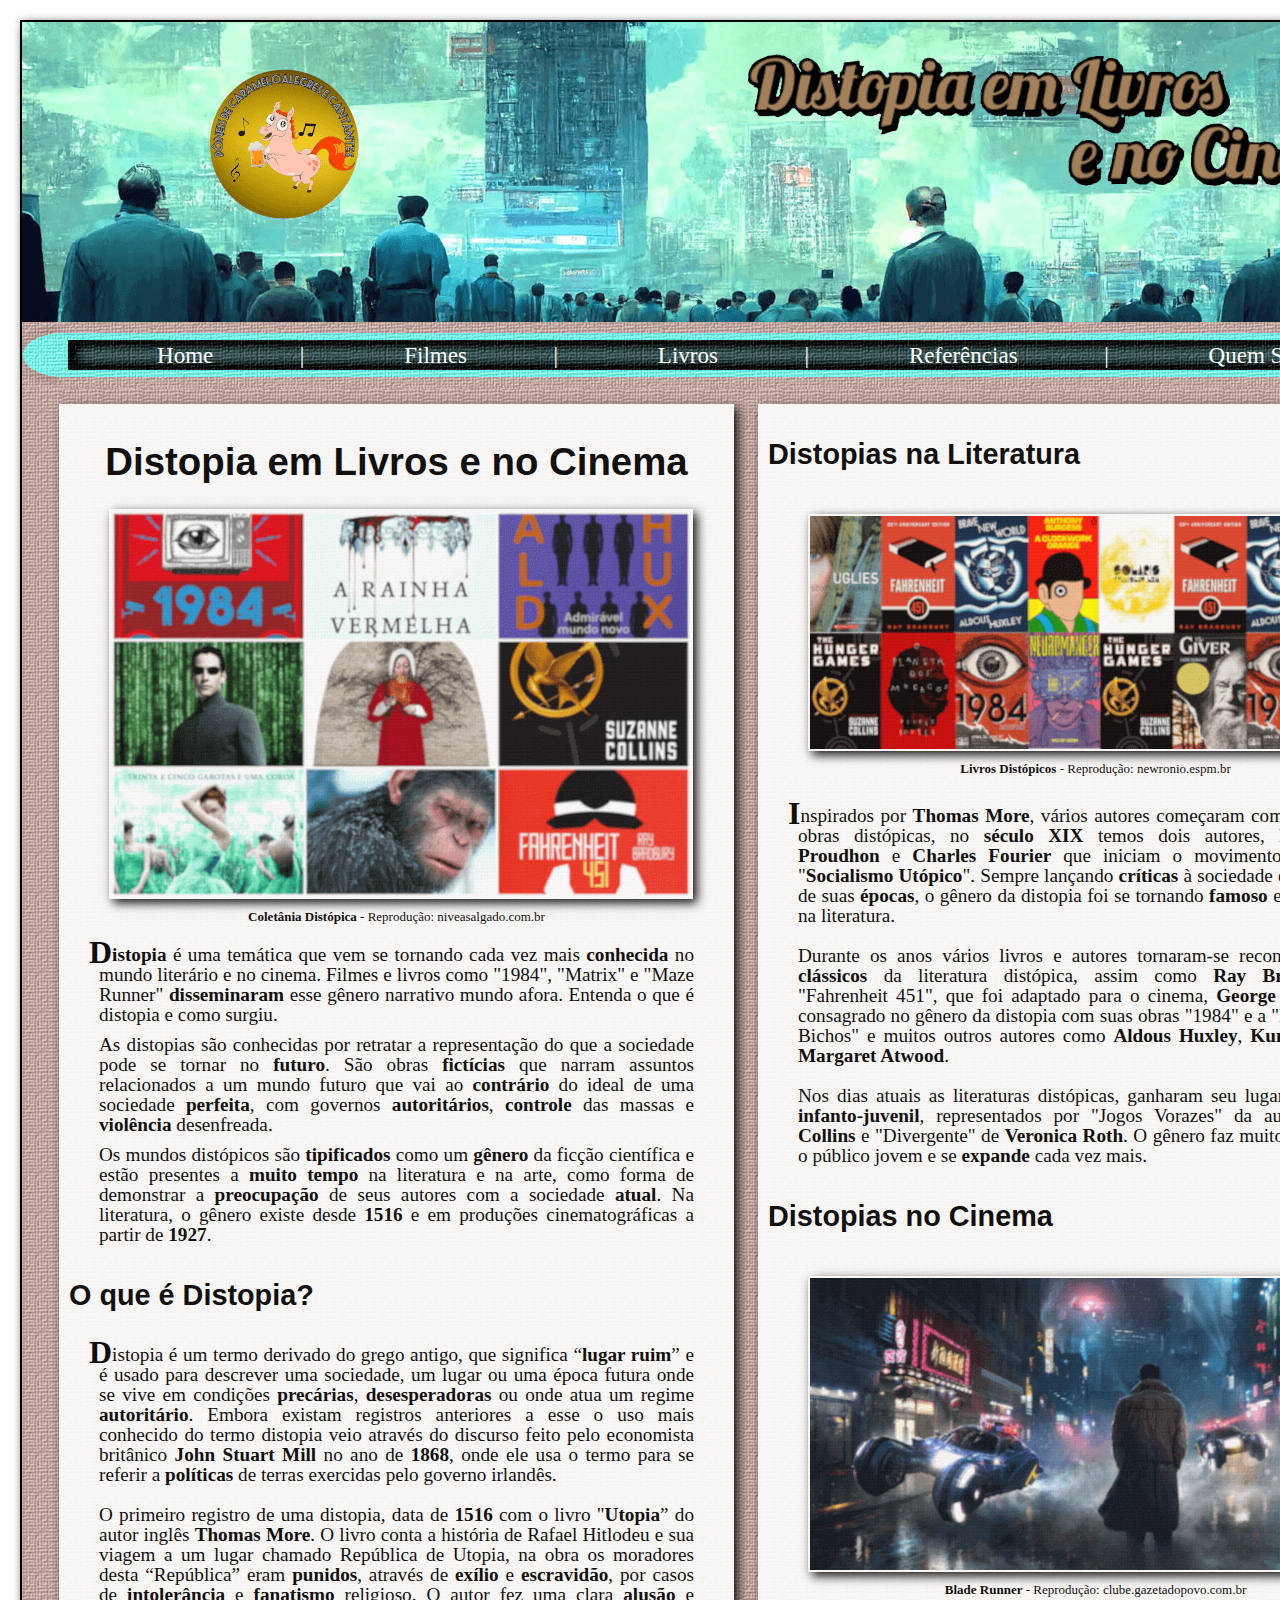
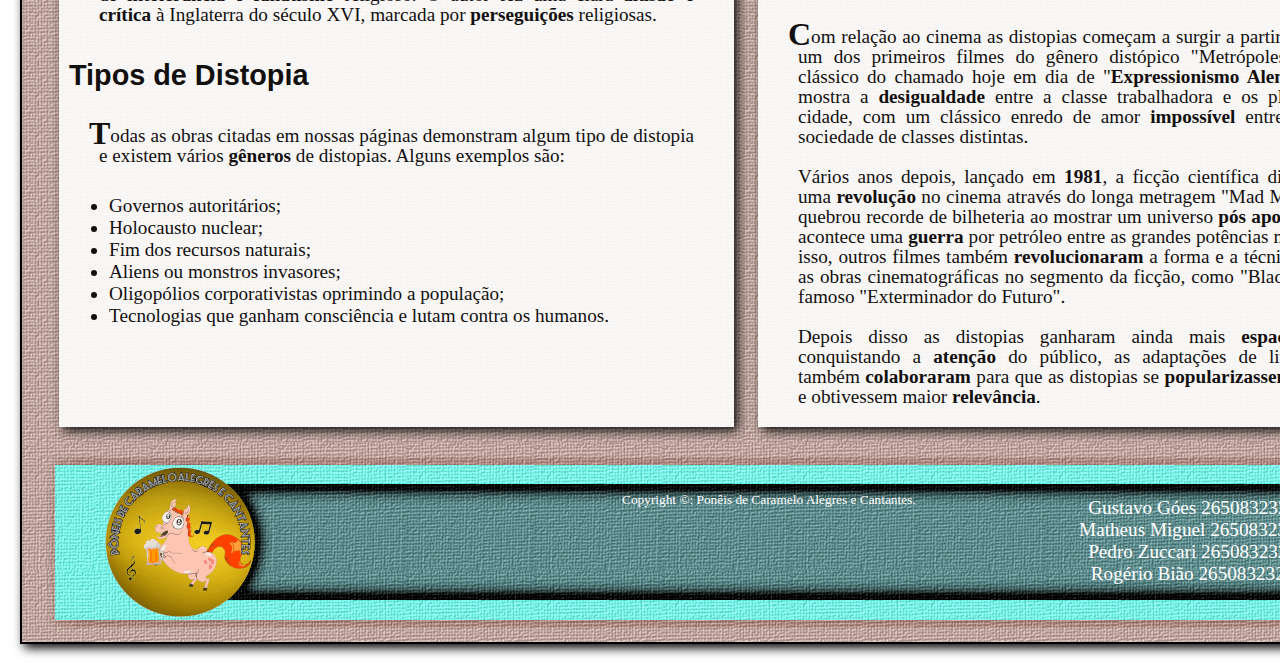
<file: _projeto_integrador/_html/index.html>
<!DOCTYPE html>
<html lang="pt-br">
    <head>
        <meta charset="UTF-8">
        <meta name="viewport" content="width=, initial-scale=1.0">
        <title>Home</title>
        <link rel="stylesheet" href="../_css/0_estilo_matriz.css">
        <link rel="icon" href="../_imagens/logopj.ico">
        <link rel="stylesheet" href="../_css/1_estilo_gustavo.css">
    </head>
    <body>
        <header id="cabecalho"></header>
        <nav>
            <ul>
                <li><a href="index.html">Home</a></li><li>|</li>
                <li class="dropdown">
                    <a href="2m-filmes.html">Filmes</a>
                    <ul class="dropdown-menu">
                      <li><a href="1g-mazerunner.html">Maze Runner</a></li>
                      <li><a href="2m-matrix.html">Matrix</a></li>
                      <li><a href="3p-interestelar.html">Interestelar</a></li>
                      <li><a href="4r-expresso.html">Expresso do Amanhã</a></li>
                    </ul>
                  </li><li>|</li>
                  <li class="dropdown">
                    <a href="2m-livros.html">Livros</a>
                    <ul class="dropdown-menu">
                      <li><a href="1g-laranjamecanica.html">Laranja Mecânica</a></li>
                      <li><a href="2m-1984.html">1984</a></li>
                      <li><a href="3p-fahrenheit.html">Fahrenheit 451</a></li>
                      <li><a href="4r-nao_veras.html">Não Verás País Nenhum</a></li>
                    </ul>
                  </li><li>|</li>
                <li><a href="3p-referencias.html">Referências</a></li><li>|</li>
                <li><a href="4r-quem_somos.html">Quem Somos</a></li>
            </ul>
        </nav>
        <main id="elem-top0">
           <article class="el-top0 top01">
            <header>
                <h1>Distopia em Livros e no Cinema</h1>
                <figure class="geral">
                    <img class="salto" src="../_imagens/index1.png" alt="">
                    <figcaption>
                        <strong>Coletânia Distópica</strong> - Reprodução: niveasalgado.com.br
                    </figcaption>
                </figure>
                <p class="form">
                    <strong>Distopia</strong> é uma temática que vem se tornando cada vez mais <strong>conhecida</strong> no mundo literário e no cinema. Filmes e livros como "1984", 
                    "Matrix" e "Maze Runner" <strong>disseminaram</strong> esse gênero narrativo mundo afora. Entenda o que é distopia e como surgiu.
                </p>
                <p>
                    As distopias são conhecidas por retratar a representação do que a sociedade pode se tornar no <strong>futuro</strong>. São obras <strong>fictícias</strong> que 
                    narram assuntos relacionados a um mundo futuro que vai ao <strong>contrário</strong> do ideal de uma sociedade <strong>perfeita</strong>, com governos <strong>autoritários</strong>, 
                    <strong>controle</strong> das massas e <strong>violência</strong> desenfreada. 
                </p>
                <p>
                    Os mundos distópicos são <strong>tipificados</strong> como um <strong>gênero</strong> da ficção científica e estão presentes a <strong>muito tempo</strong> na literatura e na arte, 
                    como forma de demonstrar a <strong>preocupação</strong> de seus autores com a sociedade <strong>atual</strong>. Na literatura, o gênero existe desde <strong>1516</strong> e em produções 
                    cinematográficas a partir de <strong>1927</strong>. 
                </p>
            </header>
            <h2>O que é Distopia?</h2>
            <p class="form">
                Distopia é um termo derivado do grego antigo, que significa “<strong>lugar ruim</strong>” e é usado para descrever uma sociedade, um lugar ou uma época 
                futura onde se vive em condições <strong>precárias</strong>, <strong>desesperadoras</strong> ou onde atua um regime <strong>autoritário</strong>. Embora existam registros anteriores a esse 
                o uso mais conhecido do termo distopia veio através do discurso feito pelo economista britânico <strong>John Stuart Mill</strong> no ano de <strong>1868</strong>, onde ele 
                usa o termo para se referir a <strong>políticas</strong> de terras exercidas pelo governo irlandês.
            </p>
            <p>
                O primeiro registro de uma distopia, data de <strong>1516</strong> com o livro "<strong>Utopia</strong>” do autor inglês <strong>Thomas More</strong>. O livro conta a história de Rafael Hitlodeu 
                e sua viagem a um lugar chamado República de Utopia, na obra os moradores desta “República” eram <strong>punidos</strong>, através de <strong>exílio</strong> e <strong>escravidão</strong>, por 
                casos de <strong>intolerância</strong> e <strong>fanatismo</strong> religioso. O autor fez uma clara <strong>alusão</strong> e <strong>crítica</strong> à Inglaterra do século XVI, marcada por <strong>perseguições</strong> religiosas.
            </p>
            <h2>Tipos de Distopia</h2>
                <p class="form">
                    Todas as obras citadas em nossas páginas demonstram algum tipo de distopia e existem vários <strong>gêneros</strong> de distopias. Alguns exemplos são:
                </p>
                <ul>
                    <li>Governos autoritários;</li>
                    <li>Holocausto nuclear;</li>
                    <li>Fim dos recursos naturais;</li>
                    <li>Aliens ou monstros invasores;</li>
                    <li>Oligopólios corporativistas oprimindo a população;</li>
                    <li>Tecnologias que ganham consciência e lutam contra os humanos.</li>
                </ul>
           </article>
           <aside class="el-top0 top02">
                <h2>Distopias na Literatura</h2>
                <figure class="geral">
                    <img class="salto" src="../_imagens/index2.png" alt="">
                    <figcaption>
                        <strong>Livros Distópicos</strong> - Reprodução: newronio.espm.br
                    </figcaption>
                </figure>
                <p class="form">
                    Inspirados por <strong>Thomas More</strong>, vários autores começaram com suas próprias obras distópicas, no <strong>século XIX</strong> temos dois autores, <strong>Pierre-Joseph Proudhon</strong> 
                    e <strong>Charles Fourier</strong> que iniciam o movimento chamado de "<strong>Socialismo Utópico</strong>". Sempre lançando <strong>críticas</strong> à sociedade e aos governos de suas <strong>épocas</strong>, o 
                    gênero da distopia foi se tornando <strong>famoso</strong> e <strong>reverenciado</strong> na literatura.
                </p>
                <p>
                    Durante os anos vários livros e autores tornaram-se reconhecidos como <strong>clássicos</strong> da literatura distópica, assim como <strong>Ray Bradbury</strong> com "Fahrenheit 451", 
                    que foi adaptado para o cinema, <strong>George Orwell</strong>, autor consagrado no gênero da distopia com suas obras "1984" e a "Revolução dos Bichos" e muitos outros 
                    autores como <strong>Aldous Huxley</strong>, <strong>Kurt Vonnegut</strong> e <strong>Margaret Atwood</strong>.
                </p>
                <p>
                    Nos dias atuais as literaturas distópicas, ganharam seu lugar no segmento <strong>infanto-juvenil</strong>, representados por "Jogos Vorazes" da autora <strong>Suzanne Collins</strong> e "Divergente" 
                    de <strong>Veronica Roth</strong>. O gênero faz muito <strong>sucesso</strong> entre o público jovem e se <strong>expande</strong> cada vez mais.
                </p>
                <h2>Distopias no Cinema</h2>
                <figure class="geral">
                    <img class="salto" src="../_imagens/index3.png" alt="">
                    <figcaption>
                        <strong>Blade Runner</strong> - Reprodução: clube.gazetadopovo.com.br
                    </figcaption>
                </figure>
                <p class="form">
                    Com relação ao cinema as distopias começam a surgir a partir de <strong>1927</strong>, com um dos primeiros filmes do gênero distópico "Metrópoles", que é um clássico do 
                    chamado hoje em dia de "<strong>Expressionismo Alemão</strong>". O filme mostra a <strong>desigualdade</strong> entre a classe trabalhadora e os planejadores da cidade, com um clássico enredo 
                    de amor <strong>impossível</strong> entre membros da sociedade de classes distintas. 
                </p>
                <p>
                    Vários anos depois, lançado em <strong>1981</strong>, a ficção científica distópica sofreu uma <strong>revolução</strong> no cinema através do longa metragem "Mad Max 2", o filme quebrou recorde de 
                    bilheteria ao mostrar um universo <strong>pós apocalíptico</strong> onde acontece uma <strong>guerra</strong> por petróleo entre as grandes potências mundiais. Após isso, outros filmes também 
                    <strong>revolucionaram</strong> a forma e a técnica de produzir as obras cinematográficas no segmento da ficção, como "Blade Runner" e o famoso "Exterminador do Futuro".
                </p>
                <p>
                    Depois disso as distopias ganharam ainda mais <strong>espaço</strong> nas telas, conquistando a <strong>atenção</strong> do público, as adaptações de livros clássicos também <strong>colaboraram</strong> para 
                    que as distopias se <strong>popularizassem</strong> nos cinemas e obtivessem maior <strong>relevância</strong>. 
                </p>
           </aside>
        </main>
        <footer class="rodape">
            <ul>
              <li>Gustavo Góes 2650832323014</li>
              <li>Matheus Miguel 2650832323026</li>
              <li>Pedro Zuccari 2650832323005</li>
              <li>Rogério Bião 2650832323013</li>
            </ul>
            <small class="copy">Copyright &copy;: Ponêis de Caramelo Alegres e Cantantes.</small> 
        </footer>
    </body>
</html>
</file>
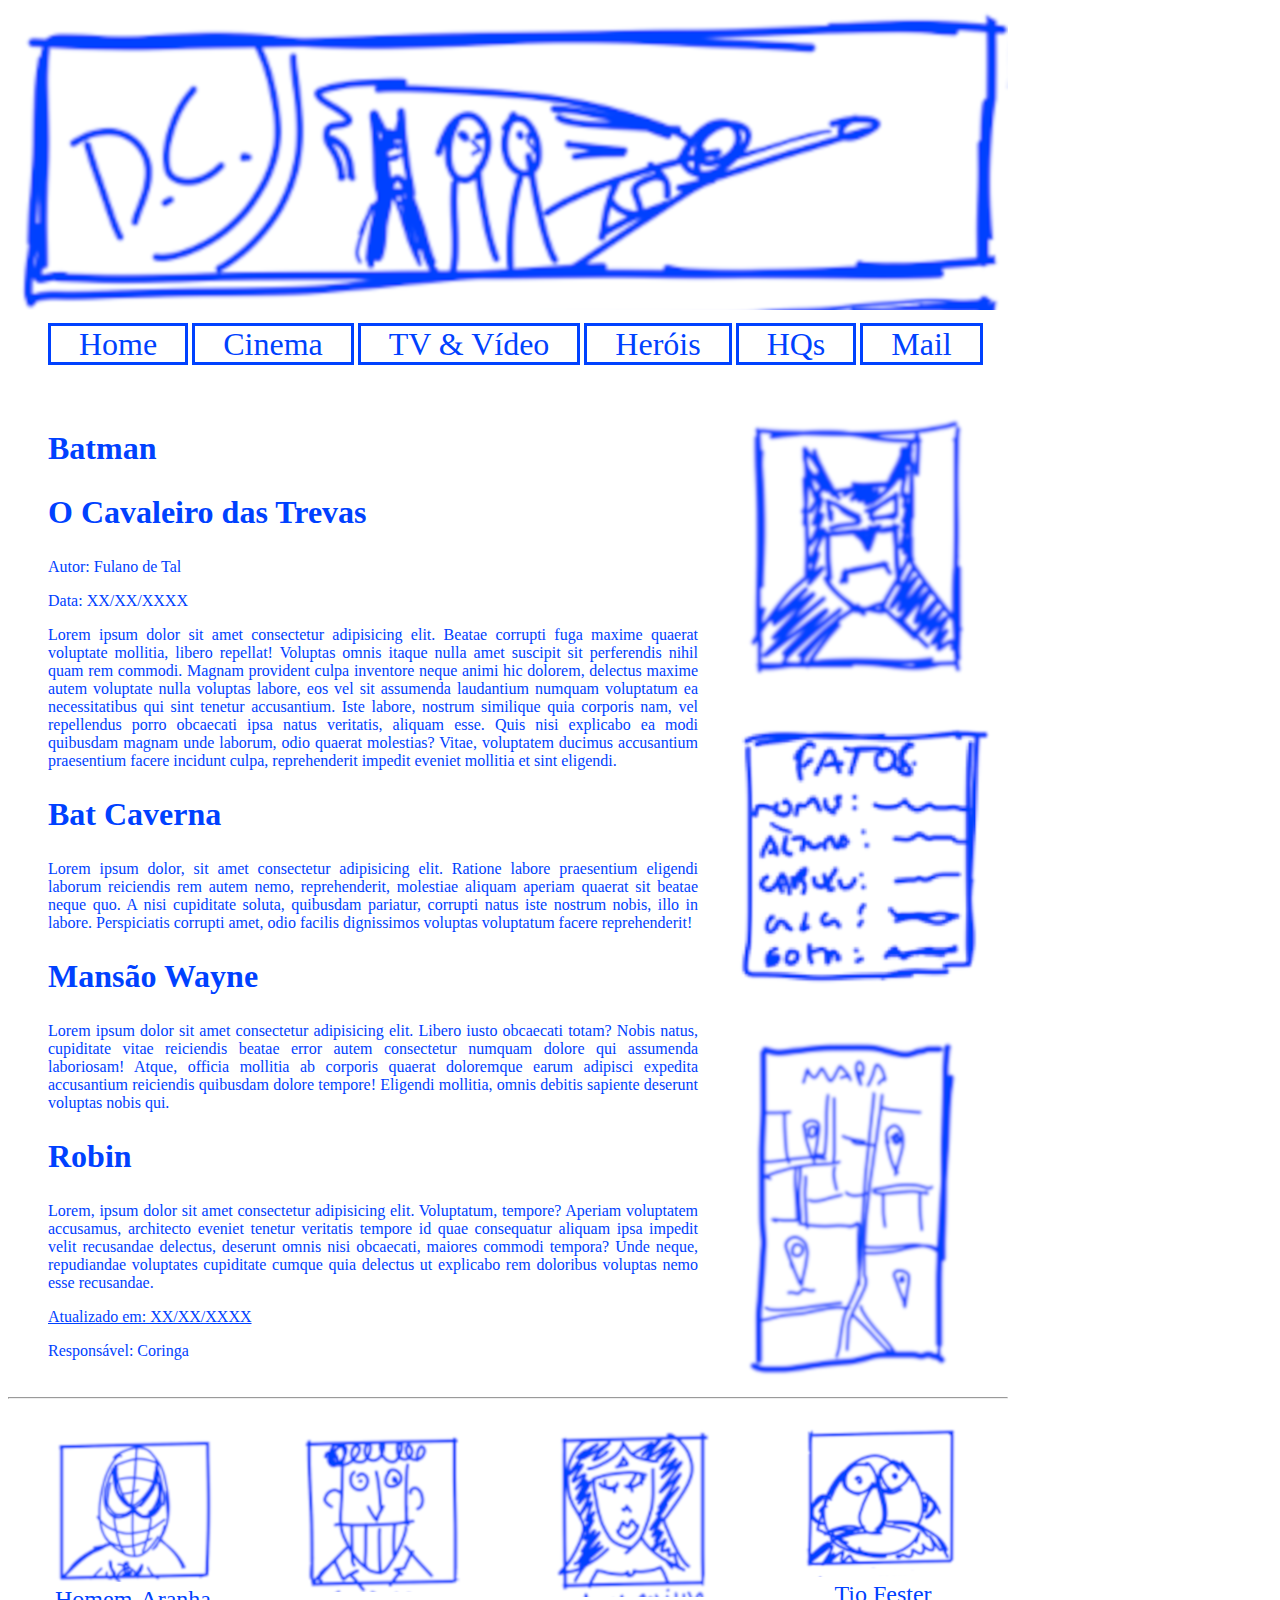
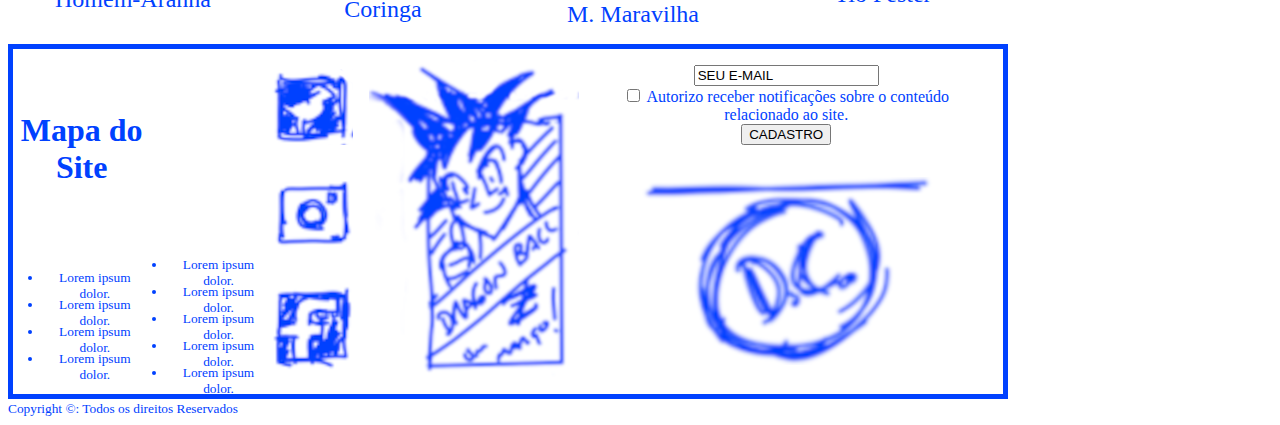
<file: Primeiro_Semestre/_pagina_do_batima/_html/index.html>
<!DOCTYPE html>
<html lang="pt-br">
<head>
    <meta charset="UTF-8">
    <meta name="viewport" content="width=device-width, initial-scale=1.0">
    <link rel="stylesheet" href="../_css/estilo.css">
    <title>Página do Bátima</title>
</head>
<body>
    <header class="cabecalho"></header>
    <nav id="navi">
        <ul>
            <li><a href="#">Home</a></li>
            <li><a href="#">Cinema</a></li>
            <li><a href="#">TV & Vídeo</a></li>
            <li><a href="#">Heróis</a></li>
            <li><a href="#">HQs</a></li>
            <li><a href="#">Mail</a></li>
        </ul>
    </nav>
    <main>
        <article>
            <header>
                <h1>Batman</h1>
                <h2>O Cavaleiro das Trevas</h2>
                <p>Autor: Fulano de Tal</p>
                <p>Data: XX/XX/XXXX</p>
            </header>
            <p>Lorem ipsum dolor sit amet consectetur adipisicing elit. Beatae corrupti fuga maxime quaerat voluptate mollitia, libero repellat! Voluptas omnis itaque nulla amet suscipit sit perferendis nihil quam rem commodi. Magnam provident culpa inventore neque animi hic dolorem, delectus maxime autem voluptate nulla voluptas labore, eos vel sit assumenda laudantium numquam voluptatum ea necessitatibus qui sint tenetur accusantium. Iste labore, nostrum similique quia corporis nam, vel repellendus porro obcaecati ipsa natus veritatis, aliquam esse. Quis nisi explicabo ea modi quibusdam magnam unde laborum, odio quaerat molestias? Vitae, voluptatem ducimus accusantium praesentium facere incidunt culpa, reprehenderit impedit eveniet mollitia et sint eligendi.</p>
            <h2>Bat Caverna</h2>
            <p>Lorem ipsum dolor, sit amet consectetur adipisicing elit. Ratione labore praesentium eligendi laborum reiciendis rem autem nemo, reprehenderit, molestiae aliquam aperiam quaerat sit beatae neque quo. A nisi cupiditate soluta, quibusdam pariatur, corrupti natus iste nostrum nobis, illo in labore. Perspiciatis corrupti amet, odio facilis dignissimos voluptas voluptatum facere reprehenderit! </p>
            <h2>Mansão Wayne</h2>
            <p>Lorem ipsum dolor sit amet consectetur adipisicing elit. Libero iusto obcaecati totam? Nobis natus, cupiditate vitae reiciendis beatae error autem consectetur numquam dolore qui assumenda laboriosam! Atque, officia mollitia ab corporis quaerat doloremque earum adipisci expedita accusantium reiciendis quibusdam dolore tempore! Eligendi mollitia, omnis debitis sapiente deserunt voluptas nobis qui. </p>
            <h2>Robin</h2>
            <p>Lorem, ipsum dolor sit amet consectetur adipisicing elit. Voluptatum, tempore? Aperiam voluptatem accusamus, architecto eveniet tenetur veritatis tempore id quae consequatur aliquam ipsa impedit velit recusandae delectus, deserunt omnis nisi obcaecati, maiores commodi tempora? Unde neque, repudiandae voluptates cupiditate cumque quia delectus ut explicabo rem doloribus voluptas nemo esse recusandae. </p>
            <p class="subl">Atualizado em: XX/XX/XXXX</p>
            <p>Responsável: Coringa</p>
        </article>
        <aside class="bat">
            <figure>
                <img src="../_imagens/batman.png" alt="">
            </figure>
            <figure>
                <img src="../_imagens/fatos.png" alt="">
            </figure>
            <figure>
                <img src="../_imagens/mapa.png" alt="">
            </figure>
        </aside>
    </main>
    <hr>
    <section>
        <figure>
            <img src="../_imagens/HAranha.png" alt="">
            <figcaption><a href="#">Homem-Aranha</a></figcaption>
        </figure>
        <figure>
            <img src="../_imagens/Coringa.png" alt="">
            <figcaption><a href="#">Coringa</a></figcaption>
        </figure>
        <figure>
            <img src="../_imagens/mulher-maravilha.png" alt="">
            <figcaption><a href="#">M. Maravilha</a></figcaption>
        </figure>
        <figure>
            <img src="../_imagens/tio-funereo.png" alt="">
            <figcaption><a href="#">Tio Fester</a></figcaption>
        </figure>
    </section>
    <footer id="pe">
            <figure class="pe1">
                <section>
                    <h2>Mapa do Site</h2>
                </section>
                <aside class="pe2">
                    <figure class="list">
                        <ul>
                            <li>Lorem ipsum dolor.</li>
                            <li>Lorem ipsum dolor.</li>
                            <li>Lorem ipsum dolor.</li>
                            <li>Lorem ipsum dolor.</li>
                        </ul>
                    </figure>
                    <figure class="list">
                        <ul>
                            <li>Lorem ipsum dolor.</li>
                            <li>Lorem ipsum dolor.</li>
                            <li>Lorem ipsum dolor.</li>
                            <li>Lorem ipsum dolor.</li>
                            <li>Lorem ipsum dolor.</li>
                        </ul>
                    </figure>
                </aside>
            </figure>
            <section class="foo">
                <figure>
                    <img src="../_imagens/twitter.png" alt="">
                </figure>
                <figure>
                    <img src="../_imagens/instagram.png" alt="">
                </figure><figure>
                    <img src="../_imagens/facebook.png" alt="">
                </figure>
            </section>
            <aside class="pe3">
                <figure>
                    <img src="../_imagens/goku.png" alt="">
                </figure>
            </aside>
            <figure class="pe4">
                <figure>
                    <form action="#">
                        <input type="email" id="email" name="email" value="SEU E-MAIL"><br>
                        <input type="checkbox" id="aceite" name="aceite" value="aut">
                        <label for="aceite">Autorizo receber notificações sobre o conteúdo relacionado ao site.</label><br>
                        <input type="submit" value="CADASTRO">
                      </form>
                </figure>
                <figure>
                    <img src="../_imagens/DC.png" alt="">
                </figure>  
            </figure>
    </footer>
    <small>Copyright &copy;: Todos os direitos Reservados</small>   
</body>
</html>
</file>
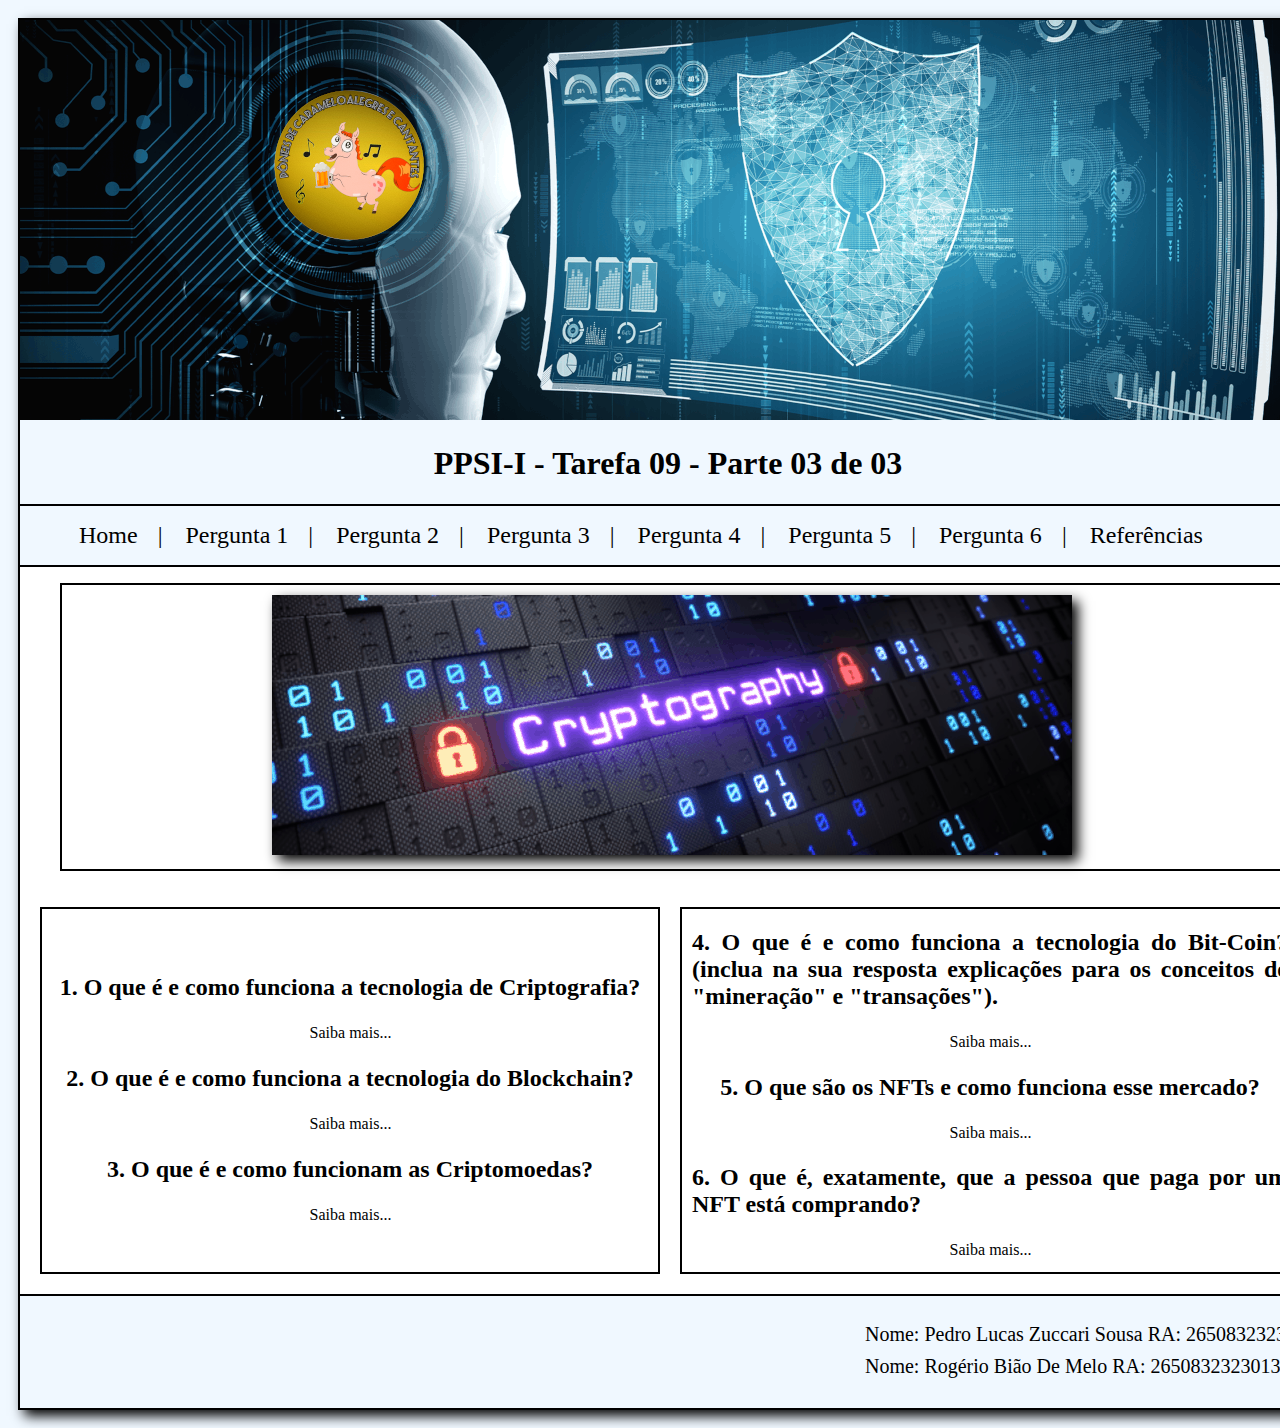
<file: Primeiro_Semestre/_tarefa_09_pt_03/_html/index.html>
<!DOCTYPE html>
<html lang="pt-br">
<head>
    <meta charset="UTF-8">
    <meta http-equiv="X-UA-Compatible" content="IE=edge">
    <meta name="viewport" content="width=device-width, initial-scale=1.0">
    <link rel="shortcut icon" href="../_imagens/logopj.ico" type="image/x-icon">
    <title> PPSI-I Tarefa 09</title>
    <link rel="stylesheet" href="../_css/0_matriz.css">
    <link rel="stylesheet" href="../_css/1_pedro.css">
</head>
<body>
    <header>
        <img src="../_imagens/cabecalho.png" alt="Imagem de cabeçalho">
        <h1>PPSI-I - Tarefa 09 - Parte 03 de 03</h1>
    </header>
    <nav id="naveg">
        <ul>
            <li><a href="index.html">Home</a></li><li>|</li>
            <li><a href="pg1.html">Pergunta 1</a></li><li>|</li>
            <li><a href="pg2.html">Pergunta 2</a></li><li>|</li>
            <li><a href="pg3.html">Pergunta 3</a></li><li>|</li>
            <li><a href="pg4.html">Pergunta 4</a></li><li>|</li>
            <li><a href="pg5.html">Pergunta 5</a></li><li>|</li>
            <li><a href="pg6.html">Pergunta 6</a></li><li>|</li>
            <li><a href="refer.html">Referências</a></li>
        </ul>
    </nav>
    <main id="elem-top0">
        <figure class="el-as0 as01">
            <figcaption>
                <img src="../_imagens/pg1.png" alt="Imagem sobre Criptografia">
            </figcaption>
        </figure>
        <section id="elem-top01" class="el-as0 as02">
            <article  class="el-as01 as011">
                <h2>1.	O que é e como funciona a tecnologia de Criptografia?</h2>
                <a href="pg1.html">Saiba mais...</a>
                <h2>2.	O que é e como funciona a tecnologia do Blockchain?</h2>
                <a href="pg2.html">Saiba mais...</a>
                <h2>3.	O que é e como funcionam as Criptomoedas?</h2>
                <a href="pg3.html">Saiba mais...</a>
            </article>
            <aside class="el-as01 as012">
                <h2>4.	O que é e como funciona a tecnologia do Bit-Coin? (inclua na sua resposta explicações para os conceitos de "mineração" e "transações").</h2>
                <a href="pg4.html">Saiba mais...</a>
                <h2>5.	O que são os NFTs e como funciona esse mercado?</h2>
                <a href="pg5.html">Saiba mais...</a>
                <h2>6.	O que é, exatamente, que a pessoa que paga por um NFT está comprando?</h2>
                <a href="pg6.html">Saiba mais...</a>
            </aside>
        </section>
    </main>
    <footer>
        <ul>
            <li><small>Nome: Pedro Lucas Zuccari Sousa  RA: 2650832323005</small></li>
            <li><small>Nome: Rogério Bião De Melo  RA: 2650832323013</small></li>
        </ul>  
    </footer>
</body>
</html>
</file>
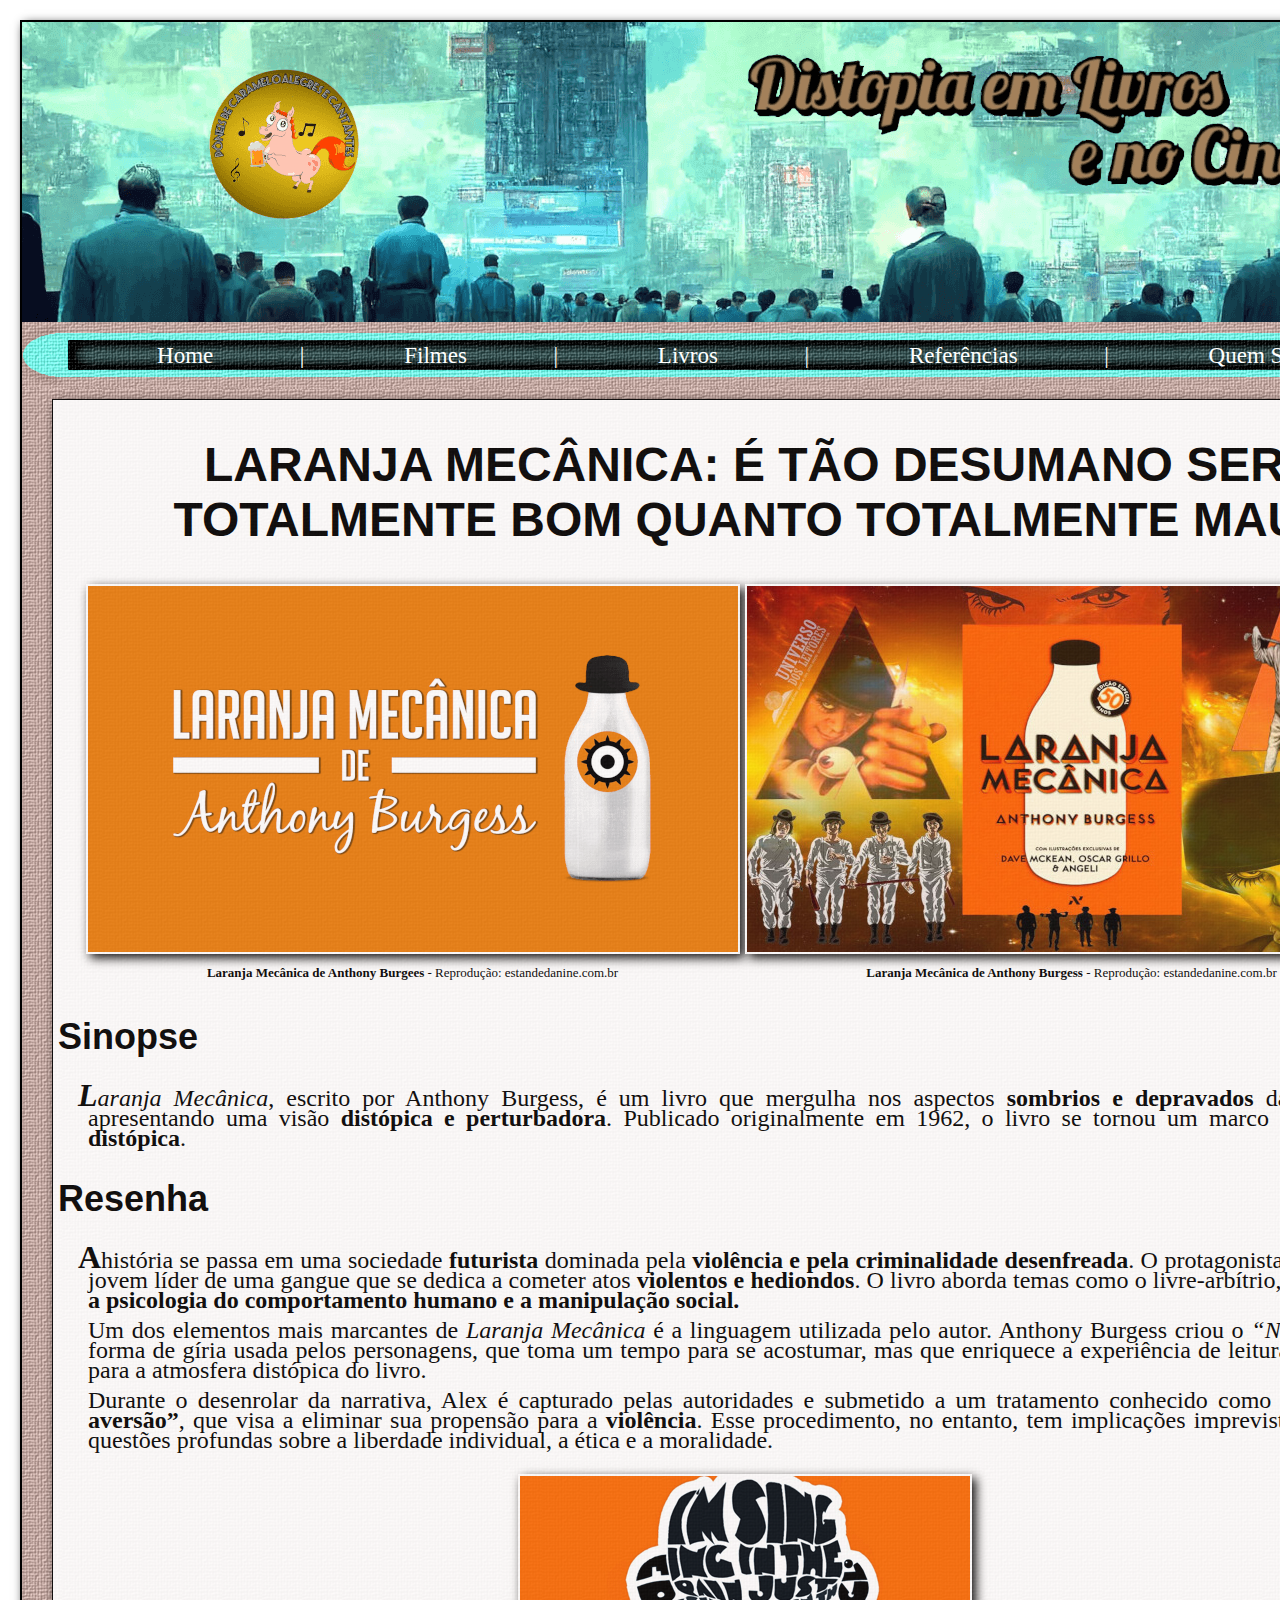
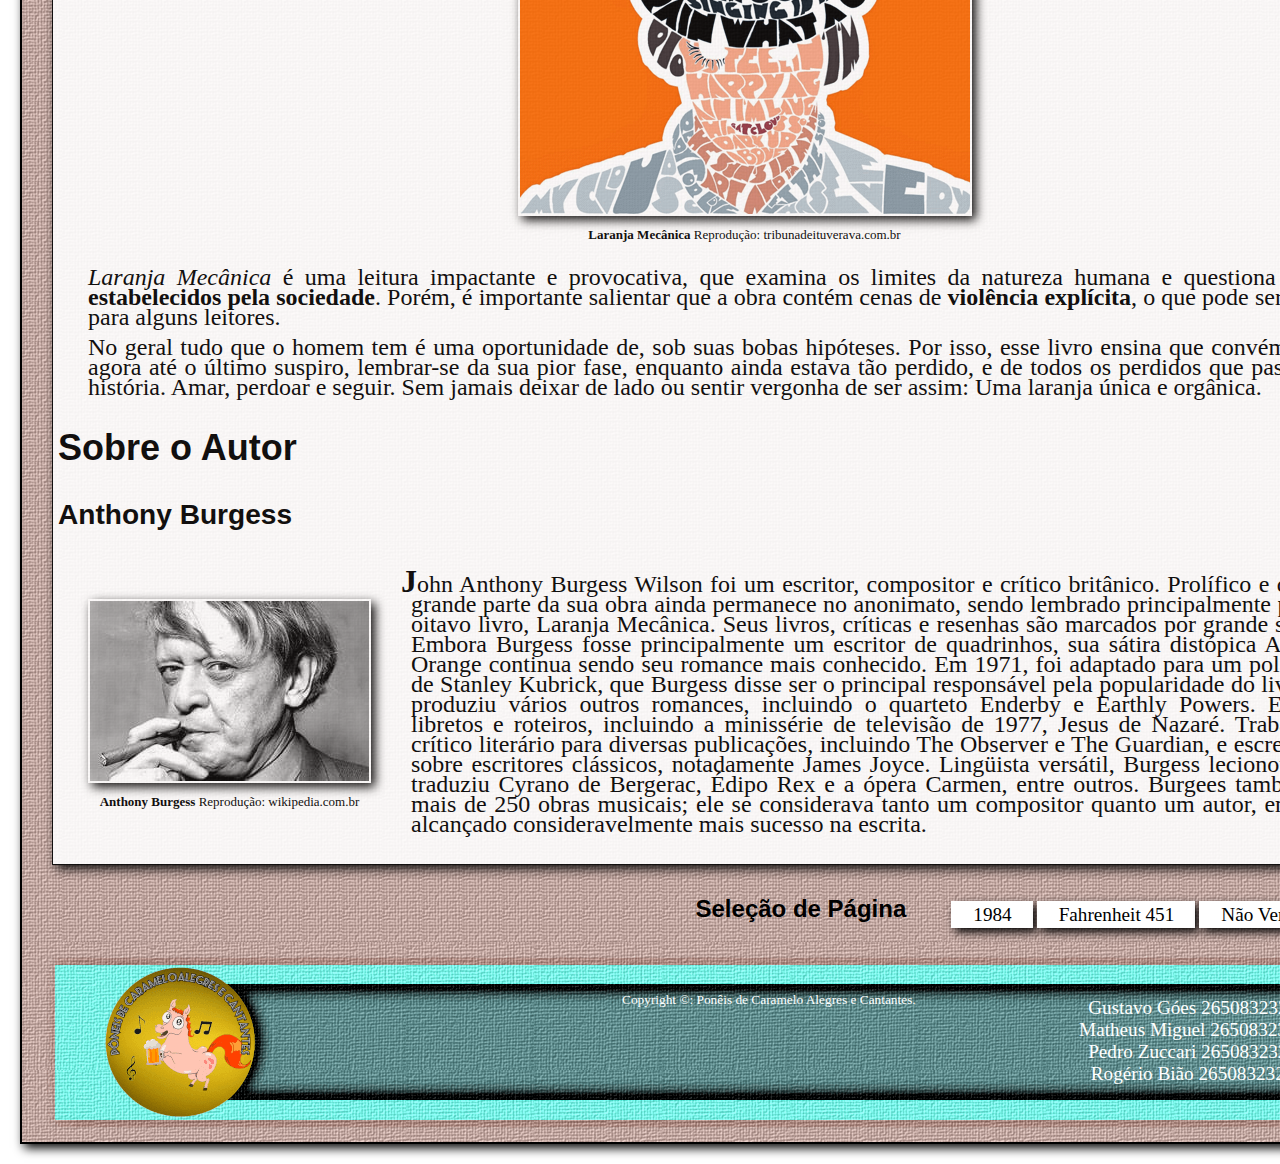
<file: _projeto_integrador/_html/1g-laranjamecanica.html>
<!DOCTYPE html>
<html lang="pt-br">
    <head>
        <meta charset="UTF-8">
        <meta name="viewport" content="width=, initial-scale=1.0">
        <title>Laranja Mecânica</title>
        <link rel="stylesheet" href="../_css/0_estilo_matriz.css">
        <link rel="icon" href="../_imagens/logopj.ico">
        <link rel="stylesheet" href="../_css/1_estilo_gustavo.css">
    </head>
    <body>
        <header id="cabecalho"></header>
        <nav>
            <ul>
                <li><a href="index.html">Home</a></li><li>|</li>
                <li class="dropdown">
                    <a href="2m-filmes.html">Filmes</a>
                    <ul class="dropdown-menu">
                      <li><a href="1g-mazerunner.html">Maze Runner</a></li>
                      <li><a href="2m-matrix.html">Matrix</a></li>
                      <li><a href="3p-interestelar.html">Interestelar</a></li>
                      <li><a href="4r-expresso.html">Expresso do Amanhã</a></li>
                    </ul>
                  </li><li>|</li>
                  <li class="dropdown">
                    <a href="2m-livros.html">Livros</a>
                    <ul class="dropdown-menu">
                      <li><a href="1g-laranjamecanica.html">Laranja Mecânica</a></li>
                      <li><a href="2m-1984.html">1984</a></li>
                      <li><a href="3p-fahrenheit.html">Fahrenheit 451</a></li>
                      <li><a href="4r-nao_veras.html">Não Verás País Nenhum</a></li>
                    </ul>
                  </li><li>|</li>
                <li><a href="3p-referencias.html">Referências</a></li><li>|</li>
                <li><a href="4r-quem_somos.html">Quem Somos</a></li>
            </ul>
        </nav>  
        <main class="mm">
            <article>
                <h1>LARANJA MECÂNICA: É TÃO DESUMANO SER TOTALMENTE BOM QUANTO TOTALMENTE MAU.</h1>
                <section id="elemento-pai01">        
                    <figure class="elemento-filho01 filho001">
                        <img class="salto" src="../_imagens/laranja01.png" alt="laranja01">
                    
                        <figcaption>
                            <strong>Laranja Mecânica de Anthony Burgees</strong> - Reprodução: estandedanine.com.br
                        </figcaption>
                    </figure>
                    <figure class="elemento-filho01 filho002">
                        <img class="salto" src="../_imagens/laranja02.jpg" alt="laranja02">    
                        <figcaption>
                            <strong>Laranja Mecânica de Anthony Burgess</strong> - Reprodução: estandedanine.com.br
                        </figcaption>
                    </figure>
            </section>     
        
                <h2 class="left">Sinopse</h2>
                <p class="form"><i>Laranja Mecânica</i>, escrito por Anthony Burgess, é um livro que mergulha nos aspectos <strong>sombrios e depravados</strong> da sociedade, apresentando uma visão <strong>distópica e perturbadora</strong>. Publicado originalmente em 1962, o livro se tornou um marco na literatura <strong>distópica</strong>.</p>
                <h2 class="left">Resenha</h2>
                <p class="form">A história se passa em uma sociedade <strong>futurista</strong> dominada pela <strong>violência e pela criminalidade desenfreada</strong>. O protagonista, Alex, é um jovem líder de uma gangue que se dedica a cometer atos <strong>violentos e hediondos</strong>. O livro aborda temas como o livre-arbítrio, a <strong>violência, a psicologia do comportamento humano e a manipulação social.</strong></P>
                <P>Um dos elementos mais marcantes de <i>Laranja Mecânica</i> é a linguagem utilizada pelo autor. Anthony Burgess criou o <i>“Nadsat”</i>, uma forma de gíria usada pelos personagens, que toma um tempo para se acostumar, mas que enriquece a experiência de leitura e contribui para a atmosfera distópica do livro.</P>
                <P>Durante o desenrolar da narrativa, Alex é capturado pelas autoridades e submetido a um tratamento conhecido como <strong>“terapia de aversão”</strong>, que visa a eliminar sua propensão para a <strong>violência</strong>. Esse procedimento, no entanto, tem implicações imprevistas e levanta questões profundas sobre a liberdade individual, a ética e a moralidade.</P>
                <figure>
                    <img class="salto" src="../_imagens/laranja03.png" alt="laranja03">
                    <figcaption>
                        <strong>Laranja Mecânica</strong> Reprodução: tribunadeituverava.com.br
                    </figcaption> 
                </figure>
                <P><i>Laranja Mecânica</i> é uma leitura impactante e provocativa, que examina os limites da natureza humana e questiona os <strong>padrões estabelecidos pela sociedade</strong>. Porém, é importante salientar que a obra contém cenas de <strong>violência explícita</strong>, o que pode ser perturbador para alguns leitores.</P>
                <P>No geral tudo que o homem tem é uma oportunidade de, sob suas bobas hipóteses. Por isso, esse livro ensina que convém a todos, de agora até o último suspiro, lembrar-se da sua pior fase, enquanto ainda estava tão perdido, e de todos os perdidos que passam por sua história. Amar, perdoar e seguir. Sem jamais deixar de lado ou sentir vergonha de ser assim: Uma laranja única e orgânica.</P>
            </article>
            
            <aside>
                <h2 class="left">Sobre o Autor</h2>
                <h3 class="left">Anthony Burgess</h3>
                <section id="elemento-pai2">
                     
                    <figure class="elemento-filho01 filho05">
                        <img class="salto" src="../_imagens/laranja04.jpg" alt="Imagem do autor do livro (Anthony Burgess)">
                        <figcaption>
                            <strong>Anthony Burgess</strong> Reprodução: wikipedia.com.br
                        </figcaption> 
                    </figure>
                    <aside class="elemento-filho23 filho06">
                        <p class="form">John Anthony Burgess Wilson foi um escritor, compositor e crítico britânico. Prolífico e controverso, grande parte da sua obra ainda permanece no anonimato, sendo lembrado principalmente pelo décimo oitavo livro, Laranja Mecânica. Seus livros, críticas e resenhas são marcados por grande sátira social. Embora Burgess fosse principalmente um escritor de quadrinhos, sua sátira distópica A Clockwork Orange continua sendo seu romance mais conhecido. Em 1971, foi adaptado para um polêmico filme de Stanley Kubrick, que Burgess disse ser o principal responsável pela popularidade do livro. Burgess produziu vários outros romances, incluindo o quarteto Enderby e Earthly Powers. Ele escreveu libretos e roteiros, incluindo a minissérie de televisão de 1977, Jesus de Nazaré. Trabalhou como crítico literário para diversas publicações, incluindo The Observer e The Guardian, e escreveu estudos sobre escritores clássicos, notadamente James Joyce. Lingüista versátil, Burgess lecionou fonética e traduziu Cyrano de Bergerac, Édipo Rex e a ópera Carmen, entre outros. Burgees também compôs mais de 250 obras musicais; ele se considerava tanto um compositor quanto um autor, embora tenha alcançado consideravelmente mais sucesso na escrita.</p>
                    </aside>
                </section>
            </aside>
        </main>
        <section id="folha">
            <h2>Seleção de Página</h2>
            <ul>
                <li><a href="2m-1984.html">1984</a></li>
                <li><a href="3p-fahrenheit.html">Fahrenheit 451</a></li>
                <li><a href="4r-nao_veras.html">Não Verás País Nenhum</a></li>
            </ul>
        </section>
        <footer class="rodape">
            <ul>
              <li>Gustavo Góes 2650832323014</li>
              <li>Matheus Miguel 2650832323026</li>
              <li>Pedro Zuccari 2650832323005</li>
              <li>Rogério Bião 2650832323013</li>
            </ul>
            <small class="copy">Copyright &copy;: Ponêis de Caramelo Alegres e Cantantes.</small> 
        </footer>
    </body>
</html>
</file>
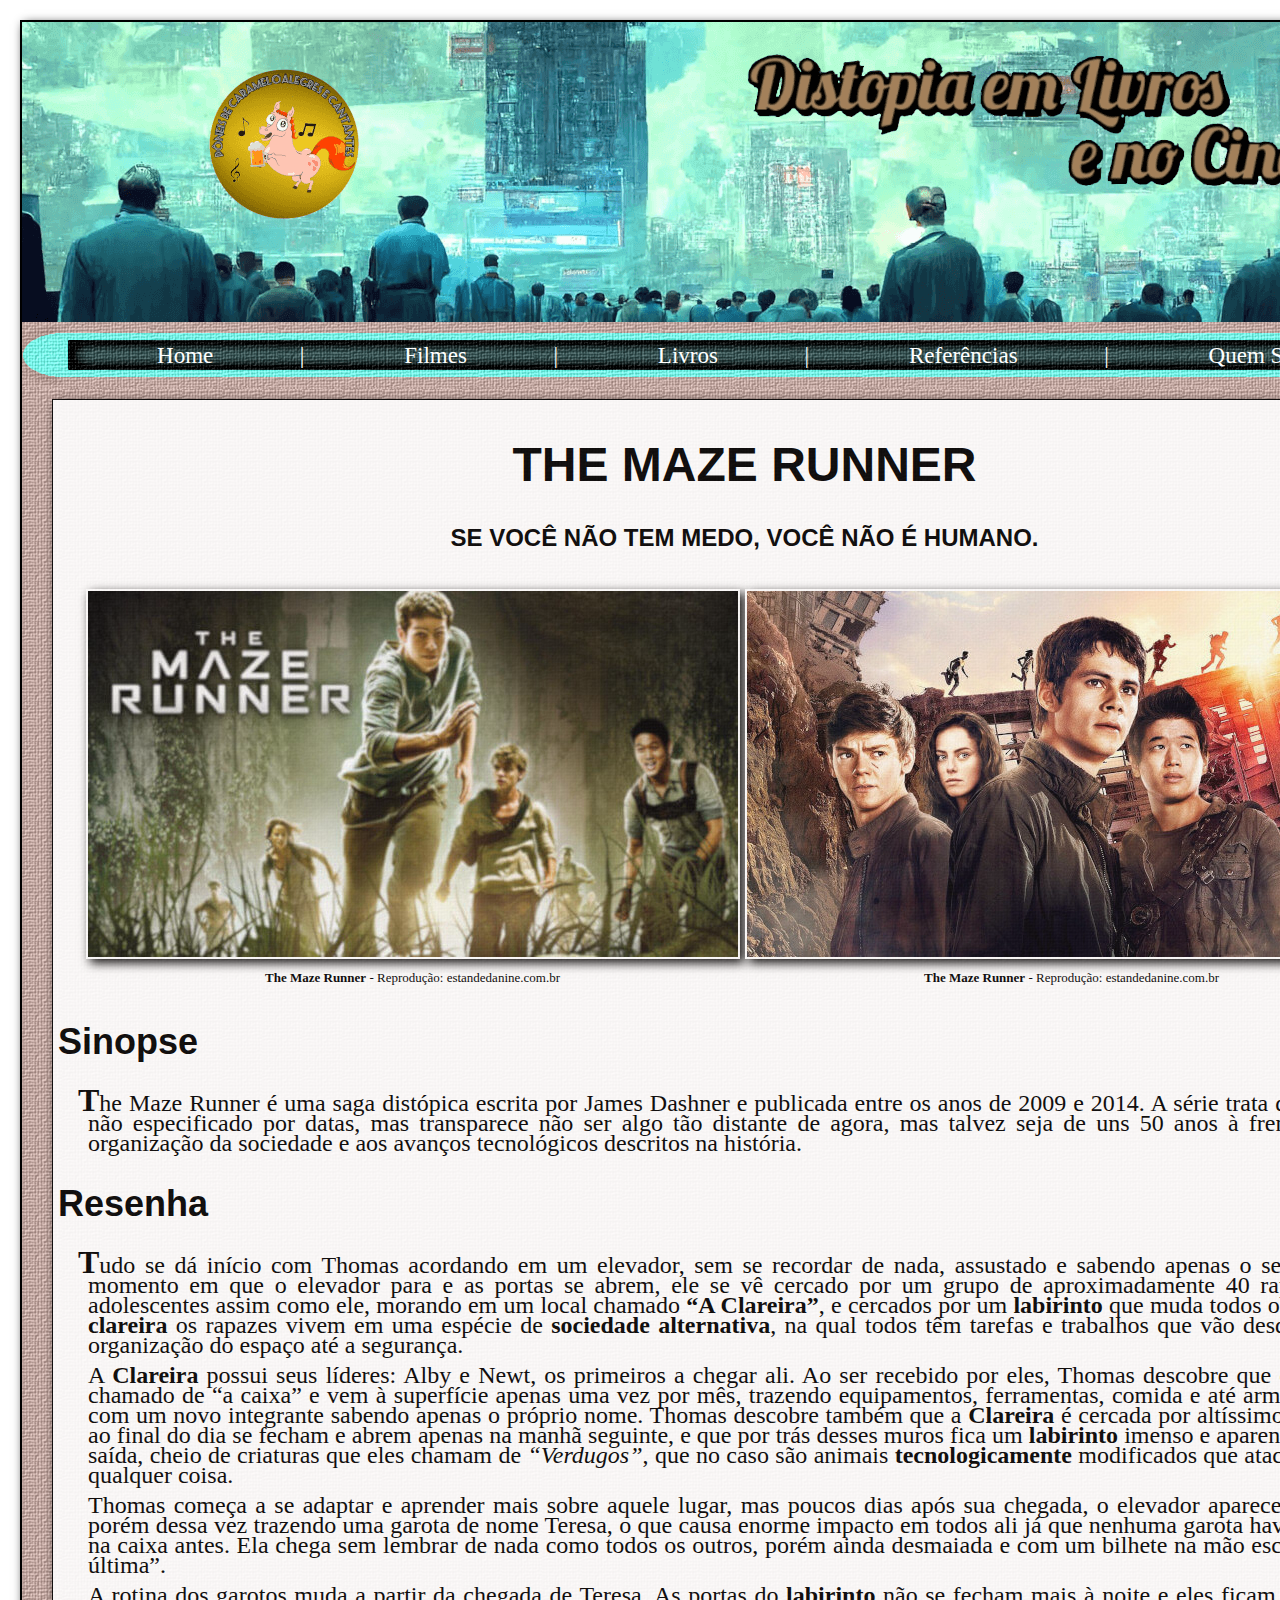
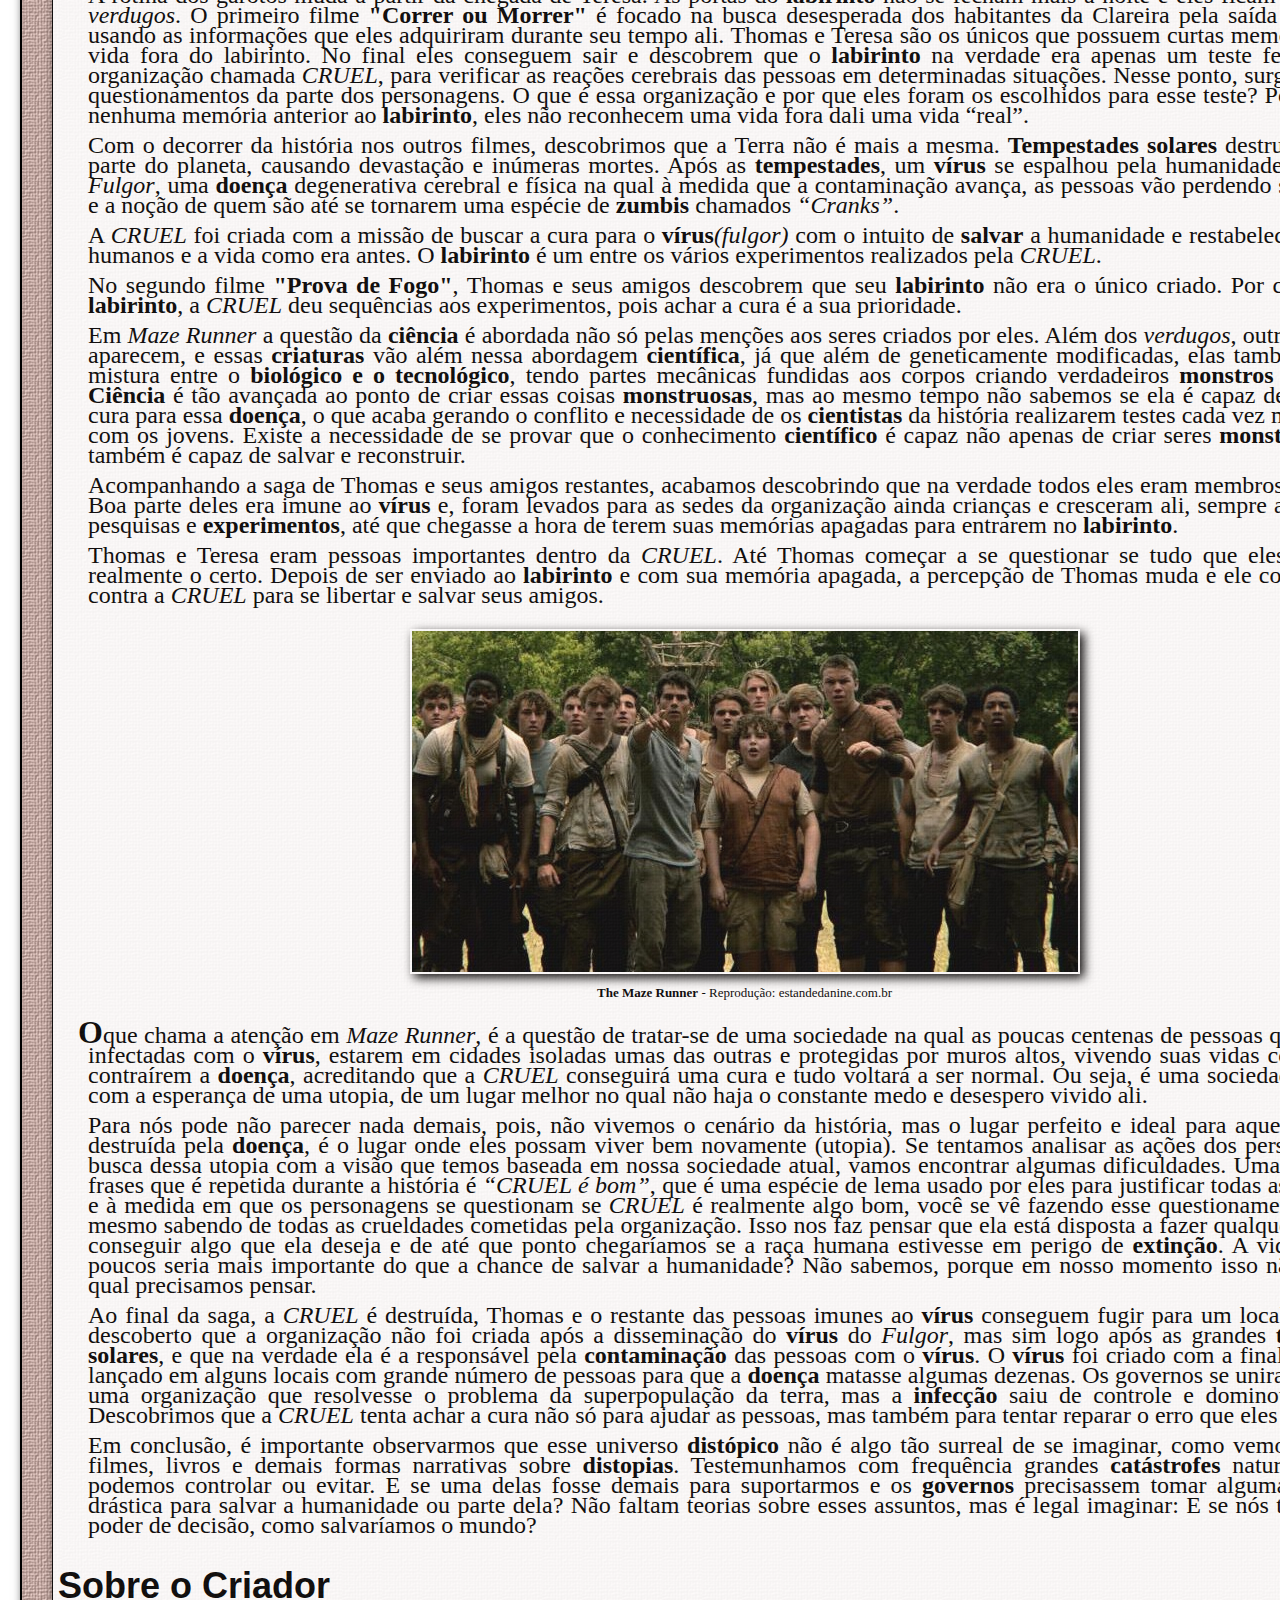
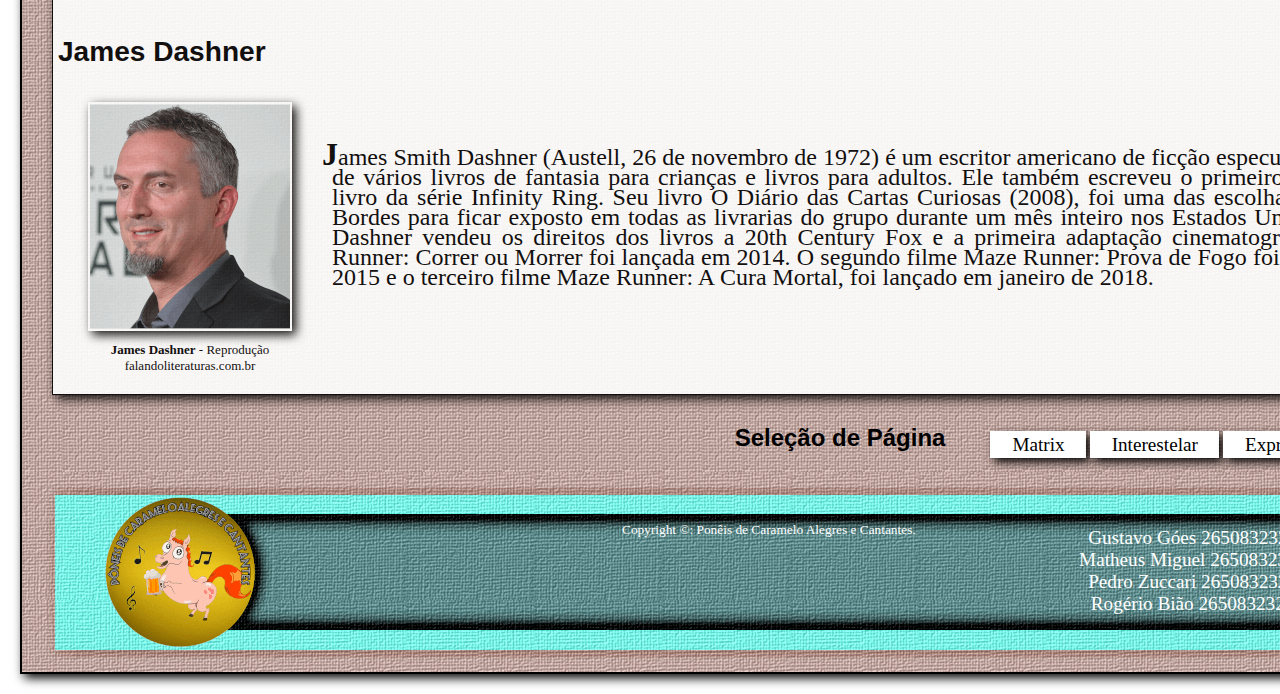
<file: _projeto_integrador/_html/1g-mazerunner.html>
<!DOCTYPE html>
<html lang="pt-br">
    <head>
        <meta charset="UTF-8">
        <meta name="viewport" content="width=, initial-scale=1.0">
        <title>Maze Runner</title>
        <link rel="stylesheet" href="../_css/0_estilo_matriz.css">
        <link rel="icon" href="../_imagens/logopj.ico">
        <link rel="stylesheet" href="../_css/1_estilo_gustavo.css">
    </head>
    <body>
        <header id="cabecalho"></header>
        <nav>
            <ul>
                <li><a href="index.html">Home</a></li><li>|</li>
                <li class="dropdown">
                    <a href="2m-filmes.html">Filmes</a>
                    <ul class="dropdown-menu">
                      <li><a href="1g-mazerunner.html">Maze Runner</a></li>
                      <li><a href="2m-matrix.html">Matrix</a></li>
                      <li><a href="3p-interestelar.html">Interestelar</a></li>
                      <li><a href="4r-expresso.html">Expresso do Amanhã</a></li>
                    </ul>
                  </li><li>|</li>
                  <li class="dropdown">
                    <a href="2m-livros.html">Livros</a>
                    <ul class="dropdown-menu">
                      <li><a href="1g-laranjamecanica.html">Laranja Mecânica</a></li>
                      <li><a href="2m-1984.html">1984</a></li>
                      <li><a href="3p-fahrenheit.html">Fahrenheit 451</a></li>
                      <li><a href="4r-nao_veras.html">Não Verás País Nenhum</a></li>
                    </ul>
                  </li><li>|</li>
                <li><a href="3p-referencias.html">Referências</a></li><li>|</li>
                <li><a href="4r-quem_somos.html">Quem Somos</a></li>
            </ul>
        </nav>
  
        <main class="mm1">
            <article>

                <h1>THE MAZE RUNNER</h1>
                <h4>SE VOCÊ NÃO TEM MEDO, VOCÊ NÃO É HUMANO.</h4>
                <section id="elemento-pai">
                    <figure class="elemento-filho filho1">   
                        <img class="salto" src="../_imagens/mazerunner01.jpg" alt="mazerunner01">
                        <figcaption>
                            <strong>The Maze Runner</strong> - Reprodução: estandedanine.com.br
                        </figcaption>
                    </figure>
                    <figure class="elemento-filho filho2">
                        <img class="salto" src="../_imagens/mazerunner02.jpg" alt="mazerunner02">
                        <figcaption>
                            <strong>The Maze Runner</strong> - Reprodução: estandedanine.com.br
                        </figcaption>
                    </figure>
                </section> 

                <h2 class="left">Sinopse</h2>
                <p class="form">The Maze Runner é uma saga distópica escrita por James Dashner e publicada entre os anos de 2009 e 2014. A série trata de um futuro não especificado por datas, mas transparece não ser algo tão distante de agora, mas talvez seja de uns 50 anos à frente devido à organização da sociedade e aos avanços tecnológicos descritos na história.</P>
    

                <h2 class="left">Resenha</h2>
                <p class="form">Tudo se dá início com Thomas acordando em um elevador, sem se recordar de nada, assustado e sabendo apenas o seu nome. No momento em que o elevador para e as portas se abrem, ele se vê cercado por um grupo de aproximadamente 40 rapazes, todos adolescentes assim como ele, morando em um local chamado <strong>“A Clareira”</strong>, e cercados por um <strong>labirinto</strong> que muda todos os dias. Nesta <strong> clareira</strong> os rapazes vivem em uma espécie de <strong>sociedade alternativa</strong>, na qual todos têm tarefas e trabalhos que vão desde limpeza e organização do espaço até a segurança.</p>
                <p>A <strong>Clareira</strong> possui seus líderes: Alby e Newt, os primeiros a chegar ali. Ao ser recebido por eles, Thomas descobre que o elevador é chamado de “a caixa” e vem à superfície apenas uma vez por mês, trazendo equipamentos, ferramentas, comida e até armas, e sempre com um novo integrante sabendo apenas o próprio nome. Thomas descobre também que a <strong>Clareira</strong> é cercada por altíssimos muros que ao final do dia se fecham e abrem apenas na manhã seguinte, e que por trás desses muros fica um <strong>labirinto</strong> imenso e aparentemente sem saída, cheio de criaturas que eles chamam de <i>“Verdugos”</i>, que no caso são animais <strong>tecnologicamente</strong> modificados que atacam e matam qualquer coisa.</p>
                <p>Thomas começa a se adaptar e aprender mais sobre aquele lugar, mas poucos dias após sua chegada, o elevador aparece novamente, porém dessa vez trazendo uma garota de nome Teresa, o que causa enorme impacto em todos ali já que nenhuma garota havia aparecido na caixa antes. Ela chega sem lembrar de nada como todos os outros, porém ainda desmaiada e com um bilhete na mão escrito: "ela é a última”.</p>
                <p>A rotina dos garotos muda a partir da chegada de Teresa. As portas do <strong>labirinto</strong> não se fecham mais à noite e eles ficam à mercê dos <i>verdugos</i>. O primeiro filme <strong>"Correr ou Morrer"</strong> é focado na busca desesperada dos habitantes da Clareira pela saída do labirinto usando as informações que eles adquiriram durante seu tempo ali. Thomas e Teresa são os únicos que possuem curtas memórias sobre a vida fora do labirinto. No final eles conseguem sair e descobrem que o <strong>labirinto</strong> na verdade era apenas um teste feito por uma organização chamada <i>CRUEL</i>, para verificar as reações cerebrais das pessoas em determinadas situações. Nesse ponto, surgem diversos questionamentos da parte dos personagens. O que é essa organização e por que eles foram os escolhidos para esse teste? Por não terem nenhuma memória anterior ao <strong>labirinto</strong>, eles não reconhecem uma vida fora dali uma vida “real”.</p>
                <p>Com o decorrer da história nos outros filmes, descobrimos que a Terra não é mais a mesma. <strong>Tempestades solares</strong> destruíram grande parte do planeta, causando devastação e inúmeras mortes. Após as <strong>tempestades</strong>, um <strong>vírus</strong> se espalhou pela humanidade causando o <i>Fulgor</i>, uma <strong>doença</strong> degenerativa cerebral e física na qual à medida que a contaminação avança, as pessoas vão perdendo sua sanidade e a noção de quem são até se tornarem uma espécie de <strong>zumbis</strong> chamados <i>“Cranks”</i>.</p>
                <p>A <i>CRUEL</i> foi criada com a missão de buscar a cura para o <strong>vírus</strong><i>(fulgor)</i> com o intuito de <strong>salvar</strong> a humanidade e restabelecer a paz dos humanos e a vida como era antes. O <strong>labirinto</strong> é um entre os vários experimentos realizados pela <i>CRUEL</i>.</p>
                <p>No segundo filme <strong>"Prova de Fogo"</strong>, Thomas e seus amigos descobrem que seu <strong>labirinto</strong> não era o único criado. Por concluírem o <strong>labirinto</strong>, a <i>CRUEL</i> deu sequências aos experimentos, pois achar a cura é a sua prioridade.</p>
                <p>Em <i>Maze Runner</i> a questão da <strong>ciência</strong> é abordada não só pelas menções aos seres criados por eles. Além dos <i>verdugos</i>, outras <strong>criaturas</strong> aparecem, e essas <strong>criaturas</strong> vão além nessa abordagem <strong>científica</strong>, já que além de geneticamente modificadas, elas também são uma mistura entre o <strong>biológico e o tecnológico</strong>, tendo partes mecânicas fundidas aos corpos criando verdadeiros <strong>monstros híbridos</strong>. A <strong>Ciência</strong> é tão avançada ao ponto de criar essas coisas <strong>monstruosas</strong>, mas ao mesmo tempo não sabemos se ela é capaz de descobrir a cura para essa <strong>doença</strong>, o que acaba gerando o conflito e necessidade de os <strong>cientistas</strong> da história realizarem testes cada vez mais intensos com os jovens. Existe a necessidade de se provar que o conhecimento <strong>científico</strong> é capaz não apenas de criar seres <strong>monstruosos</strong>, mas também é capaz de salvar e reconstruir.</p>
                <p>Acompanhando a saga de Thomas e seus amigos restantes, acabamos descobrindo que na verdade todos eles eram membros da <i>CRUEL</i>. Boa parte deles era imune ao <strong>vírus</strong> e, foram levados para as sedes da organização ainda crianças e cresceram ali, sempre ajudando nas pesquisas e <strong>experimentos</strong>, até que chegasse a hora de terem suas memórias apagadas para entrarem no <strong>labirinto</strong>.</p>
                <p>Thomas e Teresa eram pessoas importantes dentro da <i>CRUEL</i>. Até Thomas começar a se questionar se tudo que eles faziam era realmente o certo. Depois de ser enviado ao <strong>labirinto</strong> e com sua memória apagada, a percepção de Thomas muda e ele começa a lutar contra a <i>CRUEL</i> para se libertar e salvar seus amigos.</p>
                <figure>   
                    <img class="salto" src="../_imagens/mazerunner03.jpg" alt="mazerunner03">
                    <figcaption>
                        <strong>The Maze Runner</strong> - Reprodução: estandedanine.com.br
                    </figcaption>

                </figure>
                <p class="form">O que chama a atenção em <i>Maze Runner</i>, é a questão de tratar-se de uma sociedade na qual as poucas centenas de pessoas que não estão infectadas com o <strong>vírus</strong>, estarem em cidades isoladas umas das outras e protegidas por muros altos, vivendo suas vidas com medo de contraírem a <strong>doença</strong>, acreditando que a <i>CRUEL</i> conseguirá uma cura e tudo voltará a ser normal. Ou seja, é uma sociedade <strong>distópica</strong> com a esperança de uma utopia, de um lugar melhor no qual não haja o constante medo e desespero vivido ali.</p>
                <p>Para nós pode não parecer nada demais, pois, não vivemos o cenário da história, mas o lugar perfeito e ideal para aquela sociedade destruída pela <strong>doença</strong>, é o lugar onde eles possam viver bem novamente (utopia). Se tentamos analisar as ações dos personagens em busca dessa utopia com a visão que temos baseada em nossa sociedade atual, vamos encontrar algumas dificuldades. Uma das grandes frases que é repetida durante a história é <i>“CRUEL é bom”</i>, que é uma espécie de lema usado por eles para justificar todas as suas ações, e à medida em que os personagens se questionam se <i>CRUEL</i> é realmente algo bom, você se vê fazendo esse questionamento também, mesmo sabendo de todas as crueldades cometidas pela organização. Isso nos faz pensar que ela está disposta a fazer qualquer coisa para conseguir algo que ela deseja e de até que ponto chegaríamos se a raça humana estivesse em perigo de <strong>extinção</strong>. A vida de alguns poucos seria mais importante do que a chance de salvar a humanidade? Não sabemos, porque em nosso momento isso não é algo no qual precisamos pensar.</p>
                <p>Ao final da saga, a <i>CRUEL</i> é destruída, Thomas e o restante das pessoas imunes ao <strong>vírus</strong> conseguem fugir para um local seguro, e é descoberto que a organização não foi criada após a disseminação do <strong>vírus</strong> do <i>Fulgor</i>, mas sim logo após as grandes <strong>tempestades solares</strong>, e que na verdade ela é a responsável pela <strong>contaminação</strong> das pessoas com o <strong>vírus</strong>. O <strong>vírus</strong> foi criado com a finalidade de ser lançado em alguns locais com grande número de pessoas para que a <strong>doença</strong> matasse algumas dezenas. Os governos se uniram para criar uma organização que resolvesse o problema da superpopulação da terra, mas a <strong>infecção</strong> saiu de controle e dominou o planeta. Descobrimos que a <i>CRUEL</i> tenta achar a cura não só para ajudar as pessoas, mas também para tentar reparar o erro que eles cometeram.</p>
                <p>Em conclusão, é importante observarmos que esse universo <strong>distópico</strong> não é algo tão surreal de se imaginar, como vemos em vários filmes, livros e demais formas narrativas sobre <strong>distopias</strong>. Testemunhamos com frequência grandes <strong>catástrofes</strong> naturais que não podemos controlar ou evitar. E se uma delas fosse demais para suportarmos e os <strong>governos</strong> precisassem tomar alguma medida de drástica para salvar a humanidade ou parte dela? Não faltam teorias sobre esses assuntos, mas é legal imaginar: E se nós tivéssemos o poder de decisão, como salvaríamos o mundo?</p>
            </article>


            <aside>
        
                <h2 class="left">Sobre o Criador</h2>
                <h3 class="left">James Dashner</h3>
                <section id="elemento-pai0">
                    <figure class="elemento-filho0 filho01">
                        <img class="salto" src="../_imagens/mazerunner04.png" alt="Imagem do autor do filme (James Dashner)">
                        <figcaption>
                            <strong>James Dashner</strong> - Reprodução falandoliteraturas.com.br
                        </figcaption>
                    </figure>
                    <aside class="elemento-filho0 filho02">
                        <p class="form">James Smith Dashner (Austell, 26 de novembro de 1972) é um escritor americano de ficção especulativa, autor de vários livros de fantasia para crianças e livros para adultos. Ele também escreveu o primeiro e o sétimo livro da série Infinity Ring. Seu livro O Diário das Cartas Curiosas (2008), foi uma das escolhas anuais da Bordes para ficar exposto em todas as livrarias do grupo durante um mês inteiro nos Estados Unidos. James Dashner vendeu os direitos dos livros a 20th Century Fox e a primeira adaptação cinematográfica, Maze Runner: Correr ou Morrer foi lançada em 2014. O segundo filme Maze Runner: Prova de Fogo foi lançado em 2015 e o terceiro filme Maze Runner: A Cura Mortal, foi lançado em janeiro de 2018.</p>
                    </aside>
                </section>           
            </aside>
        </main>    
        <section id="folha">
            <h2>Seleção de Página</h2>
            <ul>
                <li><a href="2m-matrix.html">Matrix</a></li>
                <li><a href="3p-interestelar.html">Interestelar</a></li>
                <li><a href="4r-expresso.html">Expresso do Amanhã</a></li>   
            </ul>
        </section>
        <footer class="rodape">
            <ul>
              <li>Gustavo Góes 2650832323014</li>
              <li>Matheus Miguel 2650832323026</li>
              <li>Pedro Zuccari 2650832323005</li>
              <li>Rogério Bião 2650832323013</li>
            </ul>
            <small class="copy">Copyright &copy;: Ponêis de Caramelo Alegres e Cantantes.</small> 
        </footer>
    </body>
</html>
</file>
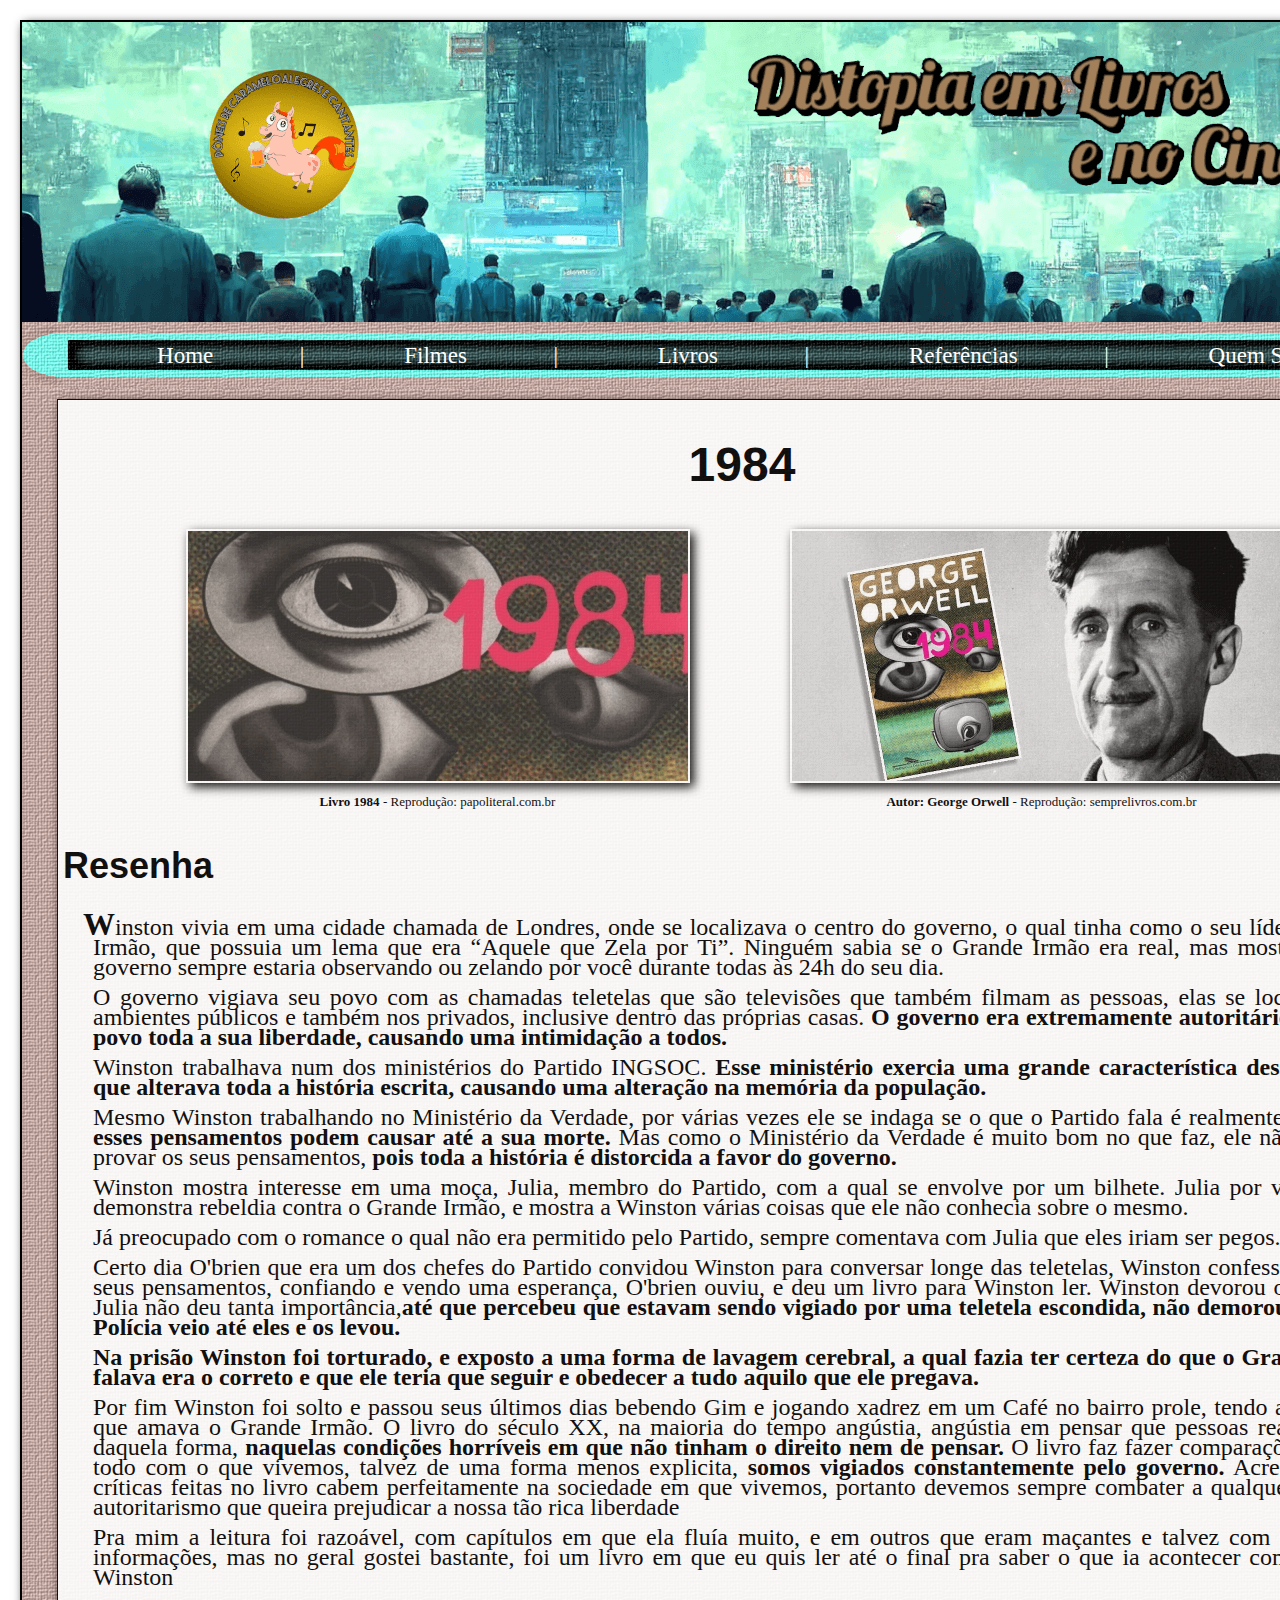
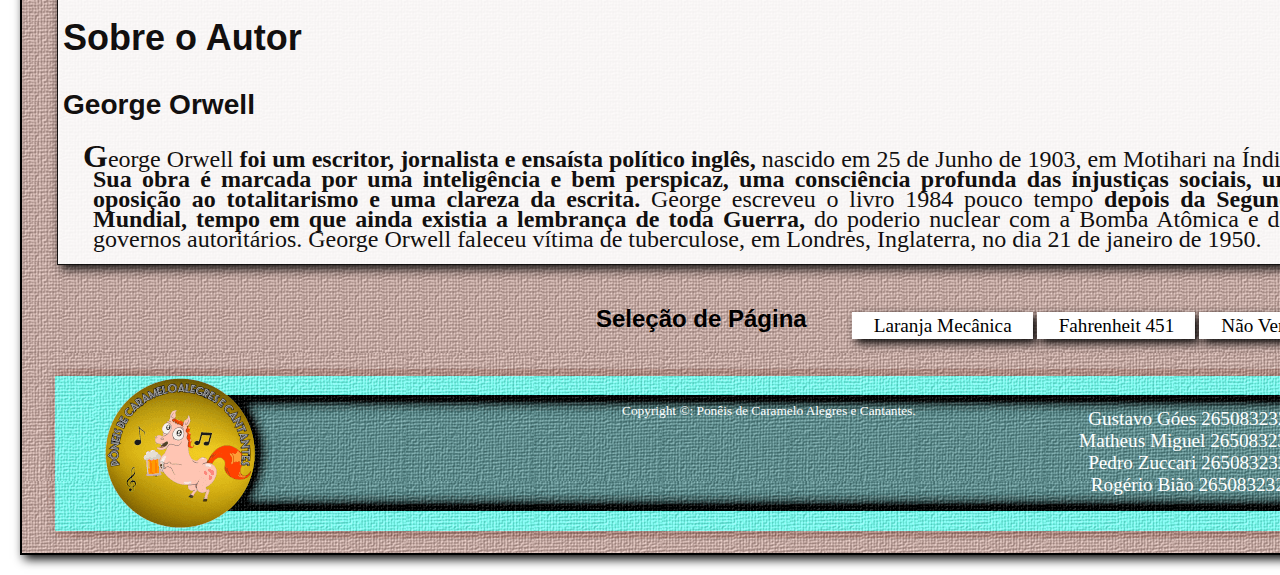
<file: _projeto_integrador/_html/2m-1984.html>
<!DOCTYPE html>
<html lang="pt-br">

<head>
    <meta charset="UTF-8">
    <meta name="viewport" content="width=, initial-scale=1.0">
    <title>1984</title>
    <link rel="stylesheet" href="../_css/0_estilo_matriz.css">
    <link rel="icon" href="../_imagens/logopj.ico">
    <link rel="stylesheet" href="../_css/2_estilo_matheus.css">
</head>

<body>
    <header id="cabecalho"></header>
    <nav>
        <ul>
            <li><a href="index.html">Home</a></li><li>|</li>
            <li class="dropdown">
                <a href="2m-filmes.html">Filmes</a>
                <ul class="dropdown-menu">
                  <li><a href="1g-mazerunner.html">Maze Runner</a></li>
                  <li><a href="2m-matrix.html">Matrix</a></li>
                  <li><a href="3p-interestelar.html">Interestelar</a></li>
                  <li><a href="4r-expresso.html">Expresso do Amanhã</a></li>
                </ul>
              </li><li>|</li>
              <li class="dropdown">
                <a href="2m-livros.html">Livros</a>
                <ul class="dropdown-menu">
                  <li><a href="1g-laranjamecanica.html">Laranja Mecânica</a></li>
                  <li><a href="2m-1984.html">1984</a></li>
                  <li><a href="3p-fahrenheit.html">Fahrenheit 451</a></li>
                  <li><a href="4r-nao_veras.html">Não Verás País Nenhum</a></li>
                </ul>
              </li><li>|</li>
            <li><a href="3p-referencias.html">Referências</a></li><li>|</li>
            <li><a href="4r-quem_somos.html">Quem Somos</a></li>
        </ul>
    </nav>
    <main class="mm">
        <article>
            <h1>1984</h1>
            <header id="elemento-pai01">
                <figure class="elemento-filho01 filho001"> 
                    <img class="salto" src="../_imagens/198401.png" alt="capa do livro 1984">
                    <figcaption>
                        <strong>Livro 1984 </strong> - Reprodução: papoliteral.com.br
                    </figcaption>
                </figure>
                <figure class="elemento-filho01 filho002">
                    <img class="salto" src="../_imagens/198402.png" alt="capa do escritor George Orwell">
                    <figcaption>
                        <strong>Autor: George Orwell</strong> - Reprodução: semprelivros.com.br
                    </figcaption>
                </figure>
            </header>
        </article>
        <aside>
            <h2 class="left">Resenha</h2>
            <p class="form">
                Winston vivia em uma cidade chamada de Londres, onde se localizava o centro do governo, o qual tinha como
                o seu líder o Grande Irmão, que possuia um lema que era “Aquele que Zela por Ti”. Ninguém sabia se o
                Grande Irmão era real, mas mostrava que o governo sempre estaria observando ou zelando por você durante
                todas às 24h do seu dia.</p> 
                
                <p>O governo vigiava seu povo com as chamadas teletelas que são televisões que
                também filmam as pessoas, elas se localizam nos ambientes públicos e também nos privados, inclusive dentro das próprias casas. <strong>O
                governo era extremamente autoritário tirava do povo toda a sua liberdade, causando uma intimidação a
                todos.</strong> 
            </p>
            <p>
                Winston trabalhava num dos ministérios do Partido INGSOC. <strong>Esse ministério exercia uma grande
                característica desse governo que alterava toda a história escrita, causando uma alteração na memória
                da
                população.</strong></p> 
                
            <p>Mesmo Winston trabalhando no Ministério da Verdade, por várias vezes ele se indaga se o
                que o Partido fala é realmente verdade, <strong>e esses pensamentos podem causar até a sua morte.</strong>  Mas como o Ministério da
                Verdade é muito bom no que faz, ele não consegue provar os seus pensamentos, <strong> pois toda a história é
                distorcida a favor do governo.</strong>
            </p>
            <p>
                Winston mostra interesse em uma moça, Julia, membro do Partido, com a qual se envolve por um
                bilhete.
                Julia por várias vezes demonstra rebeldia contra o Grande Irmão, e mostra a Winston várias
                coisas que
                ele não conhecia sobre o mesmo. </p>
            <p> Já preocupado com o romance o qual não era permitido pelo
                Partido, sempre comentava com Julia que eles
                iriam ser pegos.</p> 
            <p>Certo dia O'brien que era um dos chefes do Partido convidou Winston para
                conversar
                longe das teletelas, Winston confessou todos os seus pensamentos, confiando e vendo uma
                esperança,
                O'brien ouviu, e deu um livro para Winston ler. Winston devorou o livro, mas Julia não deu tanta
                importância,<strong>até que percebeu que estavam sendo vigiado por uma teletela escondida, não demorou
                muita e
                a Polícia veio até eles e os levou.</strong> 
            </p>
            <p>
                <strong>Na prisão Winston foi torturado, e exposto a uma forma de lavagem cerebral, a qual fazia ter
                certeza do
                que o Grande Irmão falava era o correto e que ele teria que seguir e obedecer a tudo aquilo
                que ele
                pregava.</strong></p>
                
            <p> Por fim Winston foi solto e passou seus últimos dias bebendo Gim e jogando xadrez em
                um Café no bairro
                prole, tendo a certeza de que amava o Grande Irmão. O livro do século XX, na maioria do
                tempo angústia, angústia em pensar que pessoas reais viveram daquela forma,<strong> naquelas
                condições horríveis em que não tinham o direito nem de pensar. </strong> O livro faz fazer
                comparações o tempo todo com o que vivemos, talvez de uma forma menos explicita, <strong>somos
                vigiados constantemente pelo governo.</strong> Acredito que as críticas feitas no livro cabem perfeitamente na
                sociedade em que vivemos, portanto devemos sempre combater a qualquer forma de autoritarismo que
                queira prejudicar a nossa tão rica liberdade
            </p>
            <p>
                Pra mim a leitura foi razoável, com capítulos em que ela fluía muito, e em outros que eram
                maçantes e
                talvez com demasiadas informações, mas no geral gostei bastante, foi um livro em que eu quis
                ler até o
                final pra saber o que ia acontecer com o “herói” Winston
            </p>
            <h2 class="left">Sobre o Autor</h2>
            <h3 class="left">George Orwell</h3>
            <p class="form">
                George Orwell <strong>foi um escritor, jornalista e ensaísta político inglês,</strong>  nascido em 25 de Junho
                de 1903, em
                Motihari na Índia Britânica. <strong> Sua obra é marcada por uma inteligência e bem perspicaz, uma consciência
                profunda das injustiças sociais, uma intensa oposição ao totalitarismo e uma clareza da escrita.</strong> George
                escreveu o livro 1984 pouco tempo <strong> depois da Segunda Guerra Mundial, tempo em que ainda existia a
                lembrança de toda Guerra,</strong> do poderio nuclear com a Bomba Atômica e da força dos governos autoritários.
                George Orwell faleceu vítima de tuberculose, em Londres, Inglaterra, no dia 21 de janeiro de 1950. 
            </p>
        </aside>
    </main>
    <section id="folha">
        <h2>Seleção de Página</h2>
        <ul>
            <li><a href="1g-laranjamecanica.html">Laranja Mecânica</a></li>
            <li><a href="3p-fahrenheit.html">Fahrenheit 451</a></li>
            <li><a href="4r-nao_veras.html">Não Verás País Nenhum</a></li>
        </ul>
    </section>
    <footer class="rodape">
        <ul>
            <li>Gustavo Góes 2650832323014</li>
            <li>Matheus Miguel 2650832323026</li>
            <li>Pedro Zuccari 2650832323005</li>
            <li>Rogério Bião 2650832323013</li>
        </ul>
        <small class="copy">Copyright &copy;: Ponêis de Caramelo Alegres e Cantantes.</small>
    </footer>
</body>

</html>
</file>
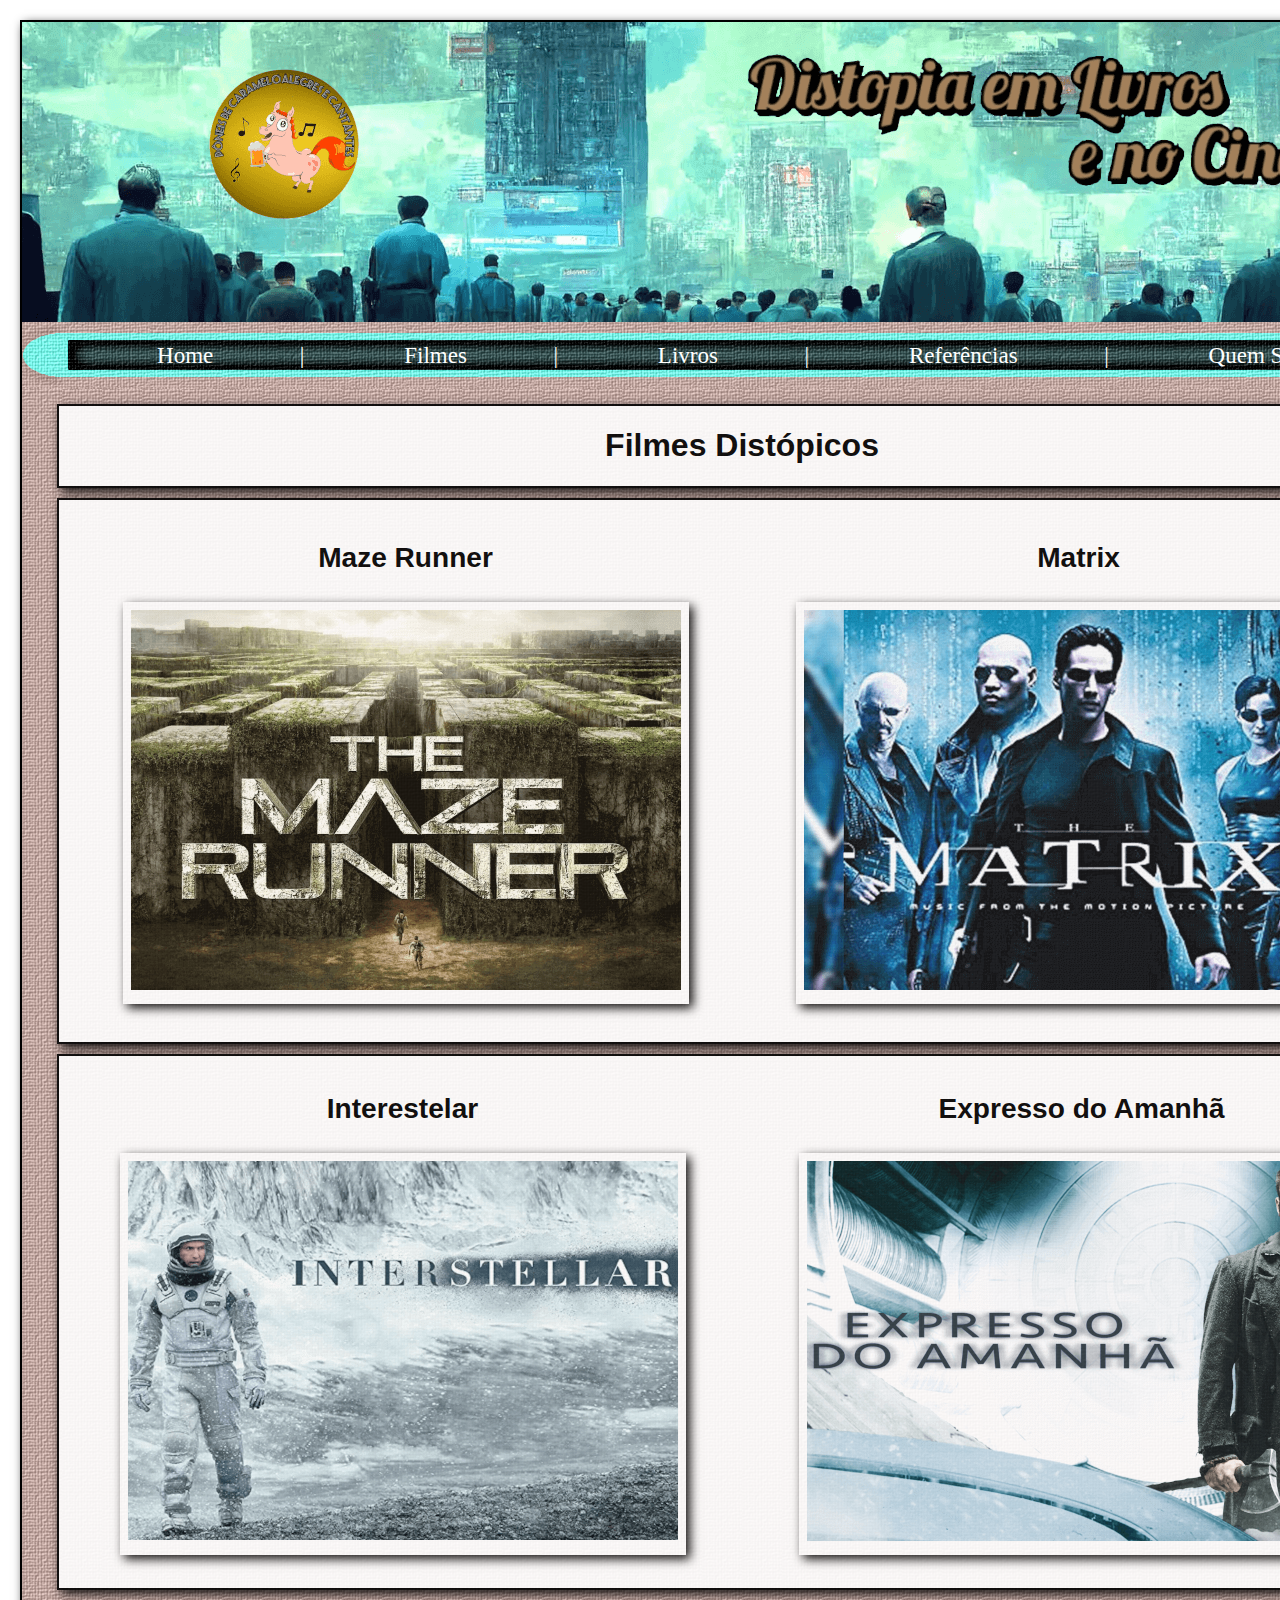
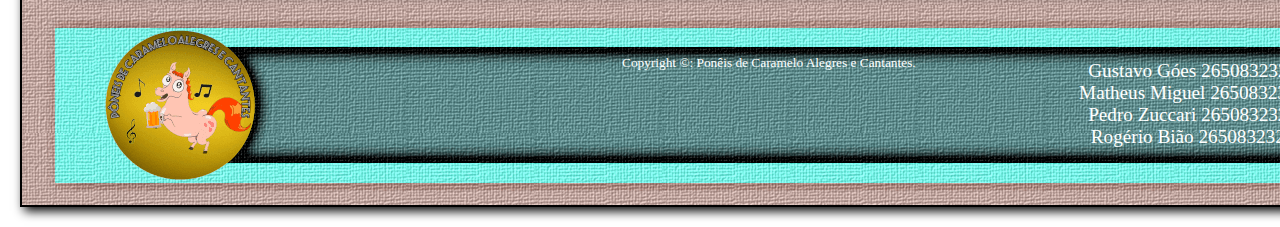
<file: _projeto_integrador/_html/2m-filmes.html>
<!DOCTYPE html>
<html lang="pt-br">
    <head>
        <meta charset="UTF-8">
        <meta name="viewport" content="width=, initial-scale=1.0">
        <title>Filmes Distópicos</title>
        <link rel="stylesheet" href="../_css/0_estilo_matriz.css">
        <link rel="icon" href="../_imagens/logopj.ico">
        <link rel="stylesheet" href="../_css/2_estilo_matheus.css">
    </head>
    <body>
        <header id="cabecalho"></header>
        <nav>
            <ul>
                <li><a href="index.html">Home</a></li><li>|</li>
                <li class="dropdown">
                    <a href="2m-filmes.html">Filmes</a>
                    <ul class="dropdown-menu">
                      <li><a href="1g-mazerunner.html">Maze Runner</a></li>
                      <li><a href="2m-matrix.html">Matrix</a></li>
                      <li><a href="3p-interestelar.html">Interestelar</a></li>
                      <li><a href="4r-expresso.html">Expresso do Amanhã</a></li>
                    </ul>
                  </li><li>|</li>
                  <li class="dropdown">
                    <a href="2m-livros.html">Livros</a>
                    <ul class="dropdown-menu">
                      <li><a href="1g-laranjamecanica.html">Laranja Mecânica</a></li>
                      <li><a href="2m-1984.html">1984</a></li>
                      <li><a href="3p-fahrenheit.html">Fahrenheit 451</a></li>
                      <li><a href="4r-nao_veras.html">Não Verás País Nenhum</a></li>
                    </ul>
                  </li><li>|</li>
                <li><a href="3p-referencias.html">Referências</a></li><li>|</li>
                <li><a href="4r-quem_somos.html">Quem Somos</a></li>
            </ul>
        </nav>
        <main id="elemento-pai">
            <header class="elemento-filho filho1">
                <h1>Filmes Distópicos</h1>
            </header>
            <article id="elemento-pai0" class="elemento-filho filho2">
                <section class="elemento-filho0 filho01">
                    <h3>Maze Runner</h3>
                    <figure class="foto-legenda">
                        <img src="../_imagens/filmes01.png">
                        <figcaption>        
                            <p>
                                "The Maze Runner" é uma saga distópica escrita por James Dashner e publicada entre os anos de 2009 e 2014. 
                                A série trata de um futuro não especificado por datas, mas aparenta não ser algo tão distante do presente...
                            </p>
                            <a href="1g-mazerunner.html">Saiba Mais...</a>
                        </figcaption>
                    </figure>
                </section>
                <section class="elemento-filho0 filho02">
                    <h3>Matrix</h3>
                    <figure class="foto-legenda">
                        <img src="../_imagens/filmes02.png">
                        <figcaption>        
                            <p>
                                Uma obra de ficção científica, que se tornou ícone, passado em meio de opressões, totalitarismos, sem liberdade e 
                                nem controle de si mesmo, as máquinas dominando o mundo real e as pessoas sendo mantidas em mundo virtual...
                            </p>
                            <a href="2m-matrix.html">Saiba Mais...</a>
                        </figcaption>
                    </figure>
                </section>
            </article>
            <aside id="elemento-pai1" class="elemento-filho filho3">
                <section class="elemento-filho1 filho11">
                    <h3>Interestelar</h3>
                    <figure class="foto-legenda">
                        <img src="../_imagens/filmes03.png">
                        <figcaption>        
                            <p>
                                Interestelar é um épico filme de ficção científica dirigido por Christopher Nolan. O filme segue a jornada de um grupo 
                                de astronautas em busca de um novo lar para a humanidade, enquanto a Terra enfrenta uma crise ambiental...
                            </p>
                            <a href="3p-interestelar.html">Saiba Mais...</a>
                        </figcaption>
                    </figure>
                </section>
                <section class="elemento-filho1 filho12">
                    <h3>Expresso do Amanhã</h3>
                    <figure class="foto-legenda">
                        <img src="../_imagens/filmes04.png">
                        <figcaption>        
                            <p>
                                Esta distopia do Diretor Bong Joon-Ho mostra nosso planeta após um experimento para impedir o aquecimento global falhar. 
                                A terra é foi tomada por uma nova Era Glacial. Os únicos sobreviventes estão a bordo de um trem que se desloca sem parar...
                            </p>
                            <a href="4r-expresso.html">Saiba Mais...</a>
                        </figcaption>
                    </figure>
                </section>
            </aside>
        </main>
        <footer class="rodape">
            <ul>
              <li>Gustavo Góes 2650832323014</li>
              <li>Matheus Miguel 2650832323026</li>
              <li>Pedro Zuccari 2650832323005</li>
              <li>Rogério Bião 2650832323013</li>
            </ul>
            <small class="copy">Copyright &copy;: Ponêis de Caramelo Alegres e Cantantes.</small> 
        </footer>
    </body>
</html>
</file>
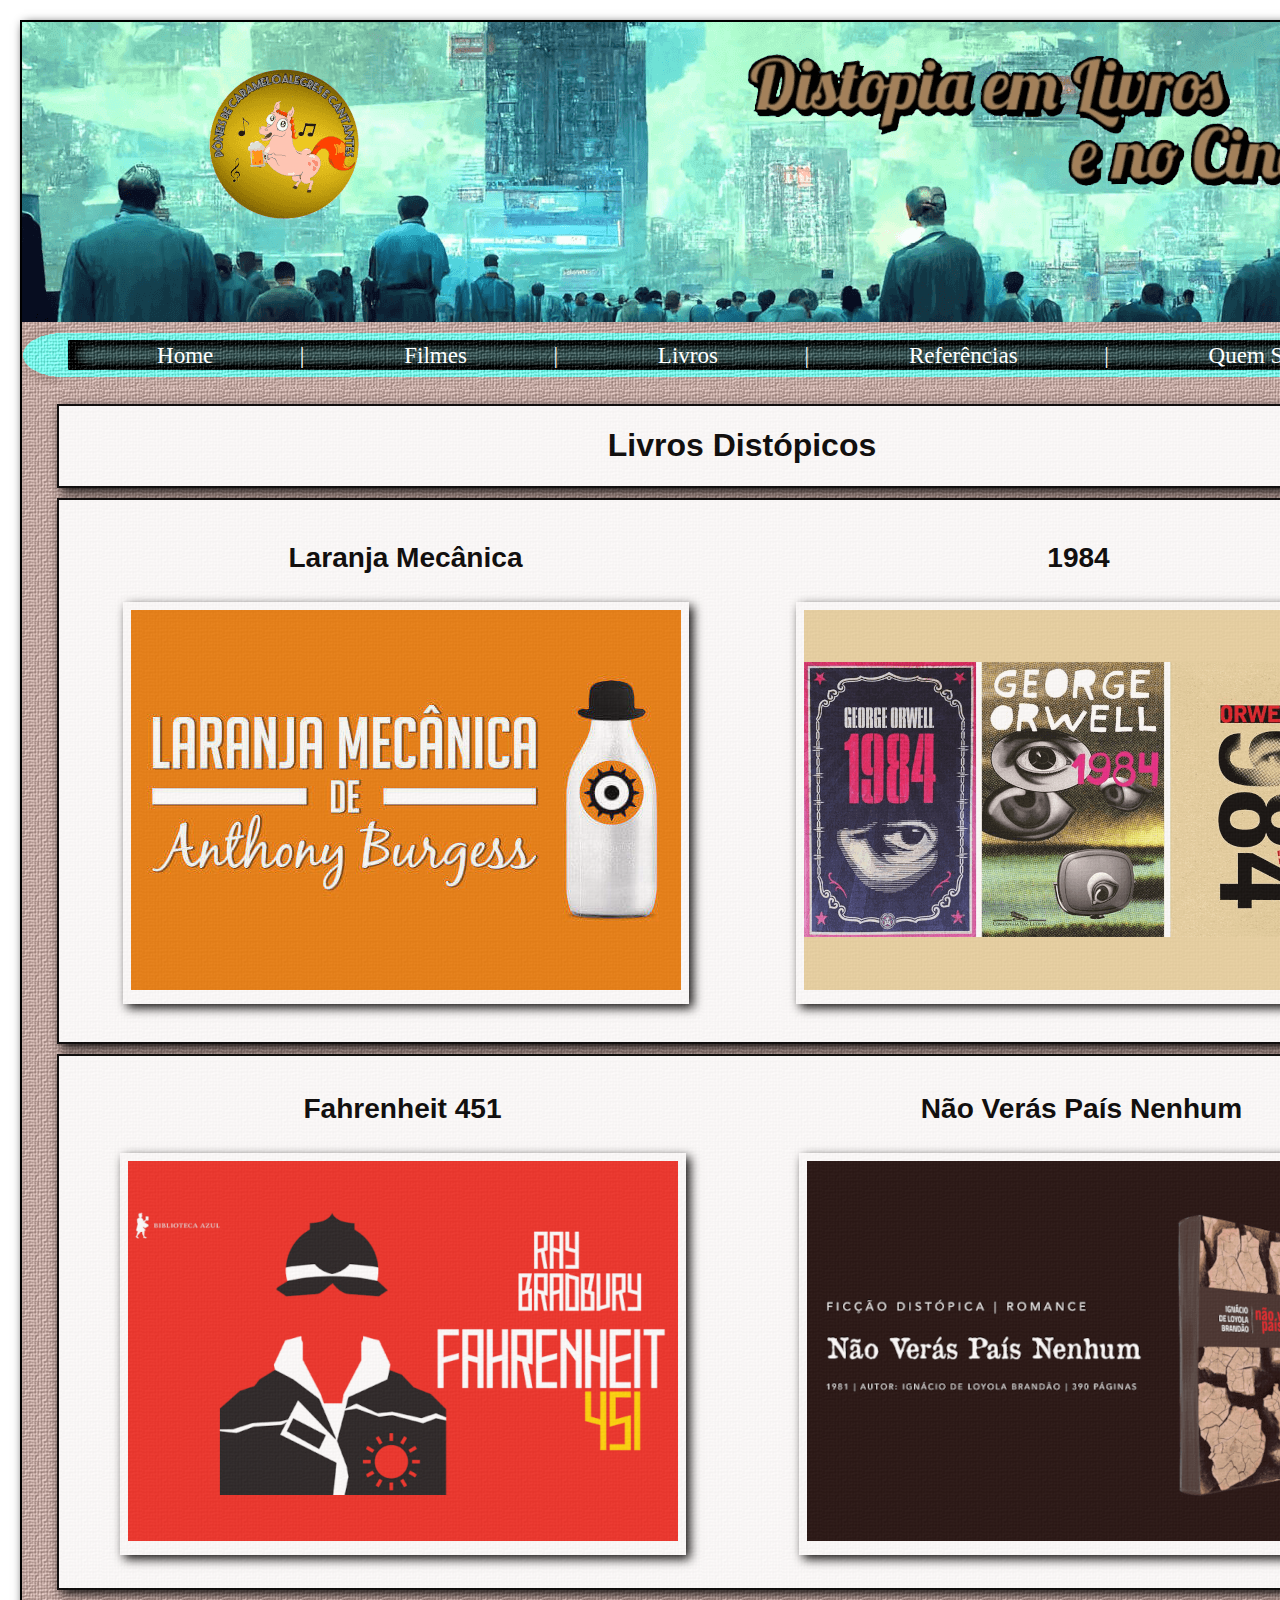
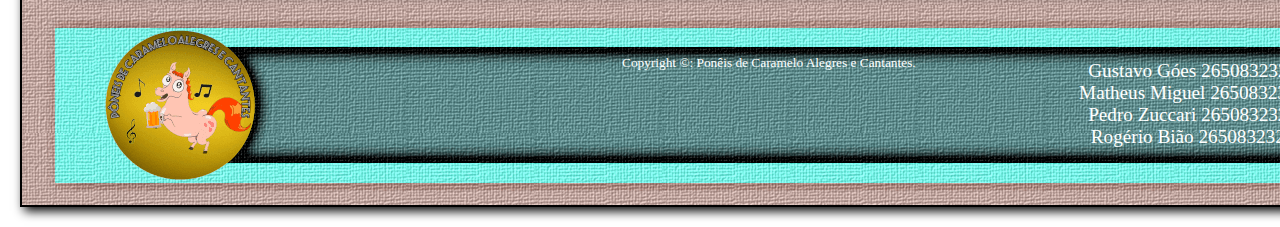
<file: _projeto_integrador/_html/2m-livros.html>
<!DOCTYPE html>
<html lang="pt-br">
    <head>
        <meta charset="UTF-8">
        <meta name="viewport" content="width=, initial-scale=1.0">
        <title>Livros Distópicos</title>
        <link rel="stylesheet" href="../_css/0_estilo_matriz.css">
        <link rel="icon" href="../_imagens/logopj.ico">
        <link rel="stylesheet" href="../_css/2_estilo_matheus.css">
    </head>
    <body>
        <header id="cabecalho"></header>
        <nav>
            <ul>
                <li><a href="index.html">Home</a></li><li>|</li>
                <li class="dropdown">
                    <a href="2m-filmes.html">Filmes</a>
                    <ul class="dropdown-menu">
                      <li><a href="1g-mazerunner.html">Maze Runner</a></li>
                      <li><a href="2m-matrix.html">Matrix</a></li>
                      <li><a href="3p-interestelar.html">Interestelar</a></li>
                      <li><a href="4r-expresso.html">Expresso do Amanhã</a></li>
                    </ul>
                  </li><li>|</li>
                  <li class="dropdown">
                    <a href="2m-livros.html">Livros</a>
                    <ul class="dropdown-menu">
                      <li><a href="1g-laranjamecanica.html">Laranja Mecânica</a></li>
                      <li><a href="2m-1984.html">1984</a></li>
                      <li><a href="3p-fahrenheit.html">Fahrenheit 451</a></li>
                      <li><a href="4r-nao_veras.html">Não Verás País Nenhum</a></li>
                    </ul>
                  </li><li>|</li>
                <li><a href="3p-referencias.html">Referências</a></li><li>|</li>
                <li><a href="4r-quem_somos.html">Quem Somos</a></li>
            </ul>
        </nav>
        <main id="elemento-pail">
            <header class="elemento-filho filhol1">
                <h1>Livros Distópicos</h1>
            </header>
            <article id="elemento-pail0" class="elemento-filhol filhol2">
                <section class="elemento-filhol0 filhol01">
                    <h3>Laranja Mecânica</h3>
                    <figure class="foto-legenda">
                        <img src="../_imagens/livros01.jpg">
                        <figcaption>        
                            <p>
                                Escrito por Anthony Burgess, é um livro que mergulha nos aspectos sombrios e depravados da sociedade, 
                                apresentando uma visão distópica e perturbadora. Publicado originalmente em 1962, o livro se tornou um marco na literatura distópica...
                            </p>
                            <a href="1g-laranjamecanica.html">Saiba Mais...</a>
                        </figcaption>
                    </figure>
                </section>
                <section class="elemento-filhol0 filhol02">
                    <h3>1984</h3>
                    <figure class="foto-legenda">
                        <img src="../_imagens/livros02.png">
                        <figcaption>        
                            <p>
                                Escrito por George Orwell esta distopia apresenta um governo controlador (ditatorial) e centralizado vigiando as emoções e a vida dos povos. Tem paralelos assustadores 
                                com a realidade atual ao analisarmos os meios dos quais o ditador (Grande Irmão) lhes ordenavam...
                            </p>
                            <a href="2m-1984.html">Saiba Mais...</a>
                        </figcaption>
                    </figure>
                </section>
            </article>
            <aside id="elemento-pail1" class="elemento-filhol filhol3">
                <section class="elemento-filhol1 filhol11">
                    <h3>Fahrenheit 451</h3>
                    <figure class="foto-legenda">
                        <img src="../_imagens/livros03.png">
                        <figcaption>        
                            <p>
                                Escrito por Ray Bradbury, é um romance distópico que se passa em uma sociedade futurista onde os livros são proibidos 
                                e queimados pelos bombeiros, cuja função é suprimir o conhecimento e a liberdade de pensamento. O protagonista, Guy Montag, é um bombeiro... 
                            </p>
                            <a href="3p-fahrenheit.html">Saiba Mais...</a>
                        </figcaption>
                    </figure>
                </section>
                <section class="elemento-filhol1 filhol12">
                    <h3>Não Verás País Nenhum</h3>
                    <figure class="foto-legenda">
                        <img src="../_imagens/livros04.png">
                        <figcaption>        
                            <p>
                                Esta obra de Ignácio Loyola Brandão foi escrita nos anos 80 e hoje ela é incrivelmente atual, devido a semelhança com o Brasil atual. 
                                Podemos arriscar dizer que, com o passar do tempo, essa distopia tem mais elementos de realidade do que gostaríamos...
                            </p>
                            <a href="4r-nao_veras.html">Saiba Mais...</a>
                        </figcaption>
                    </figure>
                </section>
            </aside>
        </main>
        <footer class="rodape">
            <ul>
              <li>Gustavo Góes 2650832323014</li>
              <li>Matheus Miguel 2650832323026</li>
              <li>Pedro Zuccari 2650832323005</li>
              <li>Rogério Bião 2650832323013</li>
            </ul>
            <small class="copy">Copyright &copy;: Ponêis de Caramelo Alegres e Cantantes.</small> 
        </footer>
    </body>
</html>
</file>
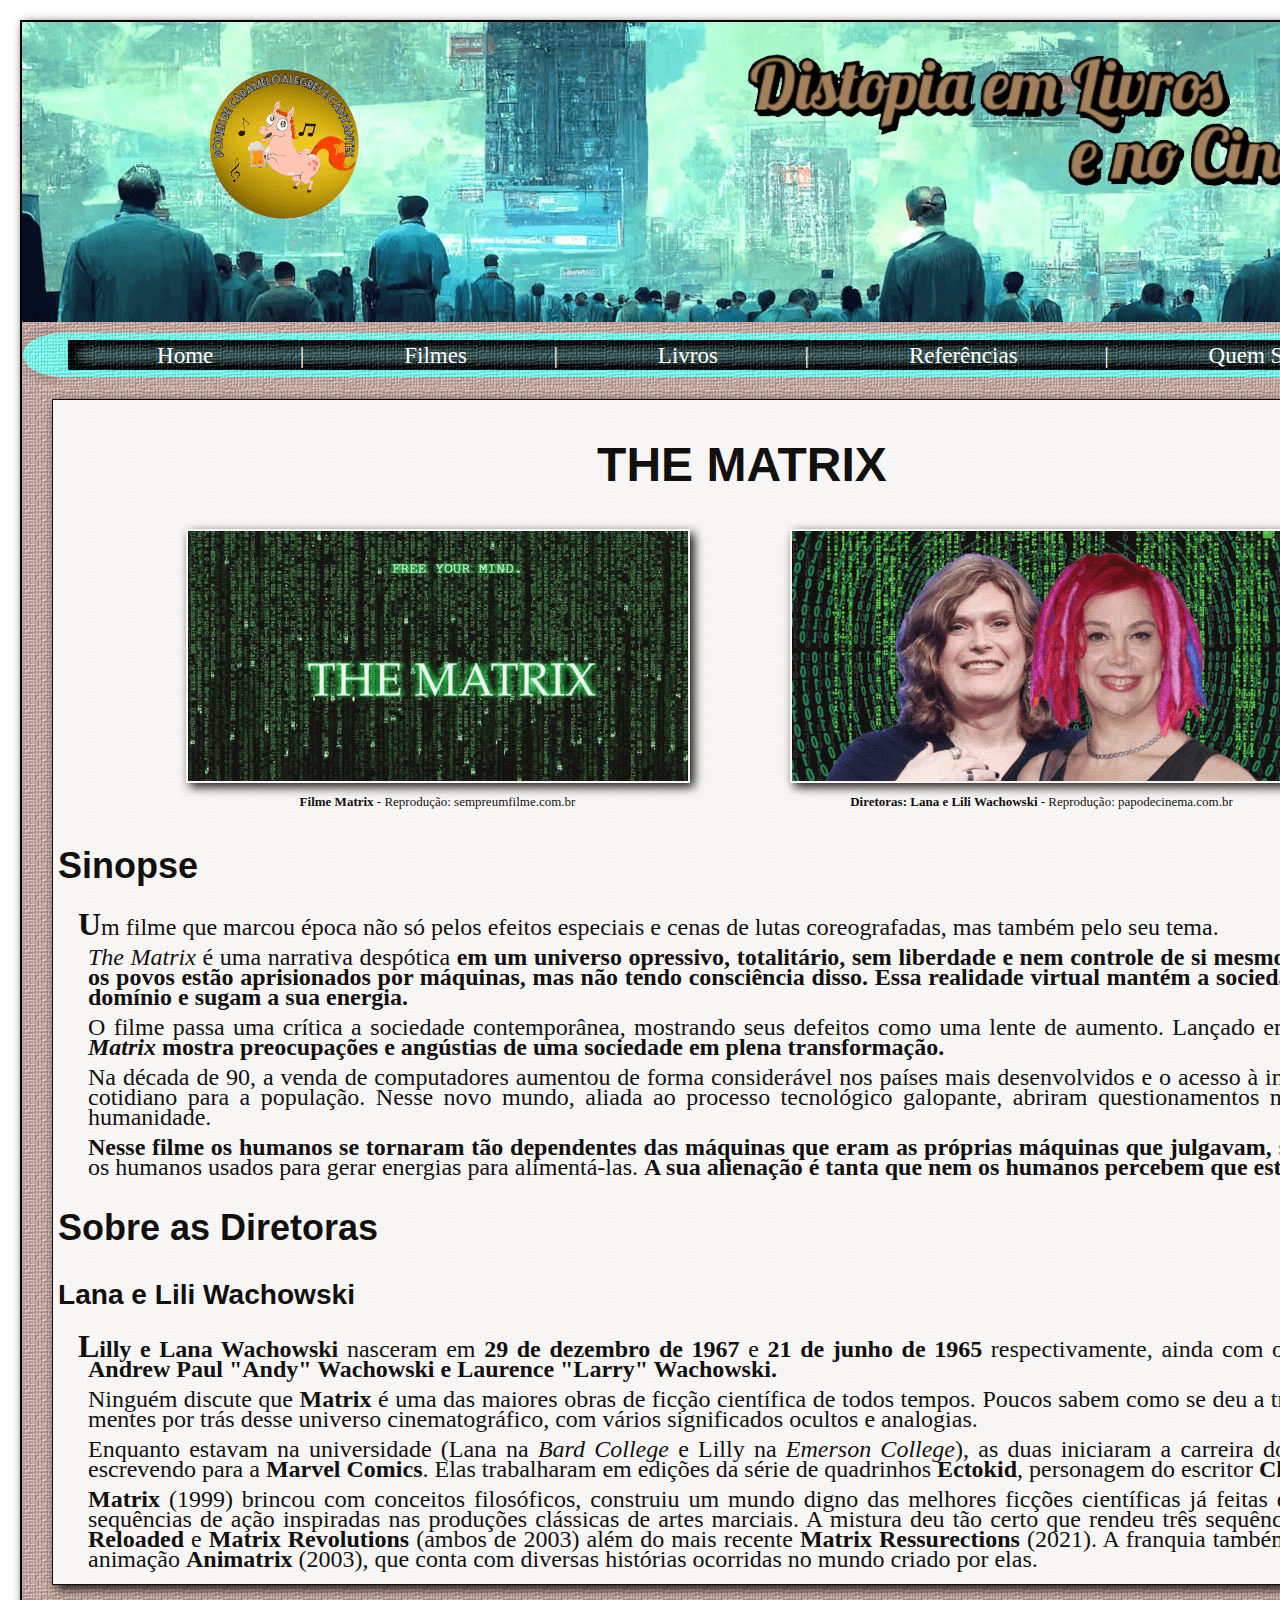
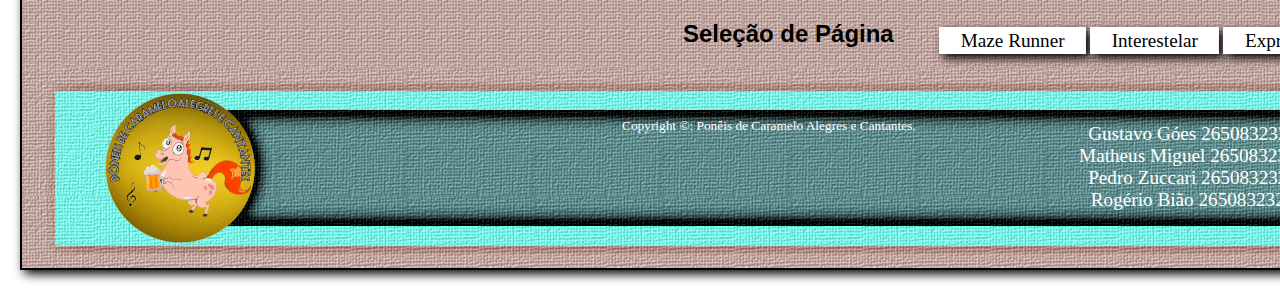
<file: _projeto_integrador/_html/2m-matrix.html>
<!DOCTYPE html>
<html lang="pt-br">

<head>
    <meta charset="UTF-8">
    <meta name="viewport" content="width=, initial-scale=1.0">
    <title>Matrix</title>
    <link rel="stylesheet" href="../_css/0_estilo_matriz.css">
    <link rel="icon" href="../_imagens/logopj.ico">
    <link rel="stylesheet" href="../_css/2_estilo_matheus.css">
</head>

<body>
    <header id="cabecalho"></header>
    <nav>
        <ul>
            <li><a href="index.html">Home</a></li><li>|</li>
            <li class="dropdown">
                <a href="2m-filmes.html">Filmes</a>
                <ul class="dropdown-menu">
                    <li><a href="1g-mazerunner.html">Maze Runner</a></li>
                    <li><a href="2m-matrix.html">Matrix</a></li>
                    <li><a href="3p-interestelar.html">Interestelar</a></li>
                    <li><a href="4r-expresso.html">Expresso do Amanhã</a></li>
                </ul>
            </li><li>|</li>
            <li class="dropdown">
                <a href="2m-livros.html">Livros</a>
                <ul class="dropdown-menu">
                    <li><a href="1g-laranjamecanica.html">Laranja Mecânica</a></li>
                    <li><a href="2m-1984.html">1984</a></li>
                    <li><a href="3p-fahrenheit.html">Fahrenheit 451</a></li>
                    <li><a href="4r-nao_veras.html">Não Verás País Nenhum</a></li>
                </ul>
            </li><li>|</li>
            <li><a href="3p-referencias.html">Referências</a></li><li>|</li>
            <li><a href="4r-quem_somos.html">Quem Somos</a></li>
        </ul>
    </nav>
    <main class="nn">
        <article>
            <h1>THE MATRIX</h1>
            <header id="elemento-paif">    
                <figure class="elemento-filhof filhof1">
                    <img class="salto" src="../_imagens/matrix01.png" alt="capa do filme matrix">
                    <figcaption>
                        <strong>Filme Matrix</strong> - Reprodução: sempreumfilme.com.br
                    </figcaption>
                </figure>
                <figure class="elemento-filhof filhof2">
                    <img class="salto" src="../_imagens/matrix02.png" alt="retrato das diretoras do filme matrix">
                    <figcaption>
                        <strong>Diretoras: Lana e Lili Wachowski</strong> - Reprodução: papodecinema.com.br
                    </figcaption>
                </figure>
            </header>
        </article>
        <aside>
            <h2 class="left">Sinopse</h2>
            <p class="form">
                Um filme que marcou época não só pelos efeitos especiais e cenas de lutas coreografadas, mas também pelo
                seu
                tema.
            </p>
            <p>
                <i>The Matrix</i> é uma narrativa despótica <strong>em um universo opressivo, totalitário, sem liberdade
                    e nem controle de
                    si mesmo.</strong> No Filme, <strong>os povos estão aprisionados por máquinas, mas não tendo
                    consciência disso. Essa
                    realidade virtual mantém a sociedade sob seu domínio e sugam a sua energia.</strong>
            </p>
            <p>
                O filme passa uma crítica a sociedade contemporânea, mostrando seus defeitos como uma lente de aumento.
                Lançado em 1999 <strong><i>The Matrix</i> mostra preocupações e angústias de uma sociedade em plena
                    transformação.</strong>
            </p>
            <p>
                Na década de 90, a venda de computadores aumentou de forma considerável nos países mais desenvolvidos e
                o
                acesso à internet virou cotidiano para a população. Nesse novo mundo, aliada ao processo tecnológico
                galopante, abriram questionamentos no futuro da humanidade.
            </p>
            <p>
                <strong>Nesse filme os humanos se tornaram tão dependentes das máquinas que eram as próprias máquinas
                    que julgavam,</strong>
                sendo assim os humanos usados para gerar energias para alimentá-las. <strong> A sua alienação é tanta
                    que nem os
                    humanos percebem que estão presos.</strong>
            </p>
            <h2 class="left">Sobre as Diretoras</h2>
            <h3 class="left">Lana e Lili Wachowski</h3>
            <p class="form">
                <strong>Lilly e Lana Wachowski </strong>nasceram em <strong>29 de dezembro de 1967</strong> e
                <strong>21 de junho de 1965</strong> respectivamente, ainda com os nomes de <strong>Andrew Paul "Andy" Wachowski
                e Laurence "Larry" Wachowski.</strong>
            </p>
            <p>
                Ninguém discute que <strong> Matrix</strong> é uma das maiores obras de ficção científica de todos tempos. Poucos sabem
                como se deu a trajetória das mentes por trás desse universo cinematográfico, com vários significados
                ocultos e analogias.
            </p>
            
            <p>
                Enquanto estavam na universidade (Lana na <i>Bard College</i> e Lilly na <i>Emerson College</i>), as duas iniciaram a
                carreira do meio nerd escrevendo para a <strong>Marvel Comics</strong>. Elas trabalharam em edições da série de
                quadrinhos <strong>Ectokid</strong>, personagem do escritor <strong>Clive Baker</strong>.
            </p>
            <p>
                <strong>Matrix</strong> (1999) brincou com conceitos filosóficos, construiu um mundo digno das melhores ficções
                científicas já feitas e abusou de sequências de ação inspiradas nas produções clássicas de artes
                marciais. A mistura deu tão certo que rendeu três sequências: <strong>Matrix Reloaded</strong> e <strong>Matrix Revolutions</strong>
                (ambos de 2003) além do mais recente <strong>Matrix Ressurections </strong>(2021). A franquia também originou a
                animação <strong>Animatrix</strong> (2003), que conta com diversas histórias ocorridas no mundo criado por elas.
            </p>
        </aside>
    </main>
    <section id="folha">
        <h2>Seleção de Página</h2>
        <ul>
            <li><a href="1g-mazerunner.html">Maze Runner</a></li>
            <li><a href="3p-interestelar.html">Interestelar</a></li>
            <li><a href="4r-expresso.html">Expresso do Amanhã</a></li>
        </ul>
    </section>
    <footer class="rodape">
        <ul>
            <li>Gustavo Góes 2650832323014</li>
            <li>Matheus Miguel 2650832323026</li>
            <li>Pedro Zuccari 2650832323005</li>
            <li>Rogério Bião 2650832323013</li>
        </ul>
        <small class="copy">Copyright &copy;: Ponêis de Caramelo Alegres e Cantantes.</small>
    </footer>
</body>

</html>
</file>
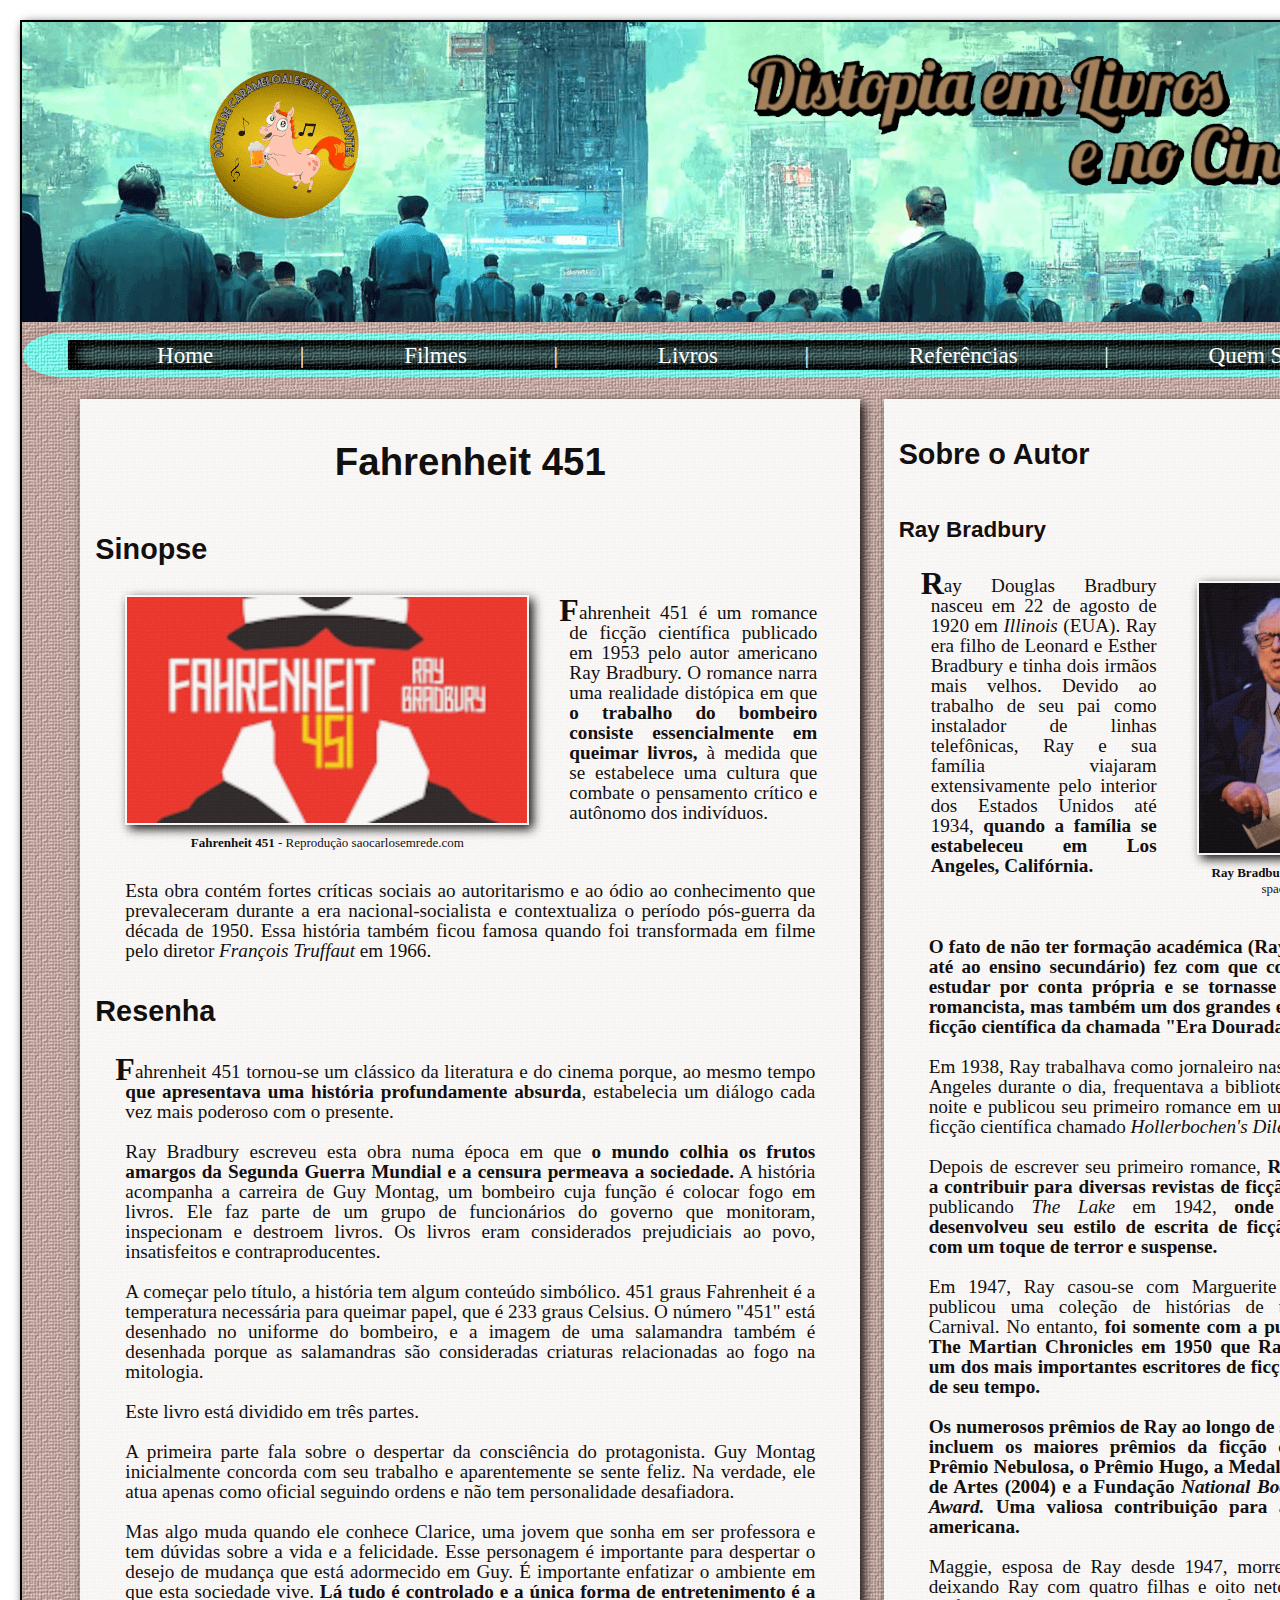
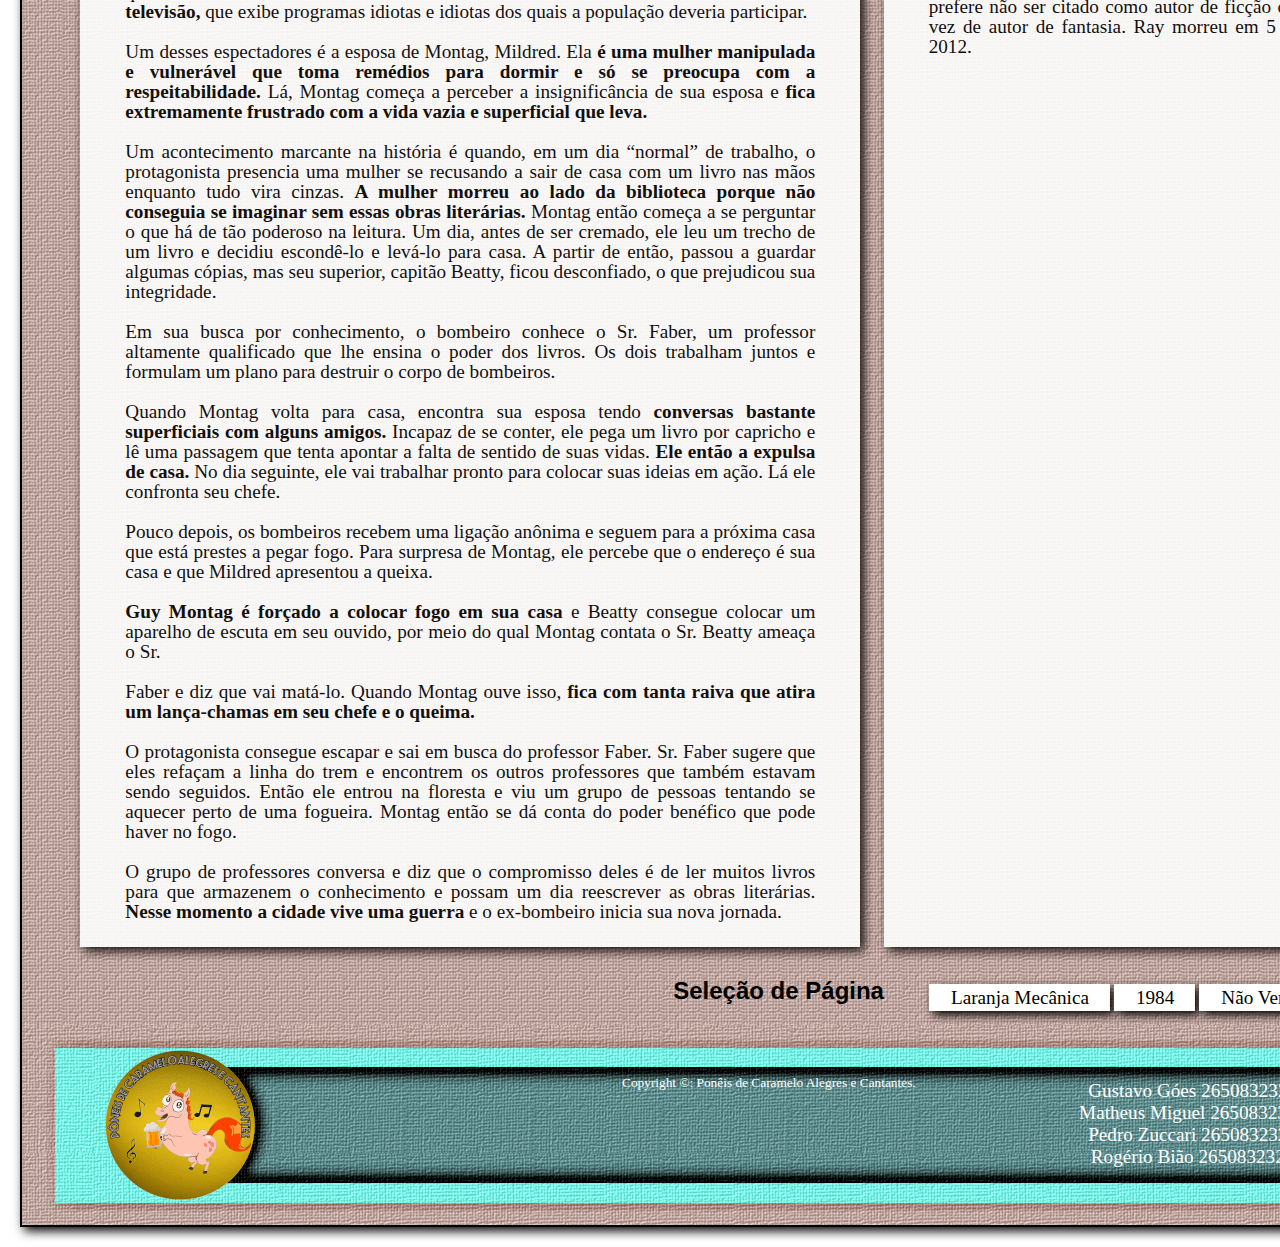
<file: _projeto_integrador/_html/3p-fahrenheit.html>
<!DOCTYPE html>
<html lang="pt-br">
    <head>
        <meta charset="UTF-8">
        <meta name="viewport" content="width=, initial-scale=1.0">
        <title>Fahrenheit 451</title>
        <link rel="stylesheet" href="../_css/0_estilo_matriz.css">
        <link rel="icon" href="../_imagens/logopj.ico">
        <link rel="stylesheet" href="../_css/3_estilo_pedro.css">
    </head>
    <body>
        <header id="cabecalho"></header>
        <nav>
            <ul>
                <li><a href="index.html">Home</a></li><li>|</li>
                <li class="dropdown">
                    <a href="2m-filmes.html">Filmes</a>
                    <ul class="dropdown-menu">
                      <li><a href="1g-mazerunner.html">Maze Runner</a></li>
                      <li><a href="2m-matrix.html">Matrix</a></li>
                      <li><a href="3p-interestelar.html">Interestelar</a></li>
                      <li><a href="4r-expresso.html">Expresso do Amanhã</a></li>
                    </ul>
                  </li><li>|</li>
                  <li class="dropdown">
                    <a href="2m-livros.html">Livros</a>
                    <ul class="dropdown-menu">
                      <li><a href="1g-laranjamecanica.html">Laranja Mecânica</a></li>
                      <li><a href="2m-1984.html">1984</a></li>
                      <li><a href="3p-fahrenheit.html">Fahrenheit 451</a></li>
                      <li><a href="4r-nao_veras.html">Não Verás País Nenhum</a></li>
                    </ul>
                  </li><li>|</li>
                <li><a href="3p-referencias.html">Referências</a></li><li>|</li>
                <li><a href="4r-quem_somos.html">Quem Somos</a></li>
            </ul>
        </nav>
        <main id="elem-top2">
            <article class="el-top2 top21">
                <h1>Fahrenheit 451</h1>
                <h2>Sinopse</h2>
                <section id="top2-sec1">
                    <figure class="sec11-01">
                        <img src="../_imagens/fahrenheit1.png" alt="Capa do livro Fahrenheit 451">
                        <figcaption><strong>Fahrenheit 451</strong> - Reprodução saocarlosemrede.com</figcaption>
                    </figure>
                    <p class="form sec11-02">
                        Fahrenheit 451 é um romance de ficção científica publicado em 1953 pelo autor americano Ray Bradbury. O romance narra uma realidade distópica em que <strong>o trabalho do bombeiro consiste essencialmente em queimar livros,</strong> à medida que se estabelece uma cultura que combate o pensamento crítico e autônomo dos indivíduos.
                    </p>
                </section>
                <p>
                    Esta obra contém fortes críticas sociais ao autoritarismo e ao ódio ao conhecimento que prevaleceram durante a era nacional-socialista e contextualiza o período pós-guerra da década de 1950. Essa história também ficou famosa quando foi transformada em filme pelo diretor <i>François Truffaut</i> em 1966.
                </p>
                <h2>Resenha</h2>
                <p class="form">
                    Fahrenheit 451 tornou-se um clássico da literatura e do cinema porque, ao mesmo tempo <strong>que apresentava uma história profundamente absurda</strong>, estabelecia um diálogo cada vez mais poderoso com o presente.
                </p>
                <p>
                    Ray Bradbury escreveu esta obra numa época em que<strong> o mundo colhia os frutos amargos da Segunda Guerra Mundial e a censura permeava a sociedade.</strong> A história acompanha a carreira de Guy Montag, um bombeiro cuja função é colocar fogo em livros. Ele faz parte de um grupo de funcionários do governo que monitoram, inspecionam e destroem livros. Os livros eram considerados prejudiciais ao povo, insatisfeitos e contraproducentes.
                </p>
                <p>
                    A começar pelo título, a história tem algum conteúdo simbólico. 451 graus Fahrenheit é a temperatura necessária para queimar papel, que é 233 graus Celsius. O número "451" está desenhado no uniforme do bombeiro, e a imagem de uma salamandra também é desenhada porque as salamandras são consideradas criaturas relacionadas ao fogo na mitologia. 
                </p>
                <p>
                    Este livro está dividido em três partes.
                </p>
                <p>
                    A primeira parte fala sobre o despertar da consciência do protagonista. Guy Montag inicialmente concorda com seu trabalho e aparentemente se sente feliz. Na verdade, ele atua apenas como oficial seguindo ordens e não tem personalidade desafiadora.
                </p>
                <p>
                    Mas algo muda quando ele conhece Clarice, uma jovem que sonha em ser professora e tem dúvidas sobre a vida e a felicidade. Esse personagem é importante para despertar o desejo de mudança que está adormecido em Guy. É importante enfatizar o ambiente em que esta sociedade vive. <strong>Lá tudo é controlado e a única forma de entretenimento é a televisão,</strong> que exibe programas idiotas e idiotas dos quais a população deveria participar.
                </p>
                <p>
                    Um desses espectadores é a esposa de Montag, Mildred. Ela <strong>é uma mulher manipulada e vulnerável que toma remédios para dormir e só se preocupa com a respeitabilidade.</strong> Lá, Montag começa a perceber a insignificância de sua esposa e <strong>fica extremamente frustrado com a vida vazia e superficial que leva.</strong>
                </p>
                <p>
                    Um acontecimento marcante na história é quando, em um dia “normal” de trabalho, o protagonista presencia uma mulher se recusando a sair de casa com um livro nas mãos enquanto tudo vira cinzas. <strong>A mulher morreu ao lado da biblioteca porque não conseguia se imaginar sem essas obras literárias.</strong> Montag então começa a se perguntar o que há de tão poderoso na leitura. Um dia, antes de ser cremado, ele leu um trecho de um livro e decidiu escondê-lo e levá-lo para casa. A partir de então, passou a guardar algumas cópias, mas seu superior, capitão Beatty, ficou desconfiado, o que prejudicou sua integridade.
                </p>
                <p>
                    Em sua busca por conhecimento, o bombeiro conhece o Sr. Faber, um professor altamente qualificado que lhe ensina o poder dos livros. Os dois trabalham juntos e formulam um plano para destruir o corpo de bombeiros.
                </p>
                <p>
                    Quando Montag volta para casa, encontra sua esposa tendo <strong>conversas bastante superficiais com alguns amigos.</strong> Incapaz de se conter, ele pega um livro por capricho e lê uma passagem que tenta apontar a falta de sentido de suas vidas. <strong>Ele então a expulsa de casa.</strong> No dia seguinte, ele vai trabalhar pronto para colocar suas ideias em ação. Lá ele confronta seu chefe.
                </p>
                <p>
                    Pouco depois, os bombeiros recebem uma ligação anônima e seguem para a próxima casa que está prestes a pegar fogo. Para surpresa de Montag, ele percebe que o endereço é sua casa e que Mildred apresentou a queixa.
                </p>
                <p>
                    <strong>Guy Montag é forçado a colocar fogo em sua casa</strong> e Beatty consegue colocar um aparelho de escuta em seu ouvido, por meio do qual Montag contata o Sr. Beatty ameaça o Sr. 
                </p>
                <p>
                    Faber e diz que vai matá-lo. Quando Montag ouve isso, <strong>fica com tanta raiva que atira um lança-chamas em seu chefe e o queima.</strong>
                </p>
                <p>
                    O protagonista consegue escapar e sai em busca do professor Faber. Sr. Faber sugere que eles refaçam a linha do trem e encontrem os outros professores que também estavam sendo seguidos. Então ele entrou na floresta e viu um grupo de pessoas tentando se aquecer perto de uma fogueira. Montag então se dá conta do poder benéfico que pode haver no fogo.
                </p>
                <p>
                    O grupo de professores conversa e diz que o compromisso deles é de ler muitos livros para que armazenem o conhecimento e possam um dia reescrever as obras literárias. <strong>Nesse momento a cidade vive uma guerra</strong> e o ex-bombeiro inicia sua nova jornada.
                </p>
            </article>
            <aside class="el-top2 top22">
                <h2>Sobre o Autor</h2>
                <h3>Ray Bradbury</h3>
                <section id="top2-sec2">
                    <p class="form sec12-01">
                        Ray Douglas Bradbury nasceu em 22 de agosto de 1920 em <i>Illinois</i> (EUA). Ray era filho de Leonard e Esther Bradbury e tinha dois irmãos mais velhos. Devido ao trabalho de seu pai como instalador de linhas telefônicas, Ray e sua família viajaram extensivamente pelo interior dos Estados Unidos até 1934, <strong>quando a família se estabeleceu em Los Angeles, Califórnia.</strong>
                    </p>
                    <figure class="sec12-02">
                        <img src="../_imagens/fahrenheit2.png" alt="Imagem do Ray Bradbury com um folheto na mão, apresentando algo ">
                        <figcaption><strong>Ray Bradbury</strong> - Reprodução space.com</figcaption>
                    </figure>
                </section>
                <p>
                    <strong>O fato de não ter formação académica (Ray só estudou até ao ensino secundário) fez com que continuasse a estudar por conta própria e se tornasse não só um romancista, mas também um dos grandes escritores de ficção científica da chamada "Era Dourada".</strong>
                </p>
                <p>
                    Em 1938, Ray trabalhava como jornaleiro nas ruas de Los Angeles durante o dia, frequentava a biblioteca pública à noite e publicou seu primeiro romance em um fanzine de ficção científica chamado <i>Hollerbochen's Dilemma.</i>
                </p>
                <p>
                    Depois de escrever seu primeiro romance, <strong>Ray começou a contribuir para diversas revistas de ficção científica,</strong> publicando <i>The Lake</i> em 1942, <strong>onde finalmente desenvolveu seu estilo de escrita de ficção científica com um toque de terror e suspense.</strong>
                </p>
                <p>
                    Em 1947, Ray casou-se com Marguerite McClure e publicou uma coleção de histórias de terror, Dark Carnival. No entanto, <strong>foi somente com a publicação de The Martian Chronicles em 1950 que Ray se tornou um dos mais importantes escritores de ficção científica de seu tempo.</strong>
                </p>
                <p>
                    <strong>Os numerosos prêmios de Ray ao longo de sua carreira incluem os maiores prêmios da ficção científica, o Prêmio Nebulosa, o Prêmio Hugo, a Medalha Nacional de Artes (2004) e a Fundação <i>National Book Directors Award.</i> Uma valiosa contribuição para a literatura americana.</strong>
                </p>
                <p>
                    Maggie, esposa de Ray desde 1947, morreu em 2003, deixando Ray com quatro filhas e oito netos. Ray, que prefere não ser citado como autor de ficção científica em vez de autor de fantasia. Ray morreu em 5 de junho de 2012.
                </p>
            </aside>
        </main>
        <section id="folha">
            <h2>Seleção de Página</h2>
            <ul>
                <li><a href="1g-laranjamecanica.html">Laranja Mecânica</a></li>
                <li><a href="2m-1984.html">1984</a></li>
                <li><a href="4r-nao_veras.html">Não Verás País Nenhum</a></li>
            </ul>
        </section>
        <footer class="rodape">
            <ul>
              <li>Gustavo Góes 2650832323014</li>
              <li>Matheus Miguel 2650832323026</li>
              <li>Pedro Zuccari 2650832323005</li>
              <li>Rogério Bião 2650832323013</li>
            </ul>
            <small class="copy">Copyright &copy;: Ponêis de Caramelo Alegres e Cantantes.</small> 
        </footer>
    </body>
</html>
</file>
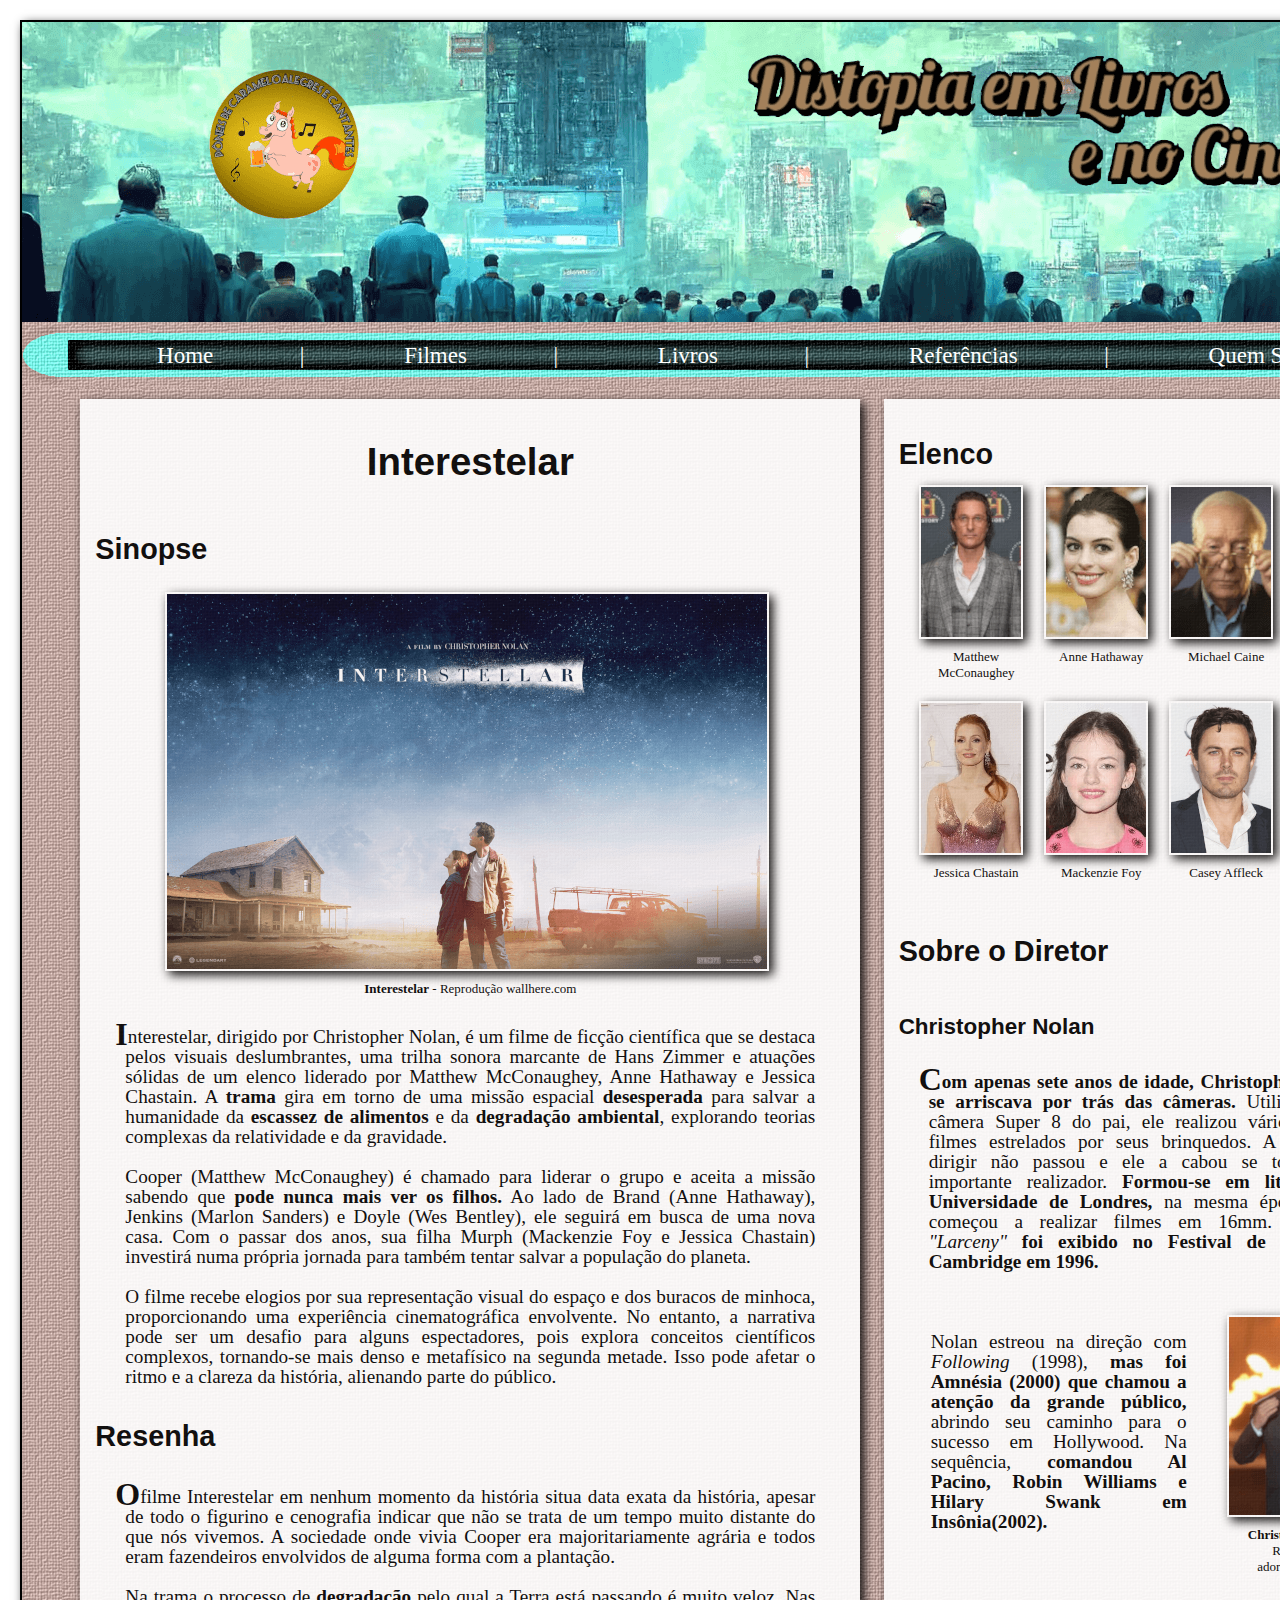
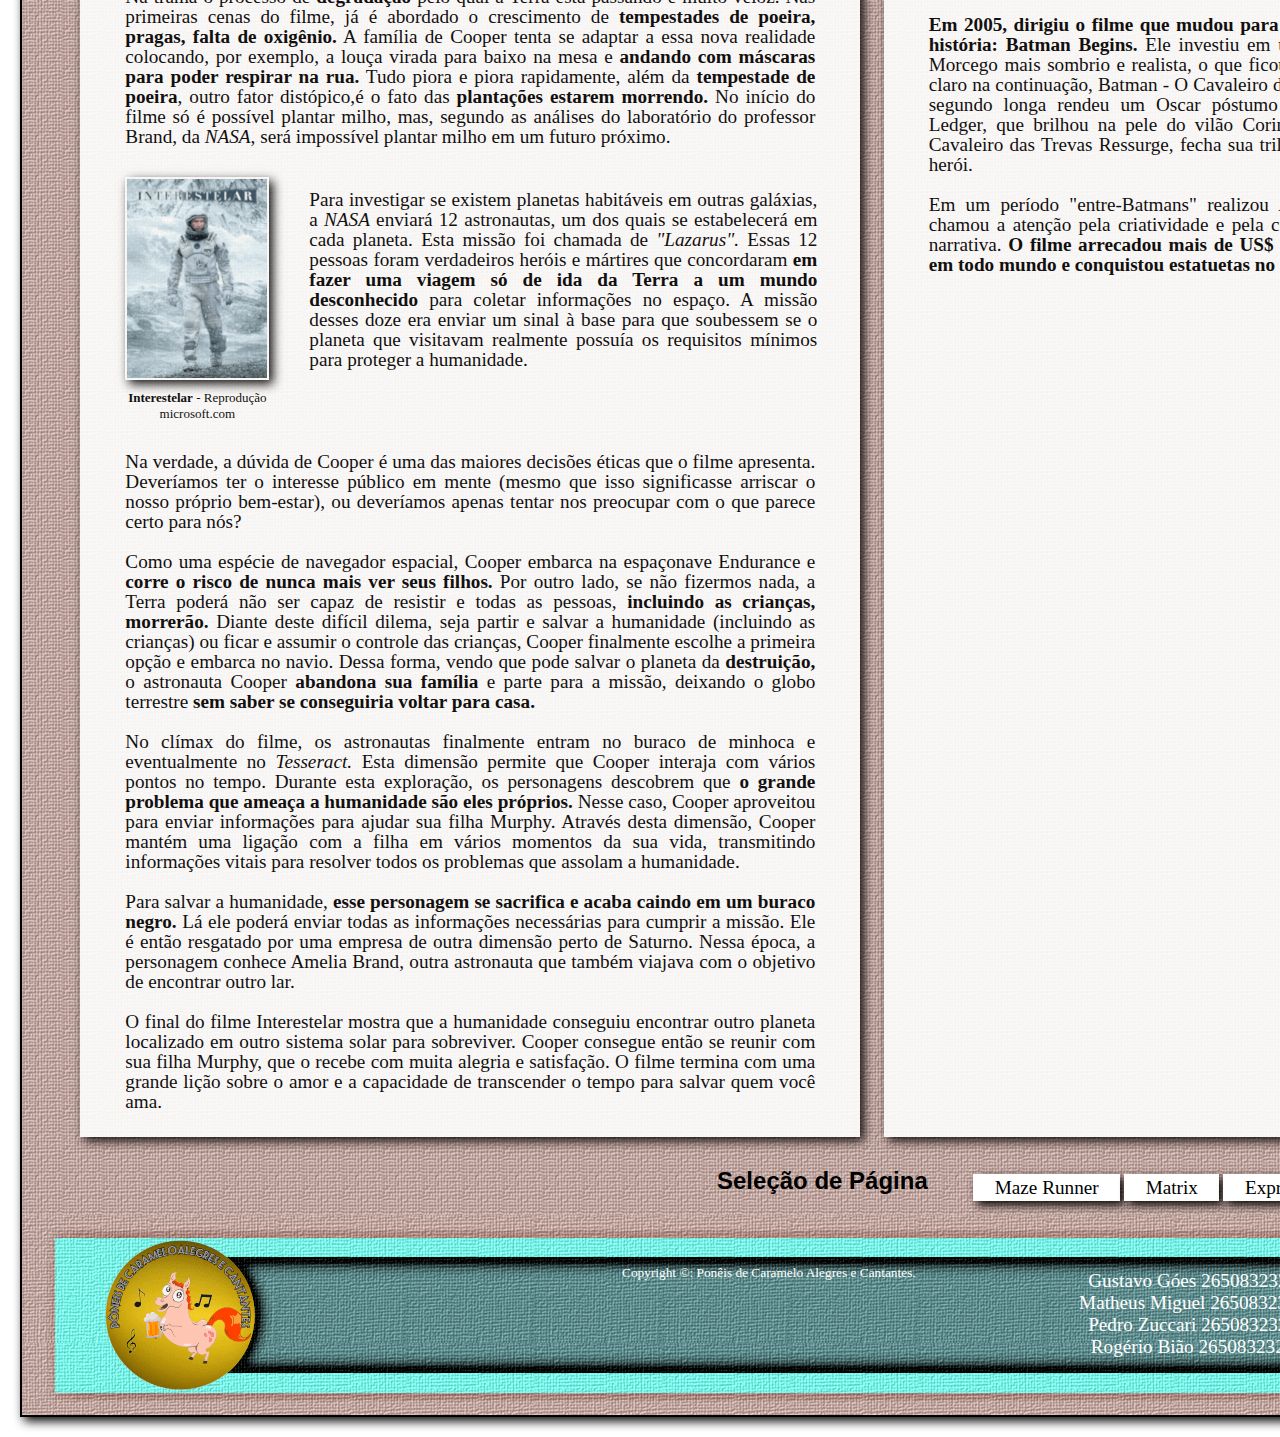
<file: _projeto_integrador/_html/3p-interestelar.html>
<!DOCTYPE html>
<html lang="pt-br">
    <head>
        <meta charset="UTF-8">
        <meta name="viewport" content="width=, initial-scale=1.0">
        <title>Interestelar</title>
        <link rel="stylesheet" href="../_css/0_estilo_matriz.css">
        <link rel="icon" href="../_imagens/logopj.ico">
        <link rel="stylesheet" href="../_css/3_estilo_pedro.css">
    </head>
    <body>
        <header id="cabecalho"></header>
        <nav>
            <ul>
                <li><a href="index.html">Home</a></li><li>|</li>
                <li class="dropdown">
                    <a href="2m-filmes.html">Filmes</a>
                    <ul class="dropdown-menu">
                      <li><a href="1g-mazerunner.html">Maze Runner</a></li>
                      <li><a href="2m-matrix.html">Matrix</a></li>
                      <li><a href="3p-interestelar.html">Interestelar</a></li>
                      <li><a href="4r-expresso.html">Expresso do Amanhã</a></li>
                    </ul>
                  </li><li>|</li>
                  <li class="dropdown">
                    <a href="2m-livros.html">Livros</a>
                    <ul class="dropdown-menu">
                      <li><a href="1g-laranjamecanica.html">Laranja Mecânica</a></li>
                      <li><a href="2m-1984.html">1984</a></li>
                      <li><a href="3p-fahrenheit.html">Fahrenheit 451</a></li>
                      <li><a href="4r-nao_veras.html">Não Verás País Nenhum</a></li>
                    </ul>
                  </li><li>|</li>
                <li><a href="3p-referencias.html">Referências</a></li><li>|</li>
                <li><a href="4r-quem_somos.html">Quem Somos</a></li>
            </ul>
        </nav>
        <main id="elem-top3">
            <article class="el-top3 top31">
                <h1>Interestelar</h1>
                <h2>Sinopse</h2>
                <figure>
                    <img class="inter-01" src="../_imagens/interestelar1.png" alt="Imagem com o título do filme, com o personagem à frente junto com a filha dele, e no fundo um céu igual a galáxia.">
                    <figcaption><strong>Interestelar</strong> - Reprodução wallhere.com</figcaption>
                </figure>                
                <p class="form">
                    Interestelar, dirigido por Christopher Nolan, é um filme de ficção científica que se destaca pelos visuais deslumbrantes, uma trilha sonora marcante de Hans Zimmer e atuações sólidas de um elenco liderado por Matthew McConaughey, Anne Hathaway e Jessica Chastain. A <strong>trama</strong> gira em torno de uma missão espacial <strong>desesperada</strong> para salvar a humanidade da <strong>escassez de alimentos</strong> e da <strong>degradação ambiental</strong>, explorando teorias complexas da relatividade e da gravidade.
                </p>
                <p>
                    Cooper (Matthew McConaughey) é chamado para liderar o grupo e aceita a missão sabendo que <strong>pode nunca mais ver os filhos.</strong> Ao lado de Brand (Anne Hathaway), Jenkins (Marlon Sanders) e Doyle (Wes Bentley), ele seguirá em busca de uma nova casa. Com o passar dos anos, sua filha Murph (Mackenzie Foy e Jessica Chastain) investirá numa própria jornada para também tentar salvar a população do planeta.
                </p>
                <p>
                    O filme recebe elogios por sua representação visual do espaço e dos buracos de minhoca, proporcionando uma experiência cinematográfica envolvente. No entanto, a narrativa pode ser um desafio para alguns espectadores, pois explora conceitos científicos complexos, tornando-se mais denso e metafísico na segunda metade. Isso pode afetar o ritmo e a clareza da história, alienando parte do público.
                </p>
                <h2>Resenha</h2>
                <p class="form">
                    O filme Interestelar em nenhum momento da história situa data exata da história, apesar de todo o figurino e cenografia indicar que não se trata de um tempo muito distante do que nós vivemos. A sociedade onde vivia Cooper era majoritariamente agrária e todos eram fazendeiros envolvidos de alguma forma com a plantação.
                </p>
                <p>
                    Na trama o processo de <strong>degradação</strong> pelo qual a Terra está passando é muito veloz. Nas primeiras cenas do filme, já é abordado o crescimento de <strong>tempestades de poeira, pragas, falta de oxigênio.</strong> A família de Cooper tenta se adaptar a essa nova realidade colocando, por exemplo, a louça virada para baixo na mesa e <strong>andando com máscaras para poder respirar na rua.</strong> Tudo piora e piora rapidamente, além da <strong>tempestade de poeira</strong>, outro fator distópico,é o fato das <strong>plantações estarem morrendo.</strong> No início do filme só é possível plantar milho, mas, segundo as análises do laboratório do professor Brand, da <i>NASA</i>, será impossível plantar milho em um futuro próximo.
                </p>
                <section id="top3-sec1">
                    <figure class="sec1-01">
                        <img src="../_imagens/interestelar2.png" alt="Imagem com o título do filme, com o personagem à frente, e ele está em outro mundo.">
                        <figcaption><strong>Interestelar</strong> - Reprodução microsoft.com</figcaption>
                    </figure>
                    <p class="sec1-02">
                        Para investigar se existem planetas habitáveis em outras galáxias, a <i>NASA</i> enviará 12 astronautas, um dos quais se estabelecerá em cada planeta. Esta missão foi chamada de <i>"Lazarus".</i> Essas 12 pessoas foram verdadeiros heróis e mártires que concordaram<strong> em fazer uma viagem só de ida da Terra a um mundo desconhecido</strong> para coletar informações no espaço. A missão desses doze era enviar um sinal à base para que soubessem se o planeta que visitavam realmente possuía os requisitos mínimos para proteger a humanidade.
                    </p>
                </section>
                <p>
                    Na verdade, a dúvida de Cooper é uma das maiores decisões éticas que o filme apresenta. Deveríamos ter o interesse público em mente (mesmo que isso significasse arriscar o nosso próprio bem-estar), ou deveríamos apenas tentar nos preocupar com o que parece certo para nós?
                </p> 
                <p>
                    Como uma espécie de navegador espacial, Cooper embarca na espaçonave Endurance e <strong>corre o risco de nunca mais ver seus filhos.</strong> Por outro lado, se não fizermos nada, a Terra poderá não ser capaz de resistir e todas as pessoas, <strong>incluindo as crianças, morrerão.</strong> Diante deste difícil dilema, seja partir e salvar a humanidade (incluindo as crianças) ou ficar e assumir o controle das crianças, Cooper finalmente escolhe a primeira opção e embarca no navio.
                    Dessa forma, vendo que pode salvar o planeta da <strong>destruição,</strong> o astronauta Cooper <strong>abandona sua família</strong> e parte para a missão, deixando o globo terrestre <strong>sem saber se conseguiria voltar para casa.</strong>
                </p>
                <p>
                    No clímax do filme, os astronautas finalmente entram no buraco de minhoca e eventualmente no <i>Tesseract.</i> Esta dimensão permite que Cooper interaja com vários pontos no tempo. Durante esta exploração, os personagens descobrem que <strong>o grande problema que ameaça a humanidade são eles próprios.</strong> Nesse caso, Cooper aproveitou para enviar informações para ajudar sua filha Murphy. Através desta dimensão, Cooper mantém uma ligação com a filha em vários momentos da sua vida, transmitindo informações vitais para resolver todos os problemas que assolam a humanidade.
                </p>
                <p>
                    Para salvar a humanidade, <strong>esse personagem se sacrifica e acaba caindo em um buraco negro.</strong> Lá ele poderá enviar todas as informações necessárias para cumprir a missão. Ele é então resgatado por uma empresa de outra dimensão perto de Saturno. Nessa época, a personagem conhece Amelia Brand, outra astronauta que também viajava com o objetivo de encontrar outro lar.
                </p>
                <p>
                    O final do filme Interestelar mostra que a humanidade conseguiu encontrar outro planeta localizado em outro sistema solar para sobreviver. Cooper consegue então se reunir com sua filha Murphy, que o recebe com muita alegria e satisfação. O filme termina com uma grande lição sobre o amor e a capacidade de transcender o tempo para salvar quem você ama.
                </p>
            </article>
            <aside class="el-top3 top32">
                <h2>Elenco</h2>
                <section id="top3-sec2">
                    <figure class="top3-fig">
                        <img src="../_imagens/elenco1.png" alt="Foto retrato do Matthew McConaughey">
                        <figcaption>Matthew McConaughey</figcaption>
                    </figure>
                    <figure class="top3-fig">
                        <img src="../_imagens/elenco3.png" alt="Foto retrato da Anne Hathaway">
                        <figcaption>Anne Hathaway</figcaption>
                    </figure>
                    <figure class="top3-fig">
                        <img src="../_imagens/elenco7.png" alt="Foto retrato do Michael Caine">
                        <figcaption>Michael Caine</figcaption>
                    </figure>
                    <figure class="top3-fig">
                        <img src="../_imagens/elenco6.png" alt="Foto retrato do Matt Damon">
                        <figcaption>Matt Damon</figcaption>
                    </figure>
                </section>
                <section id="top3-sec21">
                    <figure class="top3-fig">
                        <img src="../_imagens/elenco2.png" alt="Foto retrato da Jessica Chastain">
                        <figcaption>Jessica Chastain</figcaption>
                    </figure>
                    <figure class="top3-fig">
                        <img src="../_imagens/elenco4.png" alt="Foto retrato da Mackenzie Foy">
                        <figcaption>Mackenzie Foy</figcaption>
                    </figure>
                    <figure class="top3-fig">
                        <img src="../_imagens/elenco8.png" alt="Foto retrato do Casey Affleck">
                        <figcaption>Casey Affleck</figcaption>
                    </figure>
                    <figure class="top3-fig">
                        <img src="../_imagens/elenco5.png" alt="Foto retrato do Timothée Chalamet">
                        <figcaption>Timothée Chalamet</figcaption>
                    </figure>
                </section>
                <h2>Sobre o Diretor</h2>
                <h3>Christopher Nolan</h3>
                    <p class="form">
                        <strong>Com apenas sete anos de idade, Christopher Nolan já se arriscava por trás das câmeras.</strong> Utilizando-se da câmera Super 8 do pai, ele realizou vários pequenos filmes estrelados por seus brinquedos. A vontade de dirigir não passou e ele a cabou se tornando um importante realizador. <strong>Formou-se em literatura na Universidade de Londres,</strong> na mesma época em que começou a realizar filmes em 16mm. <strong>Seu curta</strong> <i>"Larceny"</i> <strong>foi exibido no Festival de Cinema de Cambridge em 1996.</strong>
                    </p>
                <section id="top3-sec3">
                    <p class="sec3-01">
                        Nolan estreou na direção com <i>Following</i> (1998), <strong>mas foi Amnésia (2000) que chamou a atenção da grande público,</strong> abrindo seu caminho para o sucesso em Hollywood. Na sequência, <strong>comandou Al Pacino, Robin Williams e Hilary Swank em Insônia(2002).</strong>
                    </p>
                    <figure class="sec3-02">
                        <img src="../_imagens/interestelar3.png" alt="Imagem de Christopher Nolan, fazendo um discurso, com um troféu na mão.">
                        <figcaption><strong>Christopher Nolan</strong> - Reprodução adorocinema.com</figcaption>
                    </figure>
                </section>
                <p>
                    <strong>Em 2005, dirigiu o filme que mudou para sempre sua história: Batman Begins.</strong> Ele investiu em um Homem-Morcego mais sombrio e realista, o que ficou ainda mais claro na continuação, Batman - O Cavaleiro das Trevas. O segundo longa rendeu um Oscar póstumo para Heath Ledger, que brilhou na pele do vilão Coringa. Com O Cavaleiro das Trevas Ressurge, fecha sua trilogia sobre o herói.
                </p>
                <p>
                    Em um período "entre-Batmans" realizou A Origem e chamou a atenção pela criatividade e pela complexidade narrativa. <strong>O filme arrecadou mais de US$ 800 milhões em todo mundo e conquistou estatuetas no Oscar.</strong>
                </p>
            </aside>
        </main>
        <section id="folha">
            <h2>Seleção de Página</h2>
            <ul>
                <li><a href="1g-mazerunner.html">Maze Runner</a></li>
                <li><a href="2m-matrix.html">Matrix</a></li>
                <li><a href="4r-expresso.html">Expresso do Amanhã</a></li>   
            </ul>
        </section>
        <footer class="rodape">
            <ul>
              <li>Gustavo Góes 2650832323014</li>
              <li>Matheus Miguel 2650832323026</li>
              <li>Pedro Zuccari 2650832323005</li>
              <li>Rogério Bião 2650832323013</li>
            </ul>
            <small class="copy">Copyright &copy;: Ponêis de Caramelo Alegres e Cantantes.</small> 
        </footer>
    </body>
</html>
</file>
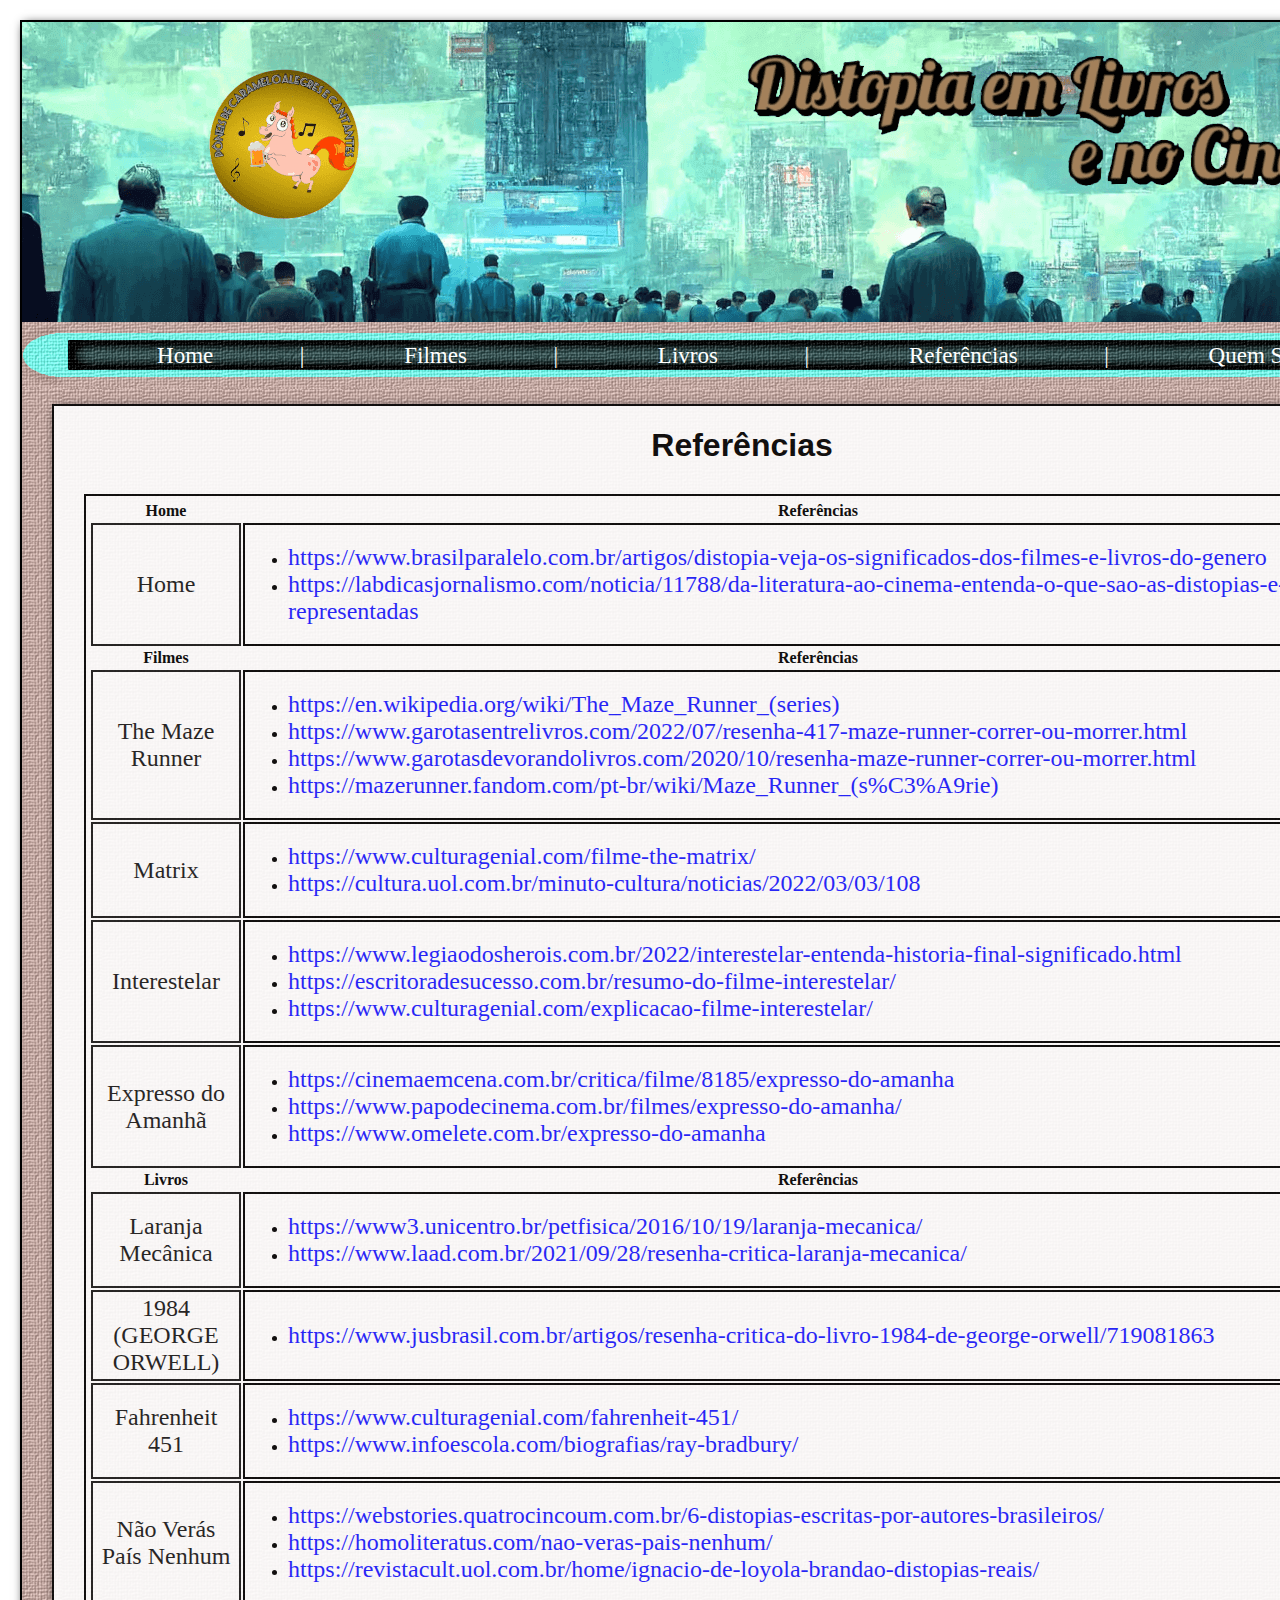
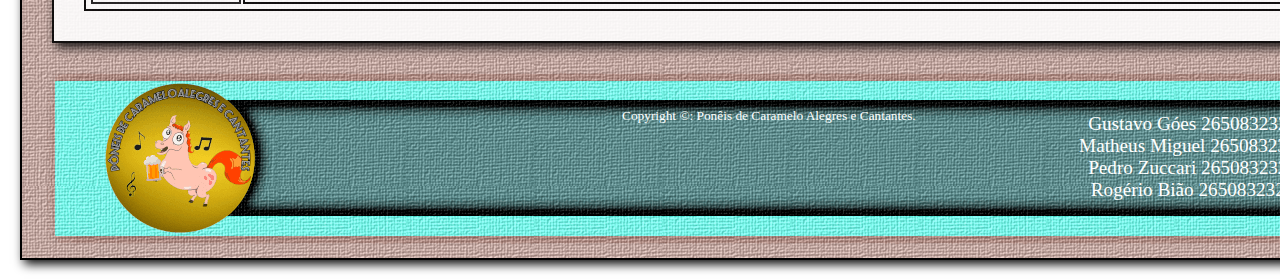
<file: _projeto_integrador/_html/3p-referencias.html>
<!DOCTYPE html>
<html lang="pt-br">
    <head>
        <meta charset="UTF-8">
        <meta name="viewport" content="width=, initial-scale=1.0">
        <title>Referências</title>
        <link rel="stylesheet" href="../_css/0_estilo_matriz.css">
        <link rel="icon" href="../_imagens/logopj.ico">
        <link rel="stylesheet" href="../_css/3_estilo_pedro.css">
    </head>
    <body>
        <header id="cabecalho"></header>
        <nav>
            <ul>
                <li><a href="index.html">Home</a></li><li>|</li>
                <li class="dropdown">
                    <a href="2m-filmes.html">Filmes</a>
                    <ul class="dropdown-menu">
                      <li><a href="1g-mazerunner.html">Maze Runner</a></li>
                      <li><a href="2m-matrix.html">Matrix</a></li>
                      <li><a href="3p-interestelar.html">Interestelar</a></li>
                      <li><a href="4r-expresso.html">Expresso do Amanhã</a></li>
                    </ul>
                  </li><li>|</li>
                  <li class="dropdown">
                    <a href="2m-livros.html">Livros</a>
                    <ul class="dropdown-menu">
                      <li><a href="1g-laranjamecanica.html">Laranja Mecânica</a></li>
                      <li><a href="2m-1984.html">1984</a></li>
                      <li><a href="3p-fahrenheit.html">Fahrenheit 451</a></li>
                      <li><a href="4r-nao_veras.html">Não Verás País Nenhum</a></li>
                    </ul>
                  </li><li>|</li>
                <li><a href="3p-referencias.html">Referências</a></li><li>|</li>
                <li><a href="4r-quem_somos.html">Quem Somos</a></li>
            </ul>
        </nav>
        <main id="container">
            <article class="elem-top1">
                <h1>Referências</h1>
                <table>
                    <tr>
                        <th >Home</th>
                        <th>Referências</th>
                    </tr>
                    <tr>
                        <td class="td-01">Home</td>
                        <td>
                            <ul class="ul-top1">
                                <li>
                                    <a class="a-top1" href="https://www.brasilparalelo.com.br/artigos/distopia-veja-os-significados-dos-filmes-e-livros-do-genero" target="_blank">https://www.brasilparalelo.com.br/artigos/distopia-veja-os-significados-dos-filmes-e-livros-do-genero                         </a>
                                </li>
                                <li>
                                    <a class="a-top1" href="https://labdicasjornalismo.com/noticia/11788/da-literatura-ao-cinema-entenda-o-que-sao-as-distopias-e-como-sao-representadas" target="_blank">https://labdicasjornalismo.com/noticia/11788/da-literatura-ao-cinema-entenda-o-que-sao-as-distopias-e-como-sao-representadas     </a>
                                </li>
                            </ul>
                        </td>
                    </tr>
                    <tr>
                        <th>Filmes</th>
                        <th>Referências</th>
                    </tr>
                    <tr>
                        <td class="td-01">The Maze Runner</td>
                        <td>
                            <ul class="ul-top1">
                                <li>
                                    <a class="a-top1" href="https://en.wikipedia.org/wiki/The_Maze_Runner_(series)" target="_blank">https://en.wikipedia.org/wiki/The_Maze_Runner_(series)
                                    </a>
                                </li>
                                <li>
                                    <a class="a-top1" href="https://www.garotasentrelivros.com/2022/07/resenha-417-maze-runner-correr-ou-morrer.html" target="_blank">https://www.garotasentrelivros.com/2022/07/resenha-417-maze-runner-correr-ou-morrer.html
                                    </a>
                                </li>
                                <li>
                                    <a class="a-top1" href="https://www.garotasdevorandolivros.com/2020/10/resenha-maze-runner-correr-ou-morrer.html" target="_blank">https://www.garotasdevorandolivros.com/2020/10/resenha-maze-runner-correr-ou-morrer.html
                                    </a>
                                </li>
                                <li>
                                    <a class="a-top1" href="https://mazerunner.fandom.com/pt-br/wiki/Maze_Runner_(s%C3%A9rie)" target="_blank">https://mazerunner.fandom.com/pt-br/wiki/Maze_Runner_(s%C3%A9rie)
                                    </a>
                                </li>
                            </ul>
                        </td>
                    </tr>
                    <tr>
                        <td class="td-01">Matrix</td>
                        <td>
                            <ul class="ul-top1">
                                <li>
                                    <a class="a-top1" href="https://www.culturagenial.com/filme-the-matrix/" target="_blank">https://www.culturagenial.com/filme-the-matrix/
                                    </a>
                                </li>
                                <li>
                                    <a class="a-top1" href="https://cultura.uol.com.br/minuto-cultura/noticias/2022/03/03/108_saiba-mais-sobre-a-vida-e-obra-das-irmas-wachowski-as-criadoras-de-matrix.html" target="_blank">https://cultura.uol.com.br/minuto-cultura/noticias/2022/03/03/108
                                    </a>
                                </li>
                            </ul>
                        </td>
                    </tr>
                    <tr>
                        <td class="td-01">Interestelar</td>
                        <td>
                            <ul class="ul-top1">
                                <li>
                                    <a class="a-top1" href="https://www.legiaodosherois.com.br/2022/interestelar-entenda-historia-final-significado.html" target="_blank">https://www.legiaodosherois.com.br/2022/interestelar-entenda-historia-final-significado.html
                                    </a>
                                </li>
                                <li>
                                    <a class="a-top1" href="https://escritoradesucesso.com.br/resumo-do-filme-interestelar/" target="_blank">https://escritoradesucesso.com.br/resumo-do-filme-interestelar/
                                    </a>
                                </li>
                                <li>
                                    <a class="a-top1" href="https://www.culturagenial.com/explicacao-filme-interestelar/" target="_blank">https://www.culturagenial.com/explicacao-filme-interestelar/
                                    </a>
                                </li>
                            </ul>
                        </td>
                    </tr>
                    <tr>
                        <td class="td-01">Expresso do Amanhã</td>
                        <td>
                            <ul class="ul-top1">
                                <li>
                                    <a class="a-top1" href="https://cinemaemcena.com.br/critica/filme/8185/expresso-do-amanha" target="_blank">https://cinemaemcena.com.br/critica/filme/8185/expresso-do-amanha
                                    </a>
                                </li>
                                <li>
                                    <a class="a-top1" href="https://www.papodecinema.com.br/filmes/expresso-do-amanha/" target="_blank">https://www.papodecinema.com.br/filmes/expresso-do-amanha/
                                    </a>
                                </li>
                                <li>
                                    <a class="a-top1" href="https://www.omelete.com.br/expresso-do-amanha#:~:text=Tudo%20sobreExpresso%20do%20Amanh%C3%A3&text=Os%20%C3%BAnicos%20sobreviventes%20vivem%20em,e%20uma%20revolu%C3%A7%C3%A3o%20se%20aproxima" target="_blank">https://www.omelete.com.br/expresso-do-amanha</a>
                                </li>
                            </ul>
                        </td>
                    </tr>
                    <tr>
                        <th>Livros</th>
                        <th>Referências</th>
                    </tr>
                    <tr>
                        <td class="td-01">Laranja Mecânica</td>
                        <td>
                            <ul class="ul-top1">
                                <li>
                                    <a class="a-top1" href="https://www3.unicentro.br/petfisica/2016/10/19/laranja-mecanica/" target="_blank">https://www3.unicentro.br/petfisica/2016/10/19/laranja-mecanica/
                                    </a>
                                </li>
                                <li>
                                    <a class="a-top1" href="https://www.laad.com.br/2021/09/28/resenha-critica-laranja-mecanica/" target="_blank">https://www.laad.com.br/2021/09/28/resenha-critica-laranja-mecanica/
                                    </a>
                                </li>
                            </ul>
                        </td>
                    </tr>
                    <tr>
                        <td class="td-01">1984 (GEORGE ORWELL)</td>
                        <td>
                            <ul class="ul-top1">
                                <li>
                                    <a class="a-top1" href="https://www.jusbrasil.com.br/artigos/resenha-critica-do-livro-1984-de-george-orwell/719081863" target="_blank">https://www.jusbrasil.com.br/artigos/resenha-critica-do-livro-1984-de-george-orwell/719081863</a>
                                </li>
                            </ul>
                        </td>
                    </tr>
                    <tr>
                        <td class="td-01">Fahrenheit 451</td>
                        <td>
                            <ul class="ul-top1">
                                <li>
                                    <a class="a-top1" href="https://www.culturagenial.com/fahrenheit-451/" target="_blank">https://www.culturagenial.com/fahrenheit-451/
                                    </a>
                                </li>
                                <li>
                                    <a class="a-top1" href="https://www.infoescola.com/biografias/ray-bradbury/" target="_blank">https://www.infoescola.com/biografias/ray-bradbury/
                                    </a>
                                </li>
                            </ul>
                        </td>
                    </tr>
                    <tr>
                        <td class="td-01">Não Verás País Nenhum</td>
                        <td>
                            <ul class="ul-top1">
                                <li>
                                    <a class="a-top1" href="https://webstories.quatrocincoum.com.br/6-distopias-escritas-por-autores-brasileiros/" target="_blank">https://webstories.quatrocincoum.com.br/6-distopias-escritas-por-autores-brasileiros/
                                    </a>
                                </li>
                                <li>
                                    <a class="a-top1" href="https://homoliteratus.com/nao-veras-pais-nenhum/" target="_blank">https://homoliteratus.com/nao-veras-pais-nenhum/
                                    </a>
                                </li>
                                <li>
                                    <a class="a-top1" href="https://revistacult.uol.com.br/home/ignacio-de-loyola-brandao-distopias-reais/" target="_blank">https://revistacult.uol.com.br/home/ignacio-de-loyola-brandao-distopias-reais/
                                    </a>
                                </li>
                            </ul>
                        </td>
                    </tr>
                </table>
            </article>
        </main>
        <footer class="rodape">
            <ul>
              <li>Gustavo Góes 2650832323014</li>
              <li>Matheus Miguel 2650832323026</li>
              <li>Pedro Zuccari 2650832323005</li>
              <li>Rogério Bião 2650832323013</li>
            </ul>
            <small class="copy">Copyright &copy;: Ponêis de Caramelo Alegres e Cantantes.</small> 
        </footer>
    </body>
</html>
</file>
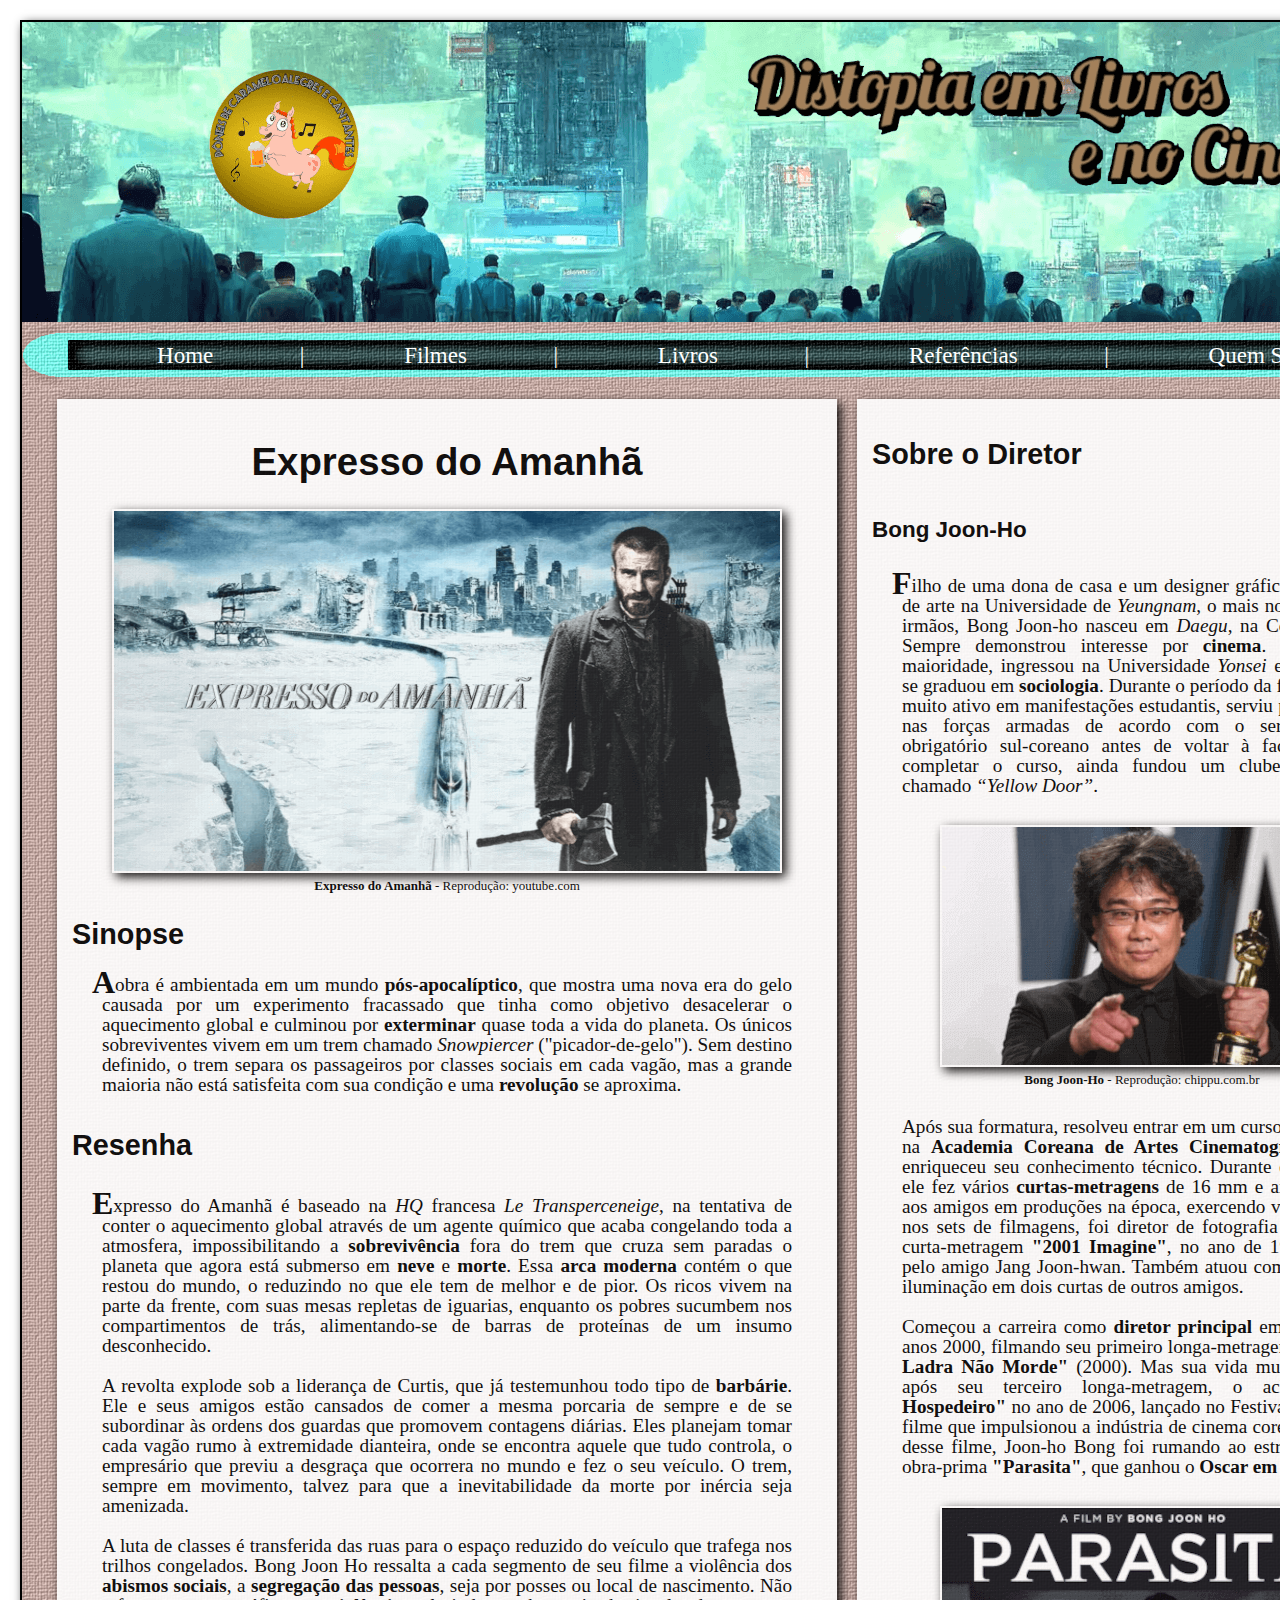
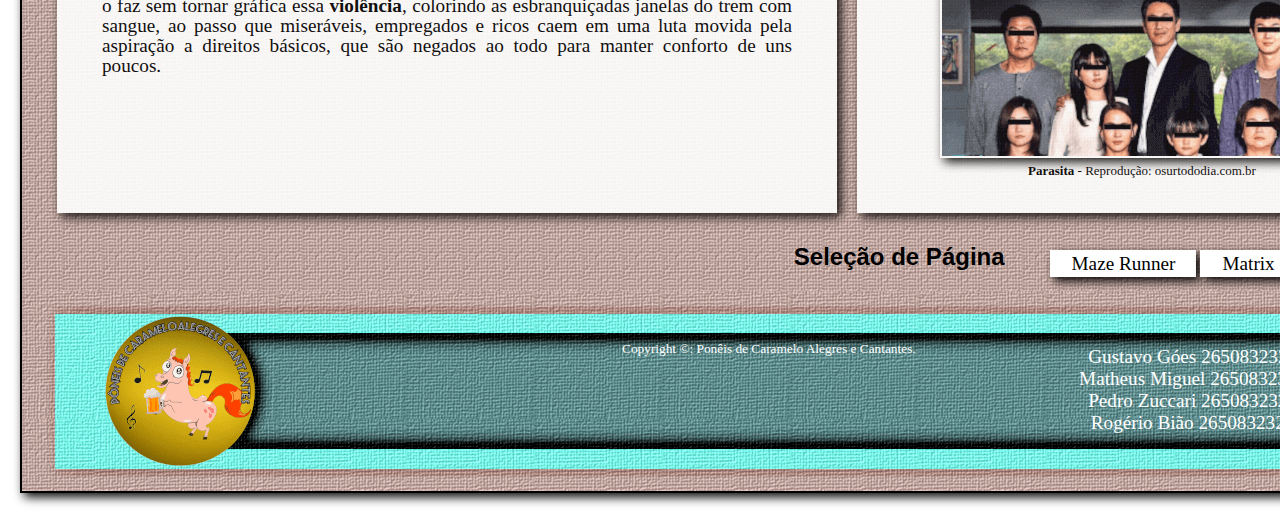
<file: _projeto_integrador/_html/4r-expresso.html>
<!DOCTYPE html>
<html lang="pt-br">
    <head>
        <meta charset="UTF-8">
        <meta name="viewport" content="width=, initial-scale=1.0">
        <title>Expresso do Amanhã</title>
        <link rel="stylesheet" href="../_css/0_estilo_matriz.css">
        <link rel="icon" href="../_imagens/logopj.ico">
        <link rel="stylesheet" href="../_css/4_estilo_rogerio.css">
    </head>
    <body>
        <header id="cabecalho"></header>
        <nav>
            <ul>
                <li><a href="index.html">Home</a></li><li>|</li>
                <li class="dropdown">
                    <a href="2m-filmes.html">Filmes</a>
                    <ul class="dropdown-menu">
                      <li><a href="1g-mazerunner.html">Maze Runner</a></li>
                      <li><a href="2m-matrix.html">Matrix</a></li>
                      <li><a href="3p-interestelar.html">Interestelar</a></li>
                      <li><a href="4r-expresso.html">Expresso do Amanhã</a></li>
                    </ul>
                  </li><li>|</li>
                  <li class="dropdown">
                    <a href="2m-livros.html">Livros</a>
                    <ul class="dropdown-menu">
                      <li><a href="1g-laranjamecanica.html">Laranja Mecânica</a></li>
                      <li><a href="2m-1984.html">1984</a></li>
                      <li><a href="3p-fahrenheit.html">Fahrenheit 451</a></li>
                      <li><a href="4r-nao_veras.html">Não Verás País Nenhum</a></li>
                    </ul>
                  </li><li>|</li>
                <li><a href="3p-referencias.html">Referências</a></li><li>|</li>
                <li><a href="4r-quem_somos.html">Quem Somos</a></li>
            </ul>
        </nav>
        <main id="elem-top0">
            <article class="el-top0 top01">
                <header>
                    <h1>Expresso do Amanhã</h1>
                    <figure class="geral">
                        <img class="salto" src="../_imagens/expresso1.png" alt="Imagem com o titulo do filme, com o personagem principal afrente e ao fundo podemos ver uma paisagem nevada com o trem">
                        <figcaption>
                            <strong>Expresso do Amanhã</strong> - Reprodução: youtube.com
                        </figcaption>
                    </figure>
                    <h2>Sinopse</h2>
                    <p class="form">
                        A obra é ambientada em um mundo <strong>pós-apocalíptico</strong>, que mostra uma nova era do gelo causada por um experimento 
                        fracassado que tinha como objetivo desacelerar o aquecimento global e culminou por <strong>exterminar</strong> quase toda 
                        a vida do planeta. Os únicos sobreviventes vivem em um trem chamado <i>Snowpiercer</i> ("picador-de-gelo"). 
                        Sem destino definido, o trem separa os passageiros por classes sociais em cada vagão, mas a grande maioria 
                        não está satisfeita com sua condição e uma <strong>revolução</strong> se aproxima.
                    </p>
                </header>
                <h2>Resenha</h2>
                <p class="form">
                    Expresso do Amanhã é baseado na <i>HQ</i> francesa <i>Le Transperceneige</i>, na tentativa de conter o aquecimento global através 
                    de um agente químico que acaba congelando toda a atmosfera, impossibilitando a <strong>sobrevivência</strong> fora do trem que cruza 
                    sem paradas o planeta que agora está submerso em <strong>neve</strong> e <strong>morte</strong>. Essa <strong>arca moderna</strong> contém o que restou do mundo, o reduzindo 
                    no que ele tem de melhor e de pior. Os ricos vivem na parte da frente, com suas mesas repletas de iguarias, enquanto os 
                    pobres sucumbem nos compartimentos de trás, alimentando-se de barras de proteínas de um insumo desconhecido.
                </p>
                <p>
                    A revolta explode sob a liderança de Curtis, que já testemunhou todo tipo de <strong>barbárie</strong>. Ele e seus amigos estão cansados de 
                    comer a mesma porcaria de sempre e de se subordinar às ordens dos guardas que promovem contagens diárias. Eles planejam tomar 
                    cada vagão rumo à extremidade dianteira, onde se encontra aquele que tudo controla, o empresário que previu a desgraça que 
                    ocorrera no mundo e fez o seu veículo. O trem, sempre em movimento, talvez para que a inevitabilidade da morte por inércia 
                    seja amenizada.
                </p>
                <p>
                    A luta de classes é transferida das ruas para o espaço reduzido do veículo que trafega nos trilhos congelados. Bong Joon Ho 
                    ressalta a cada segmento de seu filme a violência dos <strong>abismos sociais</strong>, a <strong>segregação das pessoas</strong>, seja por posses ou local 
                    de nascimento. Não o faz sem tornar gráfica essa <strong>violência</strong>, colorindo as esbranquiçadas janelas do trem com sangue, 
                    ao passo que miseráveis, empregados e ricos caem em uma luta movida pela aspiração a direitos básicos, que são negados ao 
                    todo para manter conforto de uns poucos.
                </p> 
            </article>
            <aside class="el-top0 top02">
                <h2>Sobre o Diretor</h2>
                <h3>Bong Joon-Ho</h3>
                <p class="form">
                    Filho de uma dona de casa e um designer gráfico e professor de arte na Universidade de <i>Yeungnam</i>, o mais novo de quatro irmãos, 
                    Bong Joon-ho nasceu em <i>Daegu</i>, na Coréia do Sul. Sempre demonstrou interesse por <strong>cinema</strong>. Chegando à maioridade, ingressou na 
                    Universidade <i>Yonsei</i> e logo depois se graduou em <strong>sociologia</strong>. Durante o período da faculdade, foi muito ativo em manifestações 
                    estudantis, serviu por dois anos nas forças armadas de acordo com o serviço militar obrigatório sul-coreano antes de voltar 
                    à faculdade para completar o curso, ainda fundou um clube de cinema chamado <i>“Yellow Door”</i>.
                </p>
                <figure class="geral">
                    <img class="salto" src="../_imagens/expresso2.png" alt="Foto do Diretor Bong Joon-Ho indicando com uma mão e uma estatueta do oscar na outra mão">
                    <figcaption>
                        <strong>Bong Joon-Ho</strong> - Reprodução: chippu.com.br
                    </figcaption>
                </figure>
                <p>
                    Após sua formatura, resolveu entrar em um curso de dois anos na <strong>Academia Coreana de Artes Cinematográficas</strong> onde enriqueceu 
                    seu conhecimento técnico. Durante esse período, ele fez vários <strong>curtas-metragens</strong> de 16 mm e ainda auxiliou aos amigos em produções 
                    na época, exercendo várias funções nos sets de filmagens, foi diretor de fotografia no badalado curta-metragem <strong>"2001 Imagine"</strong>, 
                    no ano de 1994, dirigido pelo amigo Jang Joon-hwan. Também atuou como técnico de iluminação em dois curtas de outros amigos.
                </p>
                <p>
                    Começou a carreira como <strong>diretor principal</strong> em meados dos anos 2000, filmando seu primeiro longa-metragem <strong>"Cão Que Ladra Não Morde"</strong> (2000). 
                    Mas sua vida mudaria mesmo após seu terceiro longa-metragem, o aclamado <strong>"O Hospedeiro"</strong> no ano de 2006, lançado no Festival de <i>Cannes</i>, 
                    filme que impulsionou a indústria de cinema coreano. A partir desse filme, Joon-ho Bong foi rumando ao estrelato até sua obra-prima 
                    <strong>"Parasita"</strong>, que ganhou o <strong>Oscar em 2020</strong>.
                </p> 
                <figure class="geral">
                    <img class="salto" src="../_imagens/expresso3.png" alt="Imagem da Obra que rendeu o Oscar ao Diretor o filme Parasita, mostrando oito pessoas com trajas pretas nos olhos">
                    <figcaption>
                        <strong>Parasita</strong> - Reprodução: osurtododia.com.br 
                    </figcaption>
                </figure>   
            </aside>
        </main>
        <section id="folha">
            <h2>Seleção de Página</h2>
            <ul>
                <li><a href="1g-mazerunner.html">Maze Runner</a></li>
                <li><a href="2m-matrix.html">Matrix</a></li>
                <li><a href="3p-interestelar.html">Interestelar</a></li>
            </ul>
        </section>
        <footer class="rodape">
            <ul>
              <li>Gustavo Góes 2650832323014</li>
              <li>Matheus Miguel 2650832323026</li>
              <li>Pedro Zuccari 2650832323005</li>
              <li>Rogério Bião 2650832323013</li>
            </ul>
            <small class="copy">Copyright &copy;: Ponêis de Caramelo Alegres e Cantantes.</small> 
        </footer>
    </body>
</html>
</file>
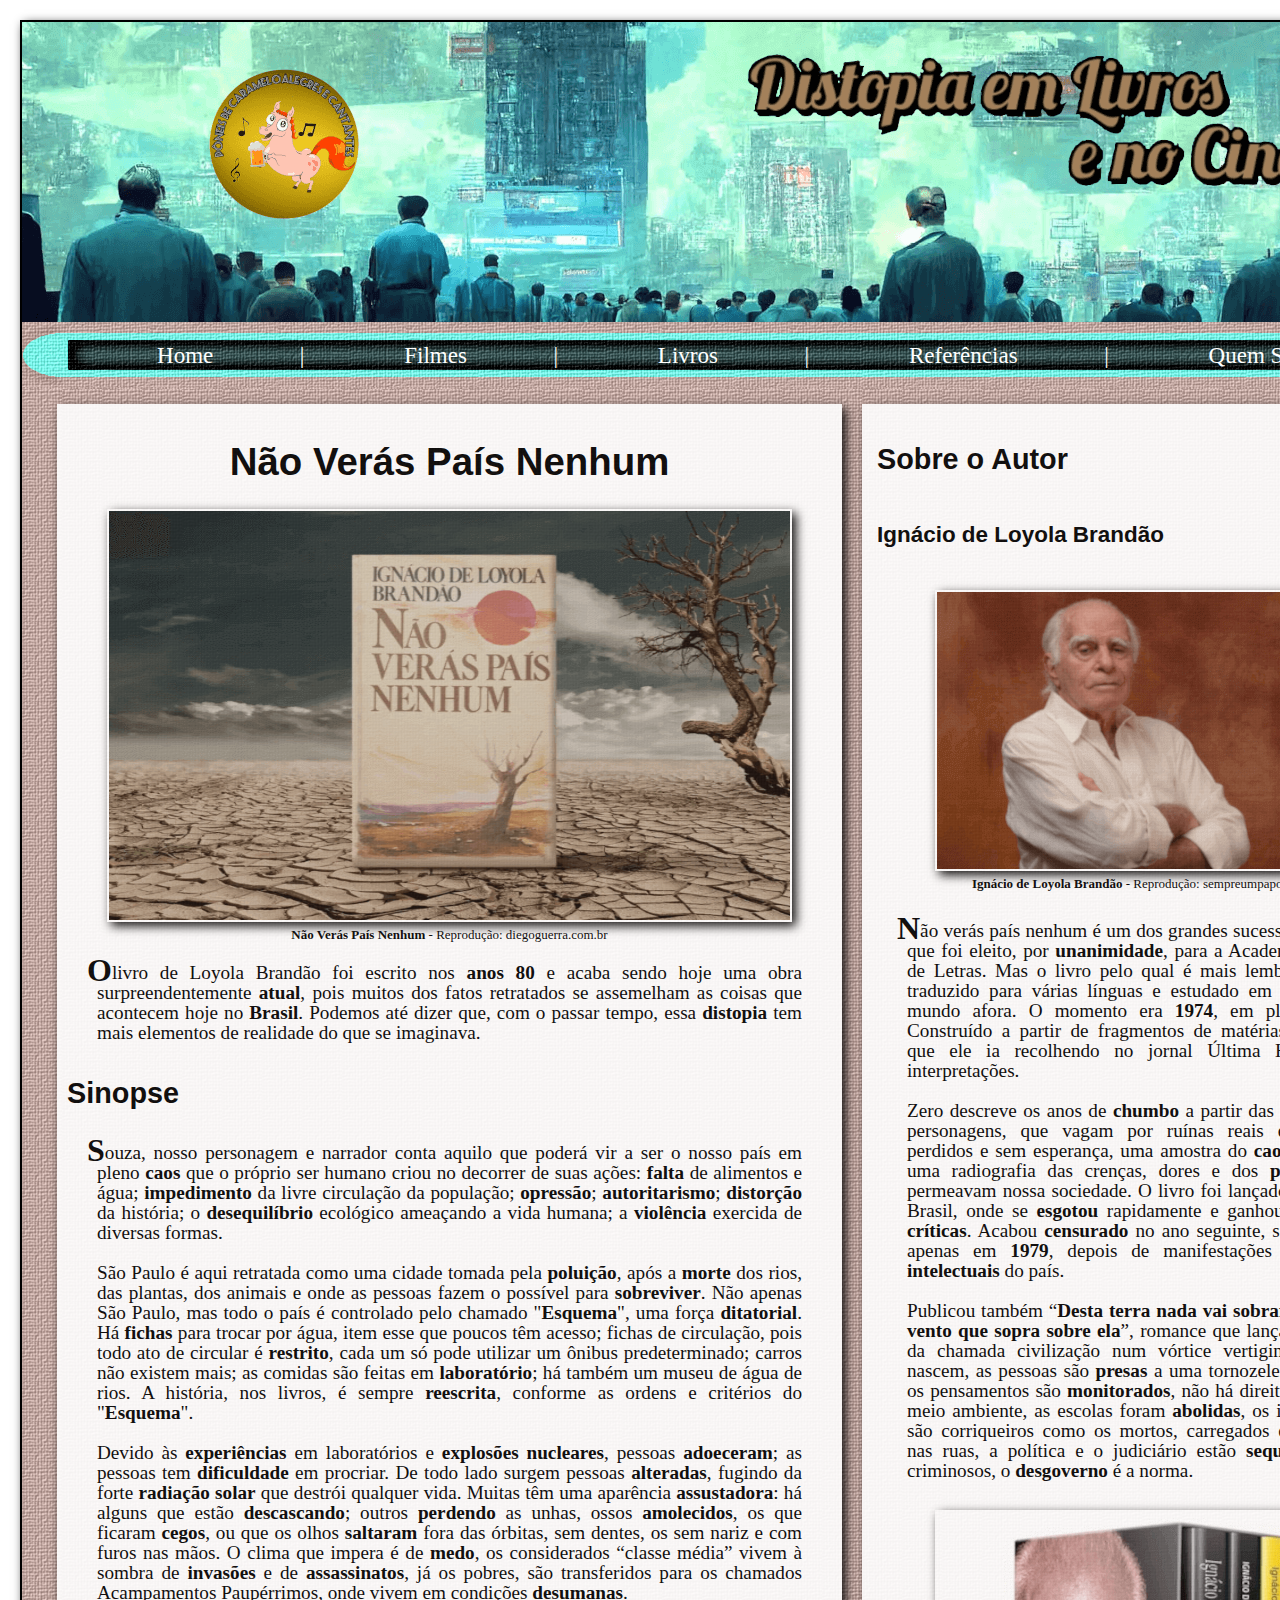
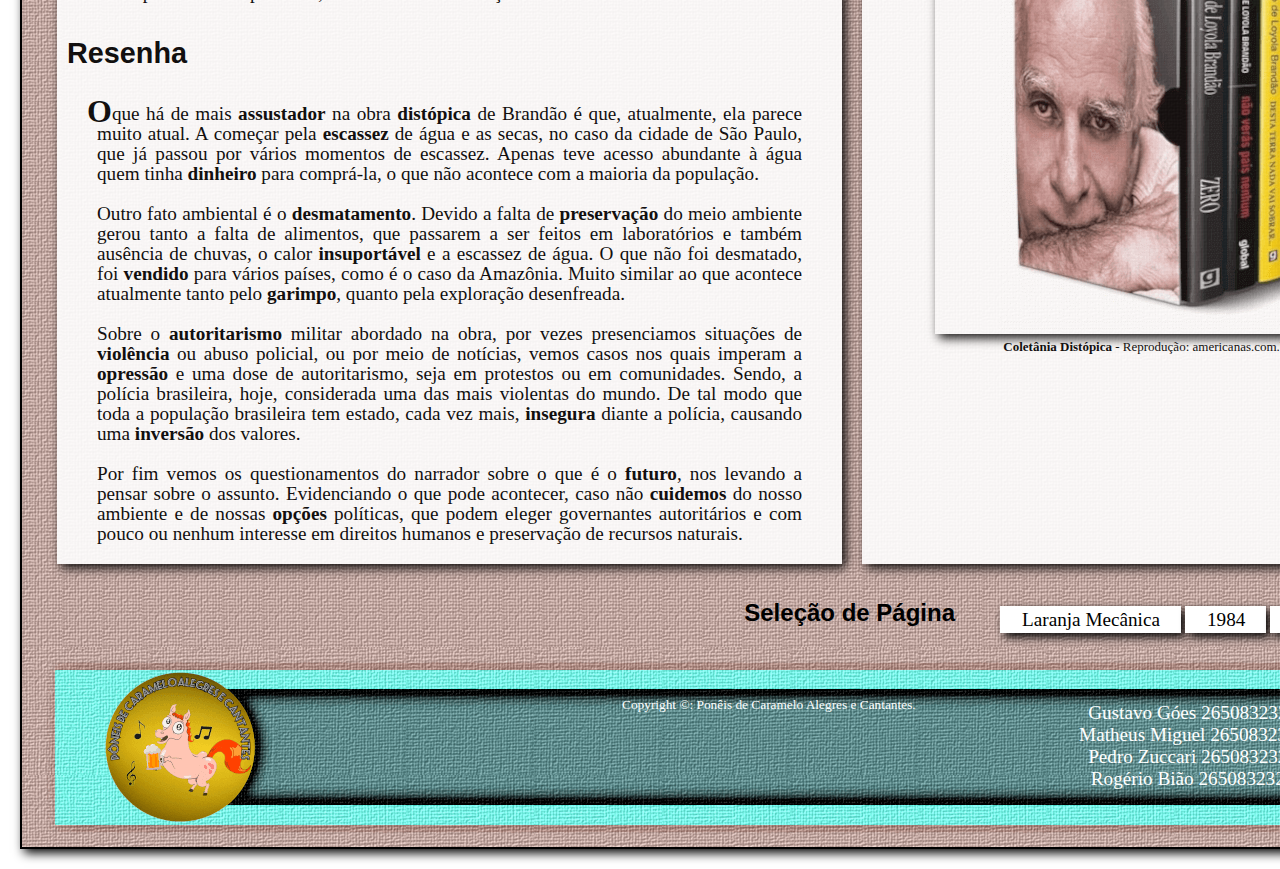
<file: _projeto_integrador/_html/4r-nao_veras.html>
<!DOCTYPE html>
<html lang="pt-br">
    <head>
        <meta charset="UTF-8">
        <meta name="viewport" content="width=, initial-scale=1.0">
        <title>Não Verás País Nenhum</title>
        <link rel="stylesheet" href="../_css/0_estilo_matriz.css">
        <link rel="icon" href="../_imagens/logopj.ico">
        <link rel="stylesheet" href="../_css/4_estilo_rogerio.css">
    </head>
    <body>
        <header id="cabecalho"></header>
        <nav>
            <ul>
                <li><a href="index.html">Home</a></li><li>|</li>
                <li class="dropdown">
                    <a href="2m-filmes.html">Filmes</a>
                    <ul class="dropdown-menu">
                      <li><a href="1g-mazerunner.html">Maze Runner</a></li>
                      <li><a href="2m-matrix.html">Matrix</a></li>
                      <li><a href="3p-interestelar.html">Interestelar</a></li>
                      <li><a href="4r-expresso.html">Expresso do Amanhã</a></li>
                    </ul>
                  </li><li>|</li>
                  <li class="dropdown">
                    <a href="2m-livros.html">Livros</a>
                    <ul class="dropdown-menu">
                      <li><a href="1g-laranjamecanica.html">Laranja Mecânica</a></li>
                      <li><a href="2m-1984.html">1984</a></li>
                      <li><a href="3p-fahrenheit.html">Fahrenheit 451</a></li>
                      <li><a href="4r-nao_veras.html">Não Verás País Nenhum</a></li>
                    </ul>
                  </li><li>|</li>
                <li><a href="3p-referencias.html">Referências</a></li><li>|</li>
                <li><a href="4r-quem_somos.html">Quem Somos</a></li>
            </ul>
        </nav>
        <main id="elem-top1">
            <article class="el-top1 top11">
                <header>
                    <h1>Não Verás País Nenhum</h1>
                    <figure class="geral">
                        <img class="salto" src="../_imagens/naoveras1.png" alt="Imagem do livro de Loyola tendo como fundo uma paisagem de uma terra castigada pela seca">
                        <figcaption>
                            <strong>Não Verás País Nenhum</strong> - Reprodução: diegoguerra.com.br
                        </figcaption>
                    </figure>
                    <p class="form">
                        O livro de Loyola Brandão foi escrito nos <strong>anos 80</strong> e acaba sendo hoje uma obra surpreendentemente <strong>atual</strong>, pois 
                        muitos dos fatos retratados se assemelham as coisas que acontecem hoje no <strong>Brasil</strong>. Podemos até dizer que, com 
                        o passar tempo, essa <strong>distopia</strong> tem mais elementos de realidade do que se imaginava.
                    </p>
                </header>
                <h2>Sinopse</h2>
                <p class="form">
                    Souza, nosso personagem e narrador conta aquilo que poderá vir a ser o nosso país em pleno <strong>caos</strong> que o próprio ser 
                    humano criou no decorrer de suas ações: <strong>falta</strong> de alimentos e água; <strong>impedimento</strong> da livre circulação da população; 
                    <strong>opressão</strong>; <strong>autoritarismo</strong>; <strong>distorção</strong> da história; o <strong>desequilíbrio</strong> ecológico ameaçando 
                    a vida humana; a <strong>violência</strong> exercida de diversas formas.
                </p>
                <p>
                    São Paulo é aqui retratada como uma cidade tomada pela <strong>poluição</strong>, após a <strong>morte</strong> dos rios, das plantas, dos animais 
                    e onde as pessoas fazem o possível para <strong>sobreviver</strong>. Não apenas São Paulo, mas todo o país é controlado pelo chamado 
                    "<strong>Esquema</strong>", uma força <strong>ditatorial</strong>. Há <strong>fichas</strong> para trocar por água, item esse que poucos têm acesso; fichas de circulação, 
                    pois todo ato de circular é <strong>restrito</strong>, cada um só pode utilizar um ônibus predeterminado; carros não existem mais; as 
                    comidas são feitas em <strong>laboratório</strong>; há também um museu de água de rios. A história, nos livros, é sempre <strong>reescrita</strong>, 
                    conforme as ordens e critérios do "<strong>Esquema</strong>".
                </p>
                <p>
                    Devido às <strong>experiências</strong> em laboratórios e <strong>explosões nucleares</strong>, pessoas <strong>adoeceram</strong>; as pessoas tem <strong>dificuldade</strong> em procriar. 
                    De todo lado surgem pessoas <strong>alteradas</strong>, fugindo da forte <strong>radiação solar</strong> que destrói qualquer vida. Muitas têm uma aparência 
                    <strong>assustadora</strong>: há alguns que estão <strong>descascando</strong>; outros <strong>perdendo</strong> as unhas, ossos <strong>amolecidos</strong>, os que ficaram <strong>cegos</strong>, ou que os 
                    olhos <strong>saltaram</strong> fora das órbitas, sem dentes, os sem nariz e com furos nas mãos. O clima que impera é de <strong>medo</strong>, os considerados 
                    “classe média” vivem à sombra de <strong>invasões</strong> e de <strong>assassinatos</strong>, já os pobres, são transferidos para os chamados Acampamentos 
                    Paupérrimos, onde vivem em condições <strong>desumanas</strong>.
                </p>
                <h2>Resenha</h2>
                <p class="form">
                    O que há de mais <strong>assustador</strong> na obra <strong>distópica</strong> de Brandão é que, atualmente, ela parece muito atual. A começar pela <strong>escassez</strong> de água 
                    e as secas, no caso da cidade de São Paulo, que já passou por vários momentos de escassez. Apenas teve acesso abundante à água quem 
                    tinha <strong>dinheiro</strong> para comprá-la, o que não acontece com a maioria da população.
                </p>
                <p>
                    Outro fato ambiental é o <strong>desmatamento</strong>. Devido a falta de <strong>preservação</strong> do meio ambiente gerou tanto a falta de alimentos, que passarem 
                    a ser feitos em laboratórios e também ausência de chuvas, o calor <strong>insuportável</strong> e a escassez de água. O que não foi desmatado, foi 
                    <strong>vendido</strong> para vários países, como é o caso da Amazônia. Muito similar ao que acontece atualmente tanto pelo <strong>garimpo</strong>, quanto pela exploração desenfreada.
                </p>
                <p>
                    Sobre o <strong>autoritarismo</strong> militar abordado na obra, por vezes presenciamos situações de <strong>violência</strong> ou abuso policial, ou por meio de notícias, 
                    vemos casos nos quais imperam a <strong>opressão</strong> e uma dose de autoritarismo, seja em protestos ou em comunidades. Sendo, a polícia brasileira, 
                    hoje, considerada uma das mais violentas do mundo. De tal modo que toda a população brasileira tem estado, cada vez mais, <strong>insegura</strong> diante 
                    a polícia, causando uma <strong>inversão</strong> dos valores.
                </p>
                <p>
                    Por fim vemos os questionamentos do narrador sobre o que é o <strong>futuro</strong>, nos levando  a pensar sobre o assunto. Evidenciando o que pode acontecer, 
                    caso não <strong>cuidemos</strong> do nosso ambiente e de nossas <strong>opções</strong> políticas, que podem eleger governantes autoritários e com pouco ou nenhum interesse 
                    em direitos humanos e preservação de recursos naturais.
                </p> 
            </article>
            <aside class="el-top0 top02">
                <h2>Sobre o Autor</h2>
                <h3>Ignácio de Loyola Brandão</h3>
                <figure class="geral">
                    <img class="salto" src="../_imagens/naoveras2.png" alt="Foto do Escritor Ignácio Loyola Brandão com os braços cruzados.">
                    <figcaption>
                        <strong>Ignácio de Loyola Brandão</strong> - Reprodução: sempreumpapo.com.br
                    </figcaption>
                </figure>
                <p class="form">
                    Não verás país nenhum é um dos grandes sucessos de Loyola, que foi eleito, por <strong>unanimidade</strong>, para a Academia Brasileira de Letras. Mas o livro 
                    pelo qual é mais lembrado é <strong>Zero</strong>, traduzido para várias línguas e estudado em universidades mundo afora. O momento era <strong>1974</strong>, em plena ditadura. 
                    Construído a partir de fragmentos de matérias <strong>censuradas</strong> que ele ia recolhendo no jornal Última Hora, desafia interpretações. 
                </p>
                <p>
                    Zero descreve os anos de <strong>chumbo</strong> a partir das entranhas dos personagens, que vagam por ruínas reais e simbólicas, perdidos e sem esperança, uma 
                    amostra do <strong>caos</strong> consumista, uma radiografia das crenças, dores e dos <strong>pesadelos</strong> que permeavam nossa sociedade. O livro foi lançado em 1975 no Brasil, 
                    onde se <strong>esgotou</strong> rapidamente e ganhou as melhores <strong>críticas</strong>. Acabou <strong>censurado</strong> no ano seguinte, sendo liberado apenas em <strong>1979</strong>, depois de manifestações 
                    dos maiores <strong>intelectuais</strong> do país.
                </p>
                <p>
                    Publicou também “<strong>Desta terra nada vai sobrar, a não ser o vento que sopra sobre ela</strong>”, romance que lança o <strong>mal-estar</strong> da chamada civilização num vórtice 
                    vertiginoso. Quando nascem, as pessoas são <strong>presas</strong> a uma tornozeleira eletrônica, os pensamentos são <strong>monitorados</strong>, não há direitos humanos e meio ambiente, 
                    as escolas foram <strong>abolidas</strong>, os impeachments são corriqueiros como os mortos, carregados em <strong>comboios</strong> nas ruas, a política e o judiciário estão <strong>sequestrados</strong> 
                    por criminosos, o <strong>desgoverno</strong> é a norma.
                </p>
                <figure class="geral">
                    <img class="salto" src="../_imagens/naoveras3.png" alt="Imagem que mostra as três obras do escritor na seguinte ordem: Zero, Não Verás País Nenhum e Desta Terra Nada vai Sobrar.">
                    <figcaption>
                        <strong>Coletânia Distópica</strong> - Reprodução: americanas.com.br 
                    </figcaption>
                </figure>   
            </aside>
        </main>
        <section id="folha">
            <h2>Seleção de Página</h2>
            <ul>
                <li><a href="1g-laranjamecanica.html">Laranja Mecânica</a></li>
                <li><a href="2m-1984.html">1984</a></li>
                <li><a href="3p-fahrenheit.html">Fahrenheit 451</a></li>
            </ul>
        </section>
        <footer class="rodape">
            <ul>
              <li>Gustavo Góes 2650832323014</li>
              <li>Matheus Miguel 2650832323026</li>
              <li>Pedro Zuccari 2650832323005</li>
              <li>Rogério Bião 2650832323013</li>
            </ul>
            <small class="copy">Copyright &copy;: Ponêis de Caramelo Alegres e Cantantes.</small> 
        </footer>
    </body>
</html>
</file>
<file: _projeto_integrador/_css/0_estilo_matriz.css>
@charset "UTF-8";

/*----------------------------------Layout-Geral------------------------------------*/

html {
        background-color: #ffffff;
        padding: 20px;
}
body { 
        font-family: 'Times New Roman', Times, serif;
        border: solid 2px;
        width: 1444px;
        background-image: url("../_imagens/fundo.png");
        margin: 0 auto 0 auto;
        box-shadow: 4px 4px 10px black;
        box-sizing: border-box;
        transition: opacity 1s;
}
h1, h2, h3, h4 {
        font-family: Verdana, Geneva, Tahoma, sans-serif;
}
h1 {
        text-align: center;
}
.left {
        text-align: left;
}
p {
        text-align: justify;
        margin: 10px 30px 10px 30px;
        line-height: 20px;
        vertical-align: text-top;
}
p.form::first-letter{
        font-size: xx-large;
        font-weight: bold;
        color: #000000;
        text-transform: uppercase;
        margin-top: -3px;
        margin-left: -10px;
        float: left;
}
img.salto {
        border: solid 2px #ffffff;
        box-shadow: 4px 4px 10px black;
        box-sizing: border-box;
        transition: opacity 1s;
}
figcaption {
        margin-top: 5px;
        text-align: center;
        font-size: small;
}

/*----------------------------------Layout-Cabeçalho--------------------------------*/

header#cabecalho {
        background-image: url("../_imagens/cabecalho.png");
        width: 100%;
        height: 300px;
        clear: both;
        text-align: center;
}

/*------------------------------Layout-Barra-de-Navegação---------------------------*/

nav ul {
        vertical-align: top;
        padding: 0px 40px 0px 40px;
}
nav ul li {
        vertical-align: top;
        display: inline-block;
        position: relative;
        font-size: larger;
}
nav { 
        vertical-align: top;
        background-image: url("../_imagens/navegador.png");
        padding: 1px 0px 1px 0px;
        font-size: larger;
        width: 1440px;
        height: 65px;
        color: #ffffff;
}
nav a {
        vertical-align: top;
        padding: 3px 86.5px 4px 95px;
        color: #ffffff;
        text-decoration: none; 
        margin: 0px;
}
nav a:hover {
        background-color: #92D7E9;
        text-decoration: underline;
        color: black;
}
.dropdown {
        position: relative;
}
.dropdown:hover .dropdown-menu {
        display: flex;
        flex-direction: column;
        background-color: #000;
        text-decoration: none; 
        opacity: 0.9;
        padding: 0px;
        text-align: center;
        align-items: stretch;
        font-size: large;
        border: 2px solid #fff;
        margin-left: -10px;
        width: 254px;
}
.dropdown-menu a {
        display: block;
        color: #fff;
        padding: 0px;
        text-decoration: none;
        width: auto;
        margin: 0px;
        border-bottom: 2px solid #fff;
        }
.dropdown-menu { 
        display: none;
        position: absolute;
        color: #ffffff;
        text-decoration: none;
        box-shadow: 0 8px 16px rgba(0,0,0,0.1);
        z-index: 1;
        padding: 0px;
        align-items: center;
        width: fit-content;
        margin: 0px;
}
/*-----------------------------Layout-Rodapé----------------------------------------*/

.rodape {
        background-image: url("../_imagens/rodape.png");
        clear: both;
        text-align: center;
        width: 1440px;
        height: 200px;
        color: #ffffff;
        display: flex;
        flex-direction: column;
}
.rodape ul li {
        list-style: none;
        font-size: larger;
}
footer ul {
        display: flex;
        flex-direction: column;
        margin-left: 890px;
        margin-top: 55px;      
}
.copy {
        position: absolute;
        padding: 50px 10px 10px 600px;
}
/*-------------------------------Layout-Folheamento---------------------------------*/

section#folha {
        color: #000;
        width: 1405px;
        margin: 0px 32px 0px 32px;
        display: flex;
        flex-direction: row;
        flex-wrap: wrap;
        flex-flow: row nowrap;
        justify-content: right;
        align-items: end;
}
section#folha a {
        background-color: #fff;
        box-shadow: 4px 4px 10px black;
        box-sizing: border-box;
        transition: opacity 1s;
        padding: 3px 21px 3px 22px;
        font-family: Georgia, 'Times New Roman', Times, serif;
        text-decoration: none;
        color: #000;
}
section#folha a:hover {
        text-decoration: underline;
        color: #000;
        background-color: #92D7E9;
}
#folha ul {
        padding: 0px 30px 0px 45px;
}
#folha ul li {
        display: inline;
        font-size: larger;
}
</file>
<file: _projeto_integrador/_css/1_estilo_gustavo.css>
@charset "UTF-8";

/*--------------------------Layout-Comum-das-Páginas--------------------------------*/
main {
    width: 1440px;
}
/*------------------------------Página-HOME----------------------------------------*/
#elem-top0 {
    font-size: larger;
    margin: 15px 5px 15px 5px;
    width: 1440px;
    display: flex;
    flex-direction: row;
    flex-wrap: wrap;
    flex-flow: row nowrap;
    justify-content: space-evenly;
    align-items: stretch;
}

.el-top0 {
    padding: 10px;
}

.top01 {
    box-shadow: 4px 4px 10px black;
    box-sizing: border-box;
    transition: opacity 1s;
    background-color: #ffffff;
    color: #000000;
    display: flex;
    flex-direction: column;
    flex-wrap: wrap;
    flex-flow: column nowrap;
    justify-content: stretch;
    width: 675px;
    opacity: 0.9;
    margin-left: 8px;
}

.top02 {
    box-shadow: 4px 4px 10px black;
    box-sizing: border-box;
    transition: opacity 1s;
    background-color: #ffffff;
    color: #000000;
    display: flex;
    flex-direction: column;
    flex-wrap: wrap;
    flex-flow: column nowrap;
    justify-content: stretch;
    width: 675px;
    opacity: 0.9;
    margin-right: 10px;
}
/*----------------------------Página-Laranja-Mecânica-------------------------------*/
.mm{
    font-size: x-large;
    background-color: #ffffff;
    opacity: 0.9;
    border: solid 1px black;
    text-align: center;
    box-shadow: 4px 4px 10px black;
    box-sizing: border-box;
    transition: opacity 1s;
    margin: 10px 30px 10px 30px;
    padding: 5px 0px 15px 5px;
    width: 1380px;
    height: fit-content;
}

#elemento-pai01 {
    display: flex;
    flex-direction: row;
    flex-wrap: wrap;
    flex-flow: row nowrap;
    justify-content: center
}

.elemento-filho01 {
    padding: 0px;
    margin: 5px 5px 5px 0px;
}

.filho001 {padding: 0px;}
.filho002 {padding: 0px;}

#elemento-pai2 {
    display: flex;
    flex-direction: row;
    flex-wrap: wrap;
    flex-flow: row nowrap;
    justify-content: center
}

.elemento-filho23 {
    padding: 0px;
    margin: 5px;
}

.filho05 {
    padding-top: 35px;
    margin-left: 30px;
}
.filho06 {padding: 0px;}



/*-------------------------------Página-Maze-Runner---------------------------------*/
.mm1{
    opacity: 0.9;
    font-size: x-large;
    background-color: #ffffff;
    border: solid 1px black;
    text-align: center;
    box-shadow: 4px 4px 10px black;
    box-sizing: border-box;
    transition: opacity 1s;
    margin: 10px 30px 10px 30px;
    padding: 5px 0px 15px 5px;
    width: 1380px;
    height: fit-content;
}
#elemento-pai {
    display: flex;
    flex-direction: row;
    flex-wrap: wrap;
    flex-flow: row nowrap;
    justify-content: center
}

.elemento-filho {
    padding: 0px;
    margin: 5px 5px 5px 0px;
}

.filho1 {padding: 0px;}
.filho2 {padding: 0px;}

#elemento-pai0 {
    display: flex;
    flex-direction: row;
    flex-wrap: wrap;
    flex-flow: row nowrap;
    justify-content: center
}

.elemento-filho0 {
    padding: 0px;
    margin: 5px;
}

.filho01 {margin-left: 30px;}
.filho02 {padding-top: 35px;}
</file>
<file: Primeiro_Semestre/_pagina_do_batima/_css/estilo.css>
@charset "UTF-8";

body {
   width: 1000px;
   color: #0041FF;
}
header.cabecalho {
    background-image: url(../_imagens/cabecalho.png);
    width: 1000px;
    height: 302px;
    display: flex;
    justify-content: center;
}
nav#navi {
    background-color: #ffffff;
    width: 100%;
    border: 0px;
}
nav#navi ul li {
    display: inline;
    font-size: xx-large;
    padding: 0px 28px 0px 28px;
    border: solid 3px #0041FF;; 
}
nav a {
    color: #0041FF;
    text-decoration: none;
}
nav a:hover {
    text-decoration: underline;
    color: #000000;
}
h1, h2 {
    font-size: xx-large;
}
p.subl {
    text-decoration: underline;
}
main {
    padding: 10px;
    text-align: justify;
    display: flex;
    flex-direction: row;
    justify-content: space-around;
    padding-bottom: 0px;
    margin-bottom: 0px;
    border-bottom: 0px;
}
article {
    padding: 20px;
    width: 650px;
    height: auto;
    padding-bottom: 0px;
    margin-bottom: 0px;
    border-bottom: 0px;
}
aside.bat {
    width: 250px;
    height: auto;
    padding-bottom: 0px;
    margin-bottom: 0px;
    border-bottom: 0px;
}
aside.bat figure {
    padding-left: 0px;
    margin: 22px 0px 0px -5px;
}
section {
    padding: 0px;
    margin: 0px;
    display: flex;
    flex-direction: row;
    justify-content: space-around;
}
figcaption {
    text-align: center;  
}
figcaption a {
    padding: 0px;
    font-size: x-large;
    color: #0041FF;
    text-decoration: none;
}
figcaption a:hover {
    text-decoration: underline;
    background-color: #fff;
    color: #000;
}
footer#pe {
    width: 990px;
    border: solid 5px #0041FF;;
    display: flex;
    flex-direction: row;
    justify-content: left;
    text-align: center;
}
footer ul li {
    margin: -5px -10px -5px -10px;
    font-size: smaller;
}
section.foo {
    margin: -5px -60px -5px 80px;
    display: flex;
    flex-direction: column;
    justify-content: center;
}
figure.pe1 {
    margin: -5px;
    display: flex;
    flex-direction: column;
    justify-content: space-around;
    align-items: center;
}
aside.pe2 {
    margin: -5px;
    display: flex;
    flex-direction: row;
    justify-content: space-around;
    align-items: center;
    margin: -50px;
}
figure.list {
    padding: 0px;
    margin: 0px -55px 0px 55px;
}
aside.pe3 {
    margin: -5px -50px -5px -5px;
    display: flex;
    flex-direction: column;
    justify-content: center;
}
figure.pe4 {
    margin: 0px;
    display: flex;
    flex-direction: column;
    justify-content: flex-start;
}
</file>
<file: Primeiro_Semestre/_tarefa_09_pt_03/_css/0_matriz.css>
@charset "UTF-8";

html {
    background-color: aliceblue;
    margin: 10px;
}
body {
    box-shadow: 6px 6px 12px black;
    box-sizing: border-box;
    transition: opacity 1s;
    width: 1300px;
    border: solid 2px #000;
    font-family: 'Times New Roman', Times, serif;
    background-color: aliceblue;
}
header {
    text-align: end;
    text-align: center;
}
nav {
    border-top: solid 2px #000;
    border-bottom: solid 2px #000;
    background-color: aliceblue;
}
nav#naveg ul li {
    display: inline;
    font-size: x-large;
}
h1, h2, h3 {
    font-family: Georgia, 'Times New Roman', Times, serif;
}
nav#naveg a {
    padding: 16px 20px 17px 19px;
    font-family: Georgia, 'Times New Roman', Times, serif;
    text-decoration: none;
    color: #000;
}
nav#naveg a:hover {
    text-decoration: underline;
    color: #fff;
    background-color: #000;
}
figure img {
    box-shadow: 6px 6px 12px black;
    box-sizing: border-box;
    transition: opacity 1s;
}
ul li {
    padding-bottom: 5px;
    list-style: none;
}
a {
    padding: 3px 21px 3px 22px;
    font-family: Georgia, 'Times New Roman', Times, serif;
    text-decoration: none;
    color: #000;
}
a:hover {
    text-decoration: underline;
    color: #fff;
    background-color: #000;
}
footer {
    display: flex;
    align-items: center;
    justify-content: flex-end;
    font-size: x-large;
    width: 100%;
    border-top: solid 2px #000;
    margin-right: 50px;
}
</file>
<file: Primeiro_Semestre/_tarefa_09_pt_03/_css/1_pedro.css>
@charset "UTF-8";

#elem-top0 {
    padding: 0px;
    margin: 0px;
    display: flex;
    flex-direction: column;
    flex-wrap: wrap;
    flex-flow: column nowrap;
    background-color: #fff;
}
.el-as0 {
    width: 1280px;
    padding: 10px;   
}

.as01 {
    display: flex;
    justify-content: center;
    align-items: center;
    border: solid 2px #000;
    padding: 10px;
    width: 1200px;
}
.as02 {
    padding: 10px;
}
#elem-top01 {
    padding: 10px;
    display: flex;
    flex-direction: row;
    flex-wrap: wrap;
    flex-flow: row nowrap;
    justify-content: space-between;
    background-color: #fff;
}
.el-as01 {
    padding: 10px;
}
.as011 {
    text-align: justify;
    display: flex;
    justify-content: center;
    align-items: center;
    flex-direction: column;
    border: solid 2px #000;
    padding: 0px 10px 0px 10px;
    margin: 10px;
    width: 680px;
}
.as012 {
    text-align: justify;
    display: flex;
    justify-content: center;
    align-items: center;
    flex-direction: column;
    border: solid 2px #000;
    padding: 0px 10px 10px 10px;
    margin: 10px;
    width: 680px;
}
/*---------------------------------------------------------------------------------*/
#elem-top1 {
    background-color: #fff;
    color: #000;
    padding: 10px;
    display: flex;
    flex-direction: column;
    justify-content: stretch;
    font-size: larger;
}
.el-as1 {
    padding: 10px;
    width: 1230px;
}
.as11 {
    display: flex;
    justify-content: center;
    align-items: center;
    border: solid 2px #000;
    margin: 10px;
}
.as12 {

    display: flex;
    justify-content: center;
    align-items: center;
    border: solid 2px #000;
    margin: 10px;
}
.as13 {
    display: flex;
    justify-content: center;
    align-items: center;
    border: solid 2px #000;
    margin: 10px;
}
.as14 {
    display: flex;
    justify-content: center;
    align-items: center;
    border: solid 2px #000;
    margin: 10px;
}
/*------------------------------------------------------------------------------*/
#elem-top2 {
    background-color: #fff;
    display: flex;
    flex-direction: column;
    justify-content: center;
    flex-wrap: wrap;
    flex-flow: column nowrap;
}
#elem-top21 {
    background-color: #fff;
    display: flex;
    flex-direction: row;
    justify-content: space-between;
    flex-wrap: wrap;
    flex-flow: row nowrap;
}
.el-as21 {
    padding: 10px;
}
.el-as22 {
   padding: 10px;
}
.as211 {
    margin: 10px;
    width: 1275px;
    border: solid 2px #000;
    display: flex;
    justify-content: center;
    align-items: center;
    padding: 15px 0px 15px 0px;
}
.as212 {
    margin: 10px;
    font-size: larger;
    width: 1255px;
    border: solid 2px #000;
    display: flex;
    justify-content: center;
    align-items: center;
}
.as221 {
    margin: 10px;
    font-size: x-large;
    border: solid 2px #000;
    display: flex;
    justify-content: center;
    align-items: center;
    width: 980px;
}
.as222 {
    font-size: larger;
    margin: 10px;
    border: solid 2px #000;
    display: flex;
    flex-direction: column;
    justify-content: center;
    align-items: center;
    width: 260px;
}
/*---------------------------------------------------------------------------------*/
#elem-top3 {
    background-color: #FFF;
    color: #000;
    display: flex;
    flex-direction: row;
    justify-content: space-between;
    flex-wrap: wrap;
    flex-flow: row nowrap;
}
.el-as3 {
    padding: 10px;
}
.as31 {
    border: solid 2px #000;
    margin: 10px;
    padding: 10px;
}
.as32 {
    padding: 10px;
}
#elem-top31 {
    background-color: #FFF;
    color: #000;
    display: flex;
    flex-direction: column;
    justify-content: stretch;
    flex-wrap: wrap;
    flex-flow: column nowrap;
}
.el-as30 {
    padding: 10px;
}
.as301 {
    text-align: center;
    border: solid 2px #000;
    font-size: larger;
    margin: 0px 5px 10px 5px;
    padding: 10px;
}
.as302 {
    text-align: justify;
    border: solid 2px #000;
    font-size: larger;
    margin: 10px 5px 10px 5px;
    padding: 10px;
}
.as303 {
    text-align: center;
    border: solid 2px #000;
    font-size: larger;
    margin: 10px 5px 0px 5px;
    padding: 10px;
}
</file>
<file: _projeto_integrador/_css/2_estilo_matheus.css>
@charset "UTF-8";

/*--------------------------Layout-Geral-Livros-e-Filmes---------------------------*/

figure.foto-legenda {
    position: relative;
    border: 8px solid white;
    box-shadow: 4px 4px 10px black;
    box-sizing: border-box;
    transition: opacity 1s;
    width: fit-content;
    height: fit-content;
}
figure.foto-legenda img {
    width: auto;
    height: auto;
}
figure.foto-legenda figcaption {
    opacity: 0;
    position: absolute;
    bottom: 0px;
    background-color: rgba(0,0,0,0.6);
    color: #ffffff;
    width: fit-content;
    height:fit-content;
    box-sizing: border-box;
    transition: opacity 1s;
    font-size: x-large;
}
figure.foto-legenda:hover figcaption {
    opacity: 1;
}
figure.foto-legenda figcaption a {
    font-size: x-large;
    text-decoration: none;
    color: #FFF;
    float: right;
}
figure.foto-legenda figcaption a:hover {
    text-decoration: underline;
    color: #000;
    background-color: #77F2E6;
}

/*-------------------------------Layout-Filmes-------------------------------------*/

#elemento-pai {
    opacity: 0.9;
    position: relative;
    width: 1380px;
    color: #000;
    padding: 10px;
    margin-left: 20px;
    display: flex;
    flex-direction: column;
    flex-wrap: wrap;
    flex-flow: column nowrap;
    justify-content: space-around;
}
.elemento-filho {
    background-color: #ffffff;
    border: 8px solid white;
    box-shadow: 1px 1px 4px black;
    padding: 0px;
    text-align: center;
    margin: 5px;
}
.filho1 {
    box-shadow: 4px 4px 10px black;
    box-sizing: border-box;
    transition: opacity 1s;
    border: solid 2px #000;
}
.filho2 {
    box-shadow: 4px 4px 10px black;
    box-sizing: border-box;
    transition: opacity 1s;
    border: solid 2px #000;
}
.filho3 {
    box-shadow: 4px 4px 10px black;
    box-sizing: border-box;
    transition: opacity 1s;
    border: solid 2px #000;
}
#elemento-pai0 {
    box-shadow: 4px 4px 10px black;
    box-sizing: border-box;
    transition: opacity 1s;
    border: solid 2px #000;
    display: flex;
    flex-direction: row;
    flex-wrap: wrap;
    flex-flow: row nowrap;
    justify-content: space-around;
    color: #000;
    padding: 10px;
}
.elemento-filho0 {
    padding: 0px;
    text-align: center;
    font-size: x-large;
    margin: 4px;
}
.filho01 {padding: 0px;}
.filho02 {padding: 0px;}
#elemento-pai1 {
    box-shadow: 4px 4px 10px black;
    box-sizing: border-box;
    transition: opacity 1s;
    border: solid 2px #000;
    display: flex;
    flex-direction: row;
    flex-wrap: wrap;
    flex-flow: row nowrap;
    justify-content: space-around;
    color: #000;
    padding: 4px;
    display: flex;
}
.elemento-filho1 {
    padding: 0px;
    text-align: center;
    font-size: x-large;
    margin: 5px;
}
.filho11 {padding: 0px;}
.filho12 {padding: 0px;}

/*-------------------------------Layout-Livros-------------------------------------*/

#elemento-pail {
    opacity: 0.9;
    position: relative;
    width: 1380px;
    color: #000;
    padding: 10px;
    margin-left: 20px;
    display: flex;
    flex-direction: column;
    flex-wrap: wrap;
    flex-flow: column nowrap;
    justify-content: space-around;
}
.elemento-filhol {
    background-color: #ffffff;
    border: 8px solid white;
    box-shadow: 1px 1px 4px black;
    padding: 0px;
    text-align: center;
    margin: 5px;
}
.filhol1 {
    box-shadow: 4px 4px 10px black;
    box-sizing: border-box;
    transition: opacity 1s;
    border: solid 2px #000;
}
.filhol2 {
    box-shadow: 4px 4px 10px black;
    box-sizing: border-box;
    transition: opacity 1s;
    border: solid 2px #000;
}
.filhol3 {
    box-shadow: 4px 4px 10px black;
    box-sizing: border-box;
    transition: opacity 1s;
    border: solid 2px #000;
}
#elemento-pail0 {
    box-shadow: 4px 4px 10px black;
    box-sizing: border-box;
    transition: opacity 1s;
    border: solid 2px #000;
    display: flex;
    flex-direction: row;
    flex-wrap: wrap;
    flex-flow: row nowrap;
    justify-content: space-around;
    color: #000;
    padding: 10px;
}
.elemento-filhol0 {
    padding: 0px;
    text-align: center;
    font-size: x-large;
    margin: 4px;
}
.filhol01 {padding: 0px;}
.filhol02 {padding: 0px;}
#elemento-pail1 {
    box-shadow: 4px 4px 10px black;
    box-sizing: border-box;
    transition: opacity 1s;
    border: solid 2px #000;
    display: flex;
    flex-direction: row;
    flex-wrap: wrap;
    flex-flow: row nowrap;
    justify-content: space-around;
    color: #000;
    padding: 4px;
    display: flex;
}
.elemento-filhol1 {
    padding: 0px;
    text-align: center;
    font-size: x-large;
    margin: 5px;
}
.filhol11 {padding: 0px;}
.filhol12 {padding: 0px;}


/*--------------------------------Página-1984--------------------------------------*/

.mm{
    box-shadow: 4px 4px 10px black;
    box-sizing: border-box;
    transition: opacity 1s;
    opacity: 0.9;
    font-size: x-large;
    background-color: #ffffff;
    border: solid 1px black;
    text-align: center;
    margin: 10px 35px 20px 35px;
    padding: 5px 5px 5px 5px;
    height: fit-content;
}
#elemento-pai01 {
    display: flex;
    flex-direction: row;
    flex-wrap: wrap;
    flex-flow: row nowrap;
    justify-content: center
}

.elemento-filho01 {
    padding: 0px;
    margin: 5px 5px 5px 0px;
}

.filho001 {margin-right: 100px;}
.filho002 {padding: 0px;}

#elemento-pai2 {
    display: flex;
    flex-direction: row;
    flex-wrap: wrap;
    flex-flow: row nowrap;
    justify-content: center
}

.elemento-filho23 {
    padding: 0px;
    margin: 5px;
}

.filho05 {margin-left: 30px;}
.filho06 {vertical-align: middle;
    font-size: x-large;
    font-weight: bold;
    color: #000000;
    text-transform: uppercase;
    margin-top: -3px;
    margin-left: -10px;
    float: left;
}



/*---------------------------------Página-Matrix------------------------------------*/

.nn{
    box-shadow: 4px 4px 10px black;
    box-sizing: border-box;
    transition: opacity 1s;
    opacity: 0.9;
    font-size: x-large;
    background-color: #ffffff;
    border: solid 1px black;
    margin: 10px 30px 15px 30px;
    padding: 5px 5px 5px 5px;
    height: fit-content;
}
#elemento-paif {
    display: flex;
    flex-direction: row;
    flex-wrap: wrap;
    flex-flow: row nowrap;
    justify-content: center
}

.elemento-filhof {
    padding: 0px;
    margin: 5px 5px 5px 0px;
}

.filhof1 {margin-right: 100px;}
.filhof2 {padding: 0px;}
</file>
<file: _projeto_integrador/_css/3_estilo_pedro.css>
@charset "UTF-8";

/*--------------------------Layout-Comum-das-Páginas--------------------------------*/
main {
    width: 1440px;
}
/*------------------------------Página-Referências----------------------------------*/
.elem-top1 {
    border: solid 2px #000000;
    opacity: 0.9;
    box-shadow: 4px 4px 10px black;
    box-sizing: border-box;
    transition: opacity 1s;
    height: fit-content;
    margin: 15px 30px 15px 30px;
    background-color: #ffffff;
    padding: 0px;
}

.ul-top1 {
    width: 1100px;
}

.td-01 {
    font-size: x-large;
    text-align: center;
    opacity: 0.9;
}

.a-top1 {
    text-decoration: none;
    color: blue;
    font-size: x-large;
    text-align: center;
    opacity: 0.9;
}

table, tr, td {
    margin: 30px;
    border: solid 2px #000000;
    padding: 3px;
    color: black;    
}
/*--------------------------Página-Fahrenheit-451-----------------------------------*/
#elem-top2 {
    font-size: larger;
    margin: 10px;
    width: 1440px;
    display: flex;
    flex-direction: row;
    flex-wrap: wrap;
    flex-flow: row nowrap;
    justify-content: space-evenly;
    align-items: stretch;
}

.el-top2 {
    padding: 15px;
}

.top21 {
    box-shadow: 4px 4px 10px black;
    box-sizing: border-box;
    transition: opacity 1s;
    background-color: #ffffff;
    color: #000000;
    display: flex;
    flex-direction: column;
    flex-wrap: wrap;
    flex-flow: column nowrap;
    justify-content: stretch;
    width: 780px;
    opacity: 0.9;
    margin-left: 25px;
}

.top22 {
    box-shadow: 4px 4px 10px black;
    box-sizing: border-box;
    transition: opacity 1s;
    background-color: #ffffff;
    color: #000000;
    display: flex;
    flex-direction: column;
    flex-wrap: wrap;
    flex-flow: column nowrap;
    justify-content: stretch;
    width: 540px;
    opacity: 0.9;
    margin-right: 25px;
}

#top2-sec1 {
    width: 780px;
    display: flex;
    flex-direction: row;
    margin-right: 200px;
    margin-bottom: 20px;
}

.sec11-01 {
    margin: 5px 0px 0px 30px;  
}

.sec11-02 {
    margin: 13px 58px 10px 40px;
}

#top2-sec2 {
    width: 540px;
    display: flex;
    flex-direction: row;
    margin-right: 200px;
    margin-bottom: 20px;
}

.sec12-01 {
    margin: 10px 0px 0px 32px;
}

.sec12-02 {
    margin: 15px 58px 10px 40px;
}
/*-----------------------------Página-Interestelar----------------------------------*/
.inter-01 {
    margin: -17px 0px 0px 30px;
}

#elem-top3 {
    font-size: larger;
    margin: 10px;
    width: 1440px;
    display: flex;
    flex-direction: row;
    flex-wrap: wrap;
    flex-flow: row nowrap;
    justify-content: space-evenly;
    align-items: stretch;
}

.el-top3 {
    padding: 15px;
}

.top31 {
    box-shadow: 4px 4px 10px black;
    box-sizing: border-box;
    transition: opacity 1s;
    background-color: #ffffff;
    color: #000000;
    display: flex;
    flex-direction: column;
    flex-wrap: wrap;
    flex-flow: column nowrap;
    justify-content: stretch;
    width: 780px;
    opacity: 0.9;
    margin-left: 25px;
}

.top32 {
    box-shadow: 4px 4px 10px black;
    box-sizing: border-box;
    transition: opacity 1s;
    background-color: #ffffff;
    color: #000000;
    display: flex;
    flex-direction: column;
    flex-wrap: wrap;
    flex-flow: column nowrap;
    justify-content: stretch;
    width: 540px;
    opacity: 0.9;
    margin-right: 25px;
}

img {
    border: solid 2px #ffffff;
    box-shadow: 4px 4px 10px black;
    box-sizing: border-box;
    transition: opacity 1s;
}

#top3-sec1 {
    width: 780px;
    display: flex;
    flex-direction: row;
    margin-right: 200px;
    margin-bottom: 20px;
}

.sec1-01 {
    margin: 20px 0px 0px 30px;  
}

.sec1-02 {
    margin: 33px 58px 10px 40px;
}

#top3-sec2 {
    width: 500px;
    display: flex;
    flex-direction: row;
    margin-bottom: 20px;
}

#top3-sec21 {
    width: 500px;
    display: flex;
    flex-direction: row;
    margin-bottom: 20px;
}

.top3-fig {
    margin: -10px -10px 10px 20px;
    flex-direction: column;
    width: fit-content;
    width: 500px;
}

#top3-sec3 {
    width: 540px;
    display: flex;
    flex-direction: row;
    margin-right: 200px;
    margin-bottom: 20px;
}

.sec3-01 {
    margin: 50px 0px 0px 32px;
}

.sec3-02 {
    margin: 33px 58px 10px 40px;
}
</file>
<file: _projeto_integrador/_css/4_estilo_rogerio.css>
@charset "UTF-8";

/*--------------------------Layout-Comum-das-Páginas--------------------------------*/
figure.geral {
    display: flex;
    flex-direction: column;
    flex-wrap: wrap;
    justify-content: center;
    align-self: center;
}
/*------------------------------Página-Quem-Somos-----------------------------------*/
main.qs {
    width: 1440px;
    height: auto;
    padding: 0px 5px 10px 0px;
    display: flex;
    flex-direction: row;
    flex-wrap: wrap;
    flex-flow: row nowrap;
    justify-content: space-around;
}
#hqs {
    display: flex;
    flex-direction: column;
    flex-wrap: wrap;
    flex-flow: column nowrap;
    justify-content: stretch;
    align-items: center;
    font-size: x-large;
    text-align: center;
    opacity: 0.9;
}
.hqs {
    padding: 10px;
}
.hqs1 {
    background-color: #ffffff;
    width: 1380px;
    margin: 10px 40px 20px 40px;
    border: solid 1px #000000;
    font-size: xx-large;
    text-align: center;
    box-shadow: 4px 4px 10px black;
    box-sizing: border-box;
    transition: opacity 1s;
}
.hqs2 {
    background-color: #ffffff;
    width: 1380px;
    margin: 10px 40px 20px 40px;
    border: solid 1px #000000;
    font-size: xx-large;
    text-align: center;

    box-shadow: 4px 4px 10px black;
    box-sizing: border-box;
    transition: opacity 1s;
   
}
article#pp {
    display: flex;
    flex-direction: column;
    flex-wrap: wrap;
    flex-flow: column nowrap;
    justify-content: center;
    align-items: center;
    background-color: #ffffff;
    text-align: justify;
    border: solid 1px #000000; 
    padding: 25px 25px 25px 14px;
    width: 674px;
    opacity: 0.9;
    box-shadow: 4px 4px 10px black;
    box-sizing: border-box;
    transition: opacity 1s;
    margin-left: 10px;
}
aside#pp1 {
    display: flex;
    flex-direction: column;
    flex-wrap: wrap;
    flex-flow: column nowrap;
    justify-content: center;
    align-items: center;
    background-color: #ffffff;
    text-align: justify;
    border: solid 1px #000000; 
    padding: 25px;
    width: 670px;
    opacity: 0.9;
    box-shadow: 4px 4px 10px black;
    box-sizing: border-box;
    transition: opacity 1s;
    margin-right: 10px;
}
figure.carta {
    margin-left: 5px;
    background-color: #ffffff;
    border: 6px solid #cecece;
    width: 564px;
    box-shadow: 4px 4px 10px black;
    box-sizing: border-box;
    transition: opacity 1s;
    margin: 10px 0px 20px 12px;
}
table.tabela {
    border: none;
    border-spacing: 0px;
    margin-left: auto;
    margin-right: auto;
}
td, th, tr {
    border: none;
} 
tr.qs a {
    font-size: small;
    padding-right: 8px;
    padding-left: 7px;
    color: #000000;
    text-decoration: none;
    text-transform: uppercase;    
}
tr.qs a:hover {
    background-color: #606060;
    text-decoration: underline;
    color: #ffffff;
    margin: 0px;
    }
table td.ce {
    text-align: center;
    vertical-align: top;
    background-color: #606060;
    color: #ffffff;
    border-bottom: solid 1px #000000;
    border-left: solid 1px #000000;
    border-right: solid 1px #000000;
}
table td.cd {
    text-align: center;
    background-color: #ffffff;
    border-bottom: solid 1px #000000;
    border-right: solid 1px #000000;
}
table td.bio {
    text-align: justify;
    vertical-align: top;
    background-color: #ffffff;
    color: #000000;
    padding: 5px 10px 5px 10px;
    border-bottom: solid 1px #000000;
    border-right: solid 1px #000000;
}
table td.n {
    background-color: #000;
    border: 0px;
}
img.foto {
    border: solid 2px #ffffff;
    box-shadow: 4px 4px 10px black;
    box-sizing: border-box;
    transition: opacity 1s;
}
img.foto2 {
    float: right;
    margin-top: 25px;
}
/*-------------------------Formulário-----------------------------------------------*/
.container {
    border: solid 2px #ffffff;
    box-shadow: 4px 4px 10px black;
    box-sizing: border-box;
    transition: opacity 1s;
    opacity: 0.9;
    width: 50%;
    margin: 50px auto;
    background-color: #fff;
    padding: 20px;
    border-radius: 8px;
}
h2.fm {
    text-align: center;
}
form {
    display: flex;
    flex-direction: column;
    align-items: center;
    justify-content: stretch;
}
.input-container {
    margin-bottom: 16px;
}
label {
    display: block;
    margin-bottom: 8px;
    font-weight: bold;
}
input, textarea {
    font-size: larger;
    font-weight: bold;
    padding: 8px;
    width: 650px;
    border: 1px solid #ccc;
    border-radius: 4px;
} 
textarea {
    font-size: larger;
    font-weight: bold;
    height: 100px;
}
select {
    font-size: larger;
    padding: 8px;
    width: 670px;
    border: 1px solid #ccc;
    border-radius: 4px;
}
input[type="submit"] {
    background-color: #4caf50;
    color: #fff;
    cursor: pointer;
    padding: 10px;
    border: none;
    border-radius: 4px;
    width: 160px;
}
input[type="submit"]:hover {
    background-color: #45a049;
}
/*-------------------------Página-Não-Verás-País-Nenhum----------------------------*/
#elem-top1 {
    font-size: larger;
    margin: 15px;
    width: 1440px;
    display: flex;
    flex-direction: row;
    flex-wrap: wrap;
    flex-flow: row nowrap;
    justify-content: center;
    align-items: stretch;
}
.el-top1 {
    padding: 10px;
}
.top11 {
    box-shadow: 4px 4px 10px black;
    box-sizing: border-box;
    transition: opacity 1s;
    background-color: #ffffff;
    color: #000000;
    display: flex;
    flex-direction: column;
    flex-wrap: wrap;
    flex-flow: column nowrap;
    justify-content: center;
    width: 785px;
    opacity: 0.9;
    margin-right: 20px;
}

.top12 {
    box-shadow: 4px 4px 10px black;
    box-sizing: border-box;
    transition: opacity 1s;
    background-color: #ffffff;
    color: #000000;
    display: flex;
    flex-direction: column;
    flex-wrap: wrap;
    flex-flow: column nowrap;
    justify-content: center;
    width: 280px;
    opacity: 0.9;
    margin: 0px;
}
.top12 figure {
    margin: 0px;
}


/*---------------------------Página-Expresso-do-Amanhã------------------------------*/
#elem-top0 {
    font-size: larger;
    margin: 10px;
    width: 1440px;
    display: flex;
    flex-direction: row;
    flex-wrap: wrap;
    flex-flow: row nowrap;
    justify-content: space-evenly;
    align-items: stretch;
}

.el-top0 {
    padding: 15px;
}

.top01 {
    box-shadow: 4px 4px 10px black;
    box-sizing: border-box;
    transition: opacity 1s;
    background-color: #ffffff;
    color: #000000;
    display: flex;
    flex-direction: column;
    flex-wrap: wrap;
    flex-flow: column nowrap;
    justify-content: stretch;
    width: 780px;
    opacity: 0.9;
    margin-left: 5px;
}

.top02 {
    box-shadow: 4px 4px 10px black;
    box-sizing: border-box;
    transition: opacity 1s;
    background-color: #ffffff;
    color: #000000;
    display: flex;
    flex-direction: column;
    flex-wrap: wrap;
    flex-flow: column nowrap;
    justify-content: stretch;
    width: 570px;
    opacity: 0.9;
    margin-right: 25px;
}
</file>
